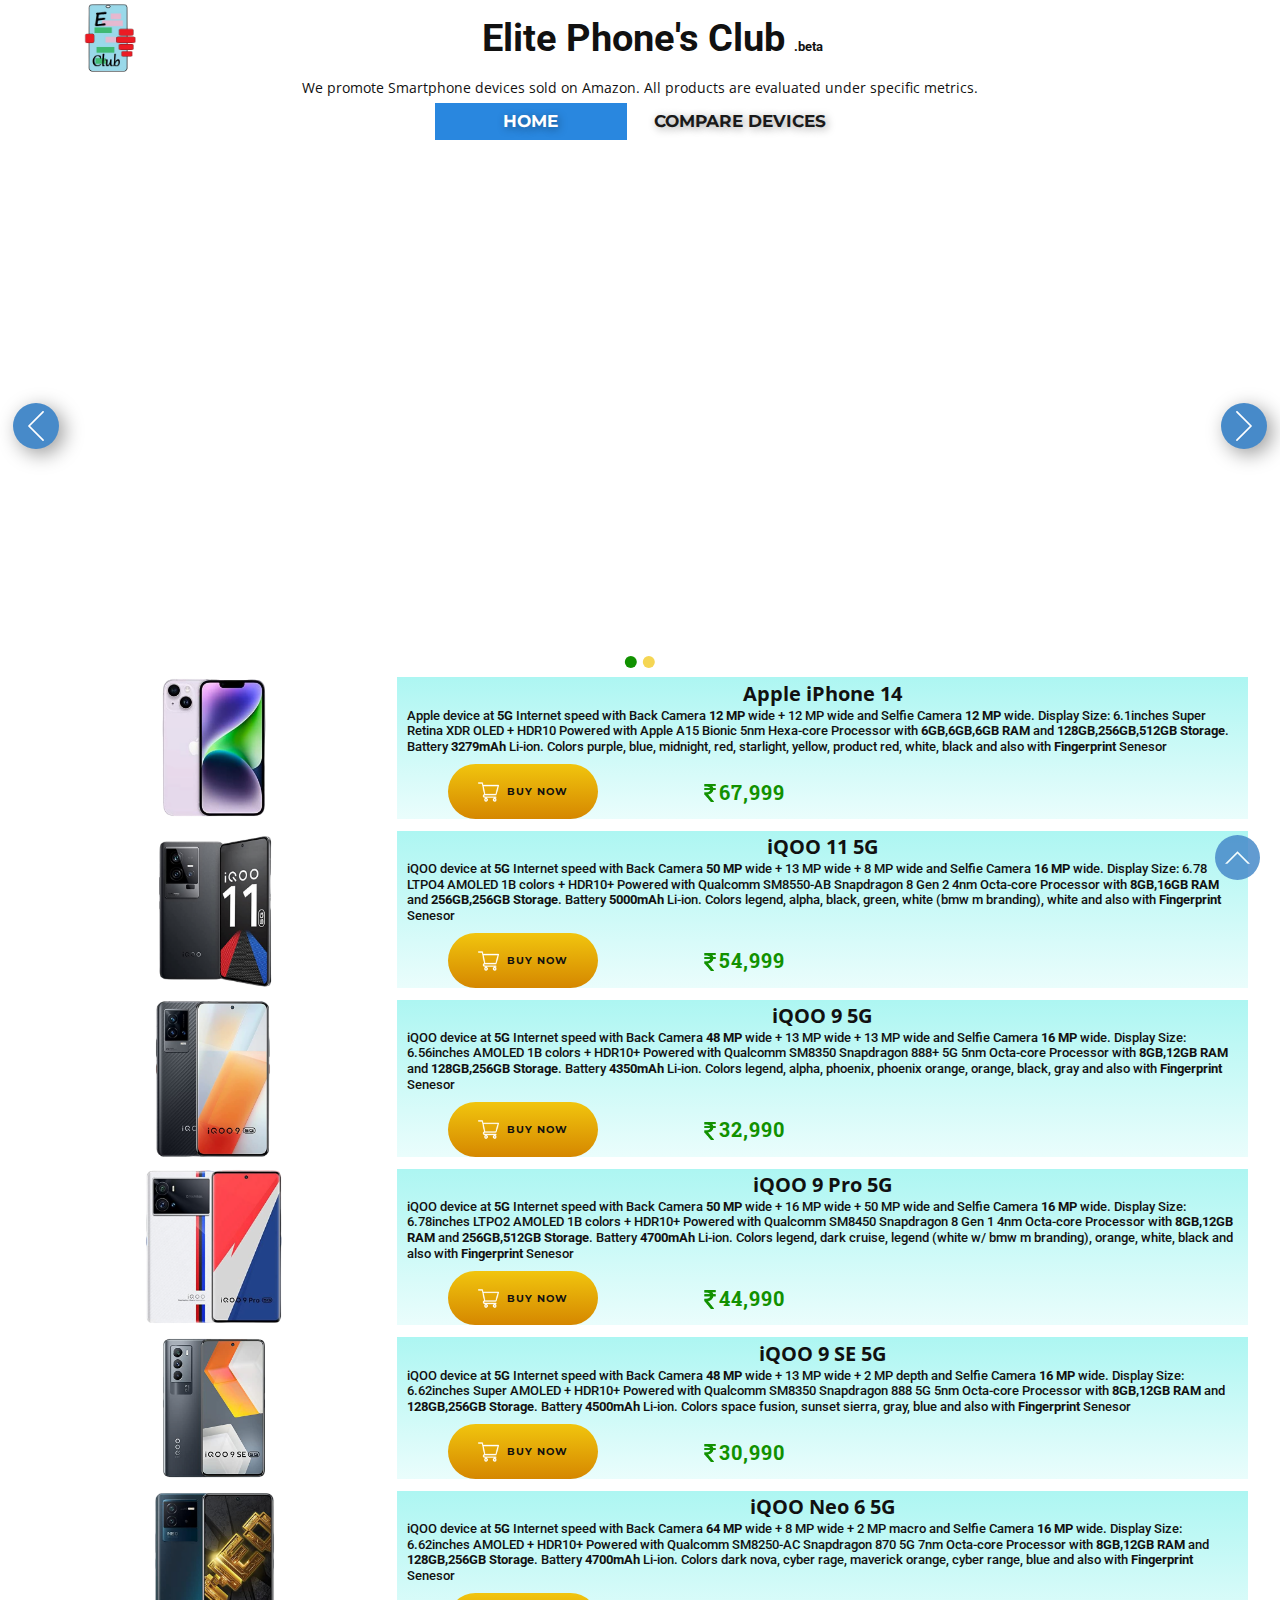
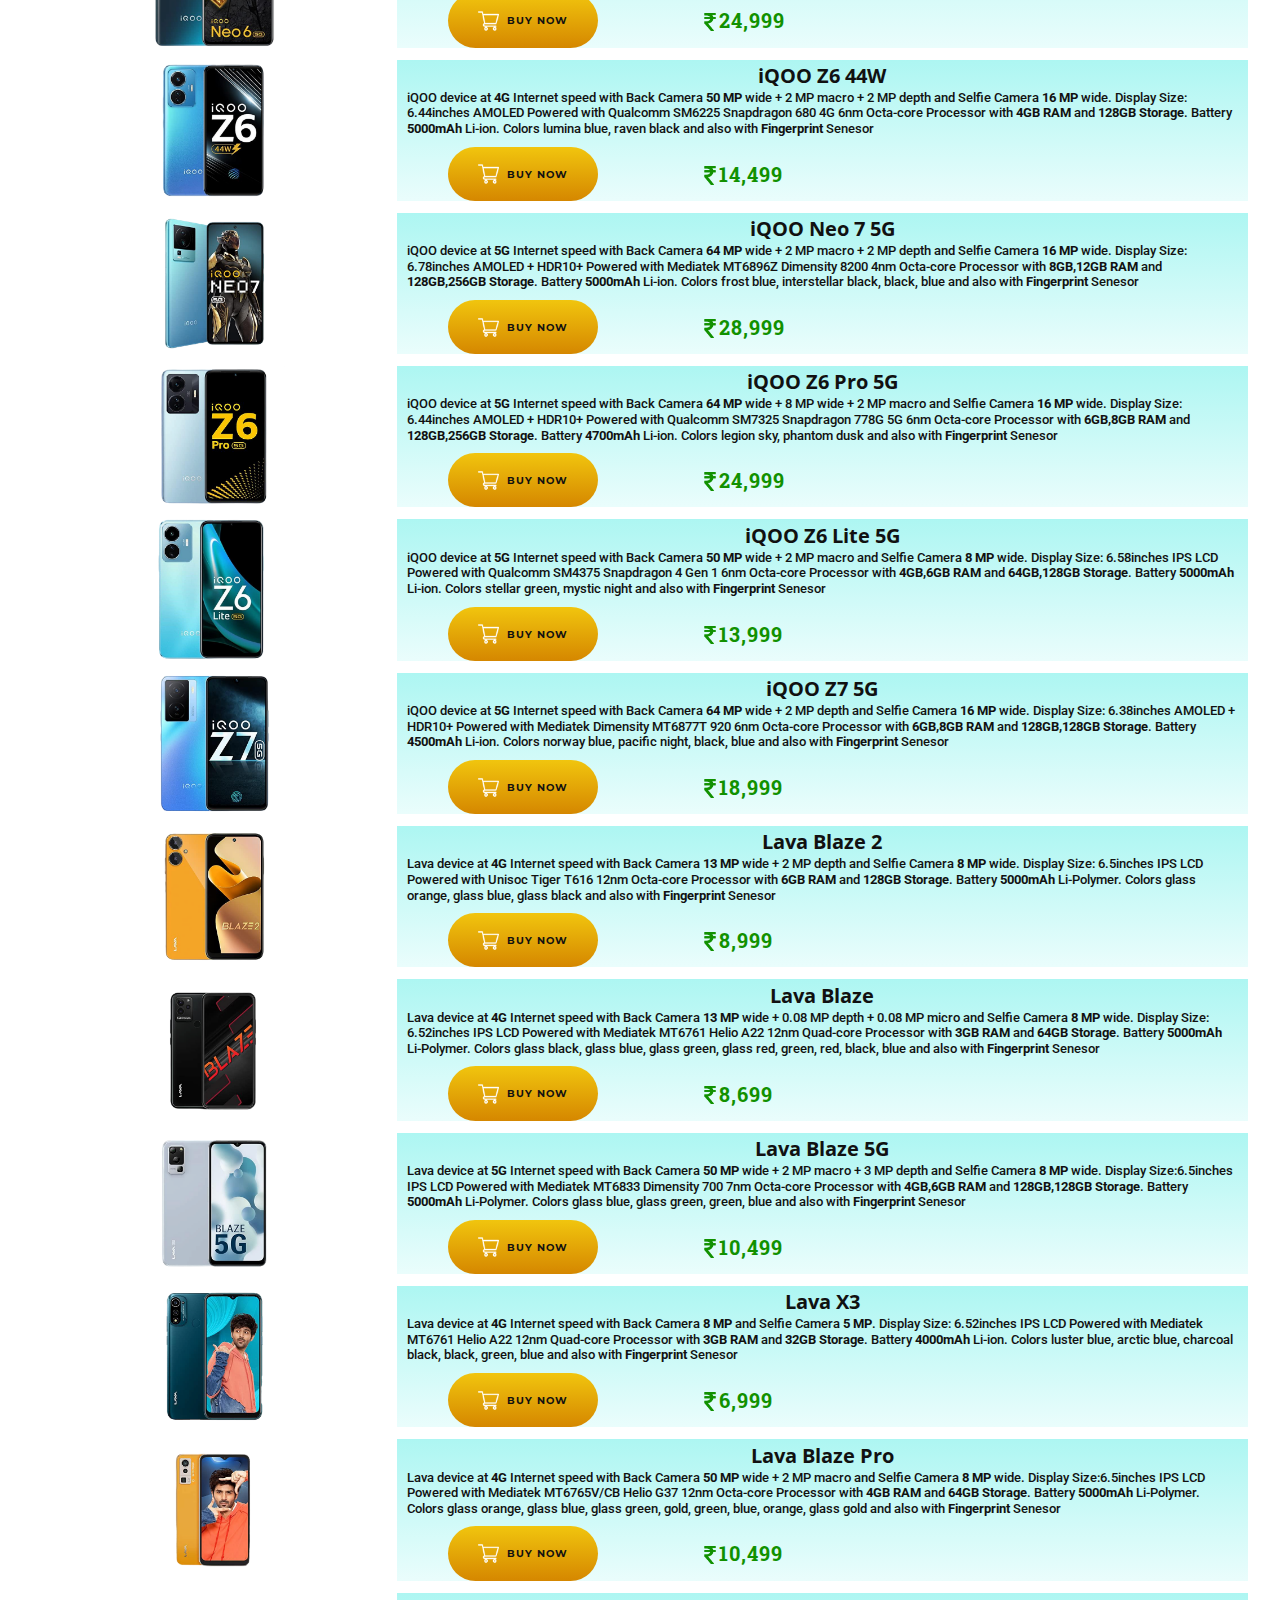
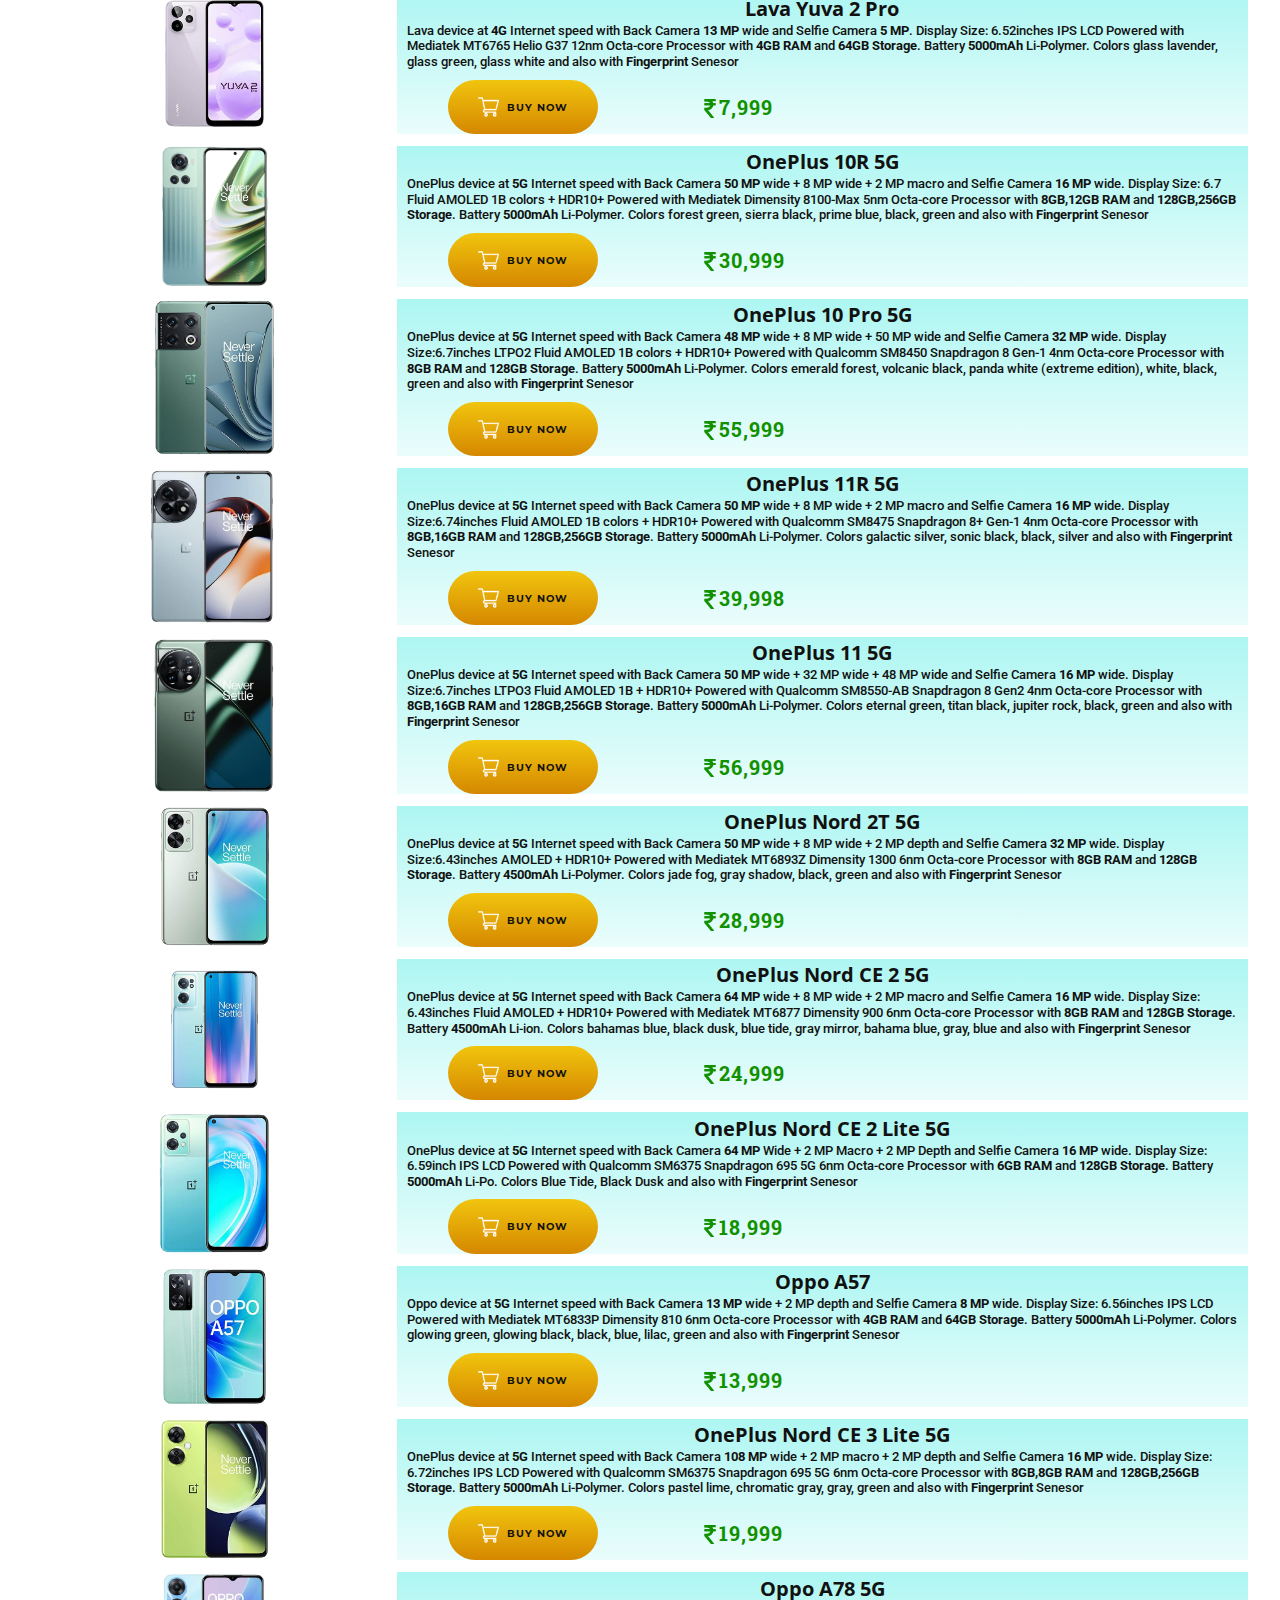
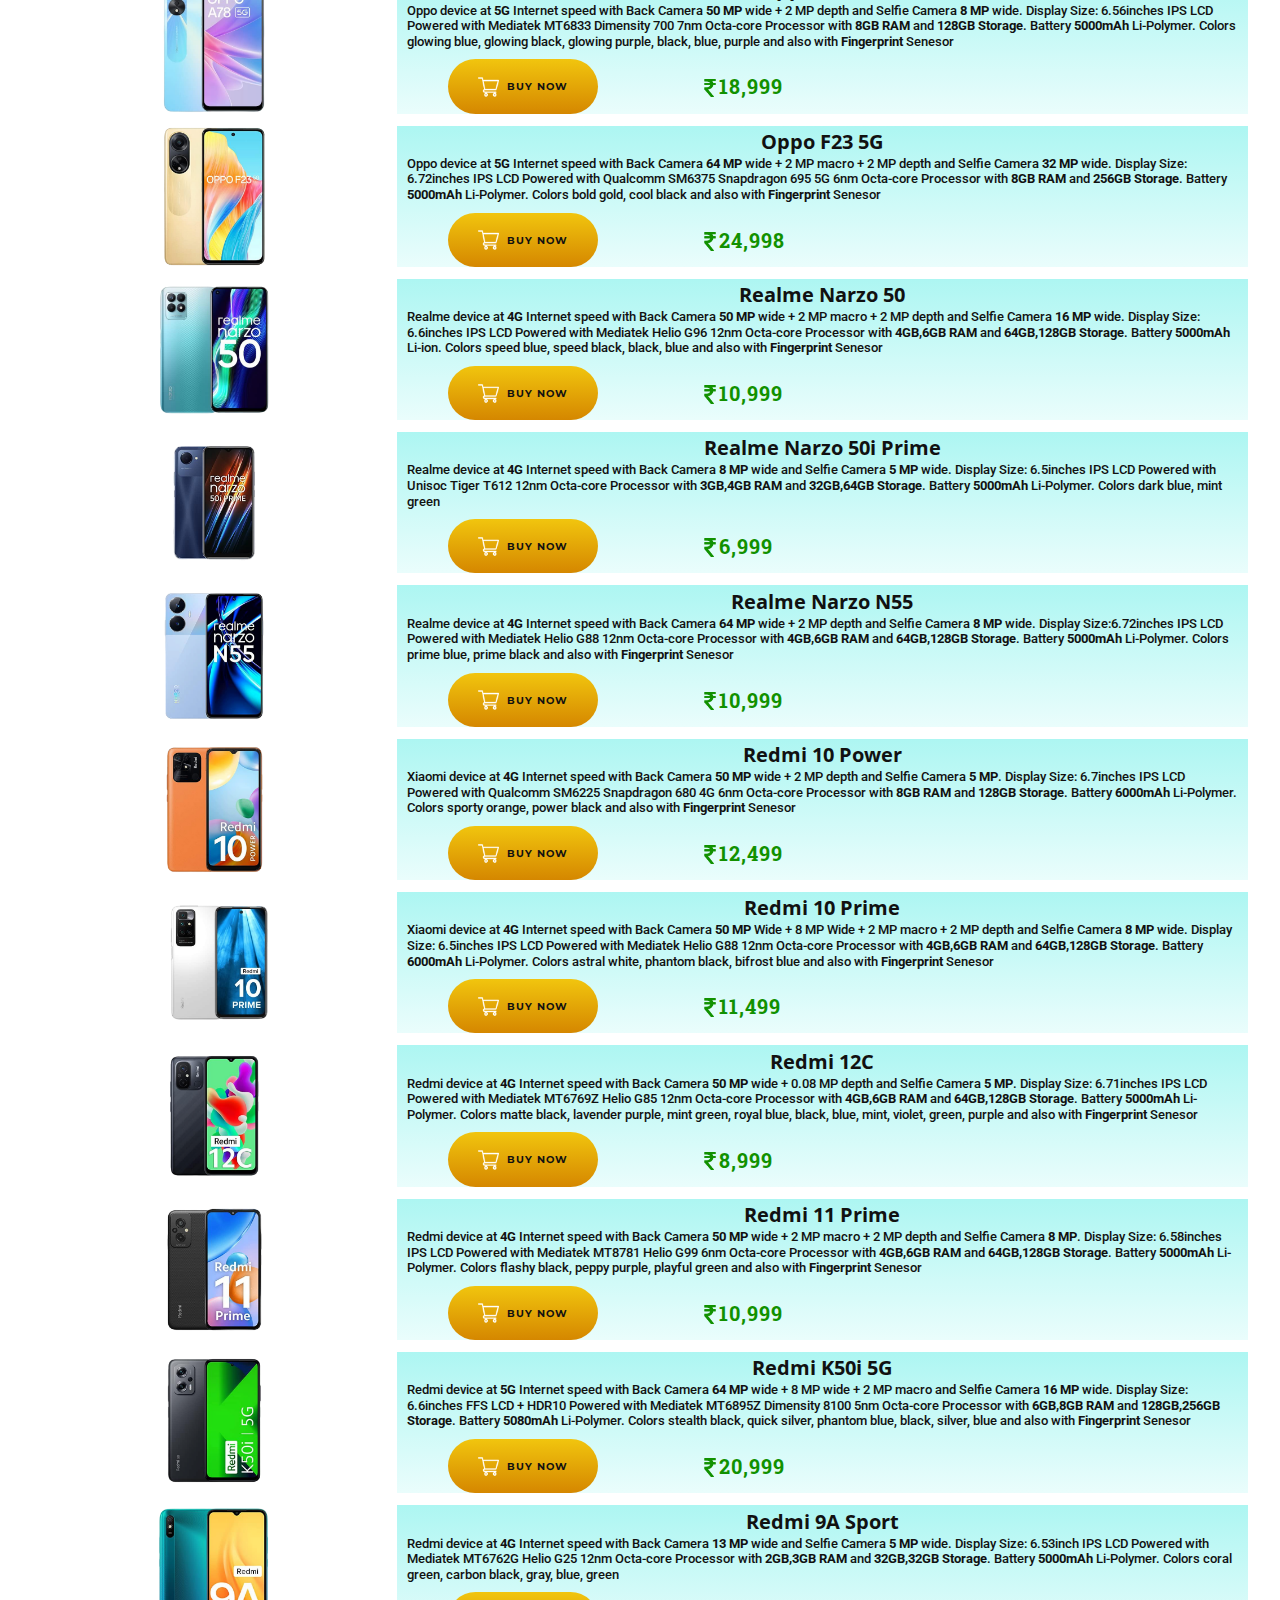
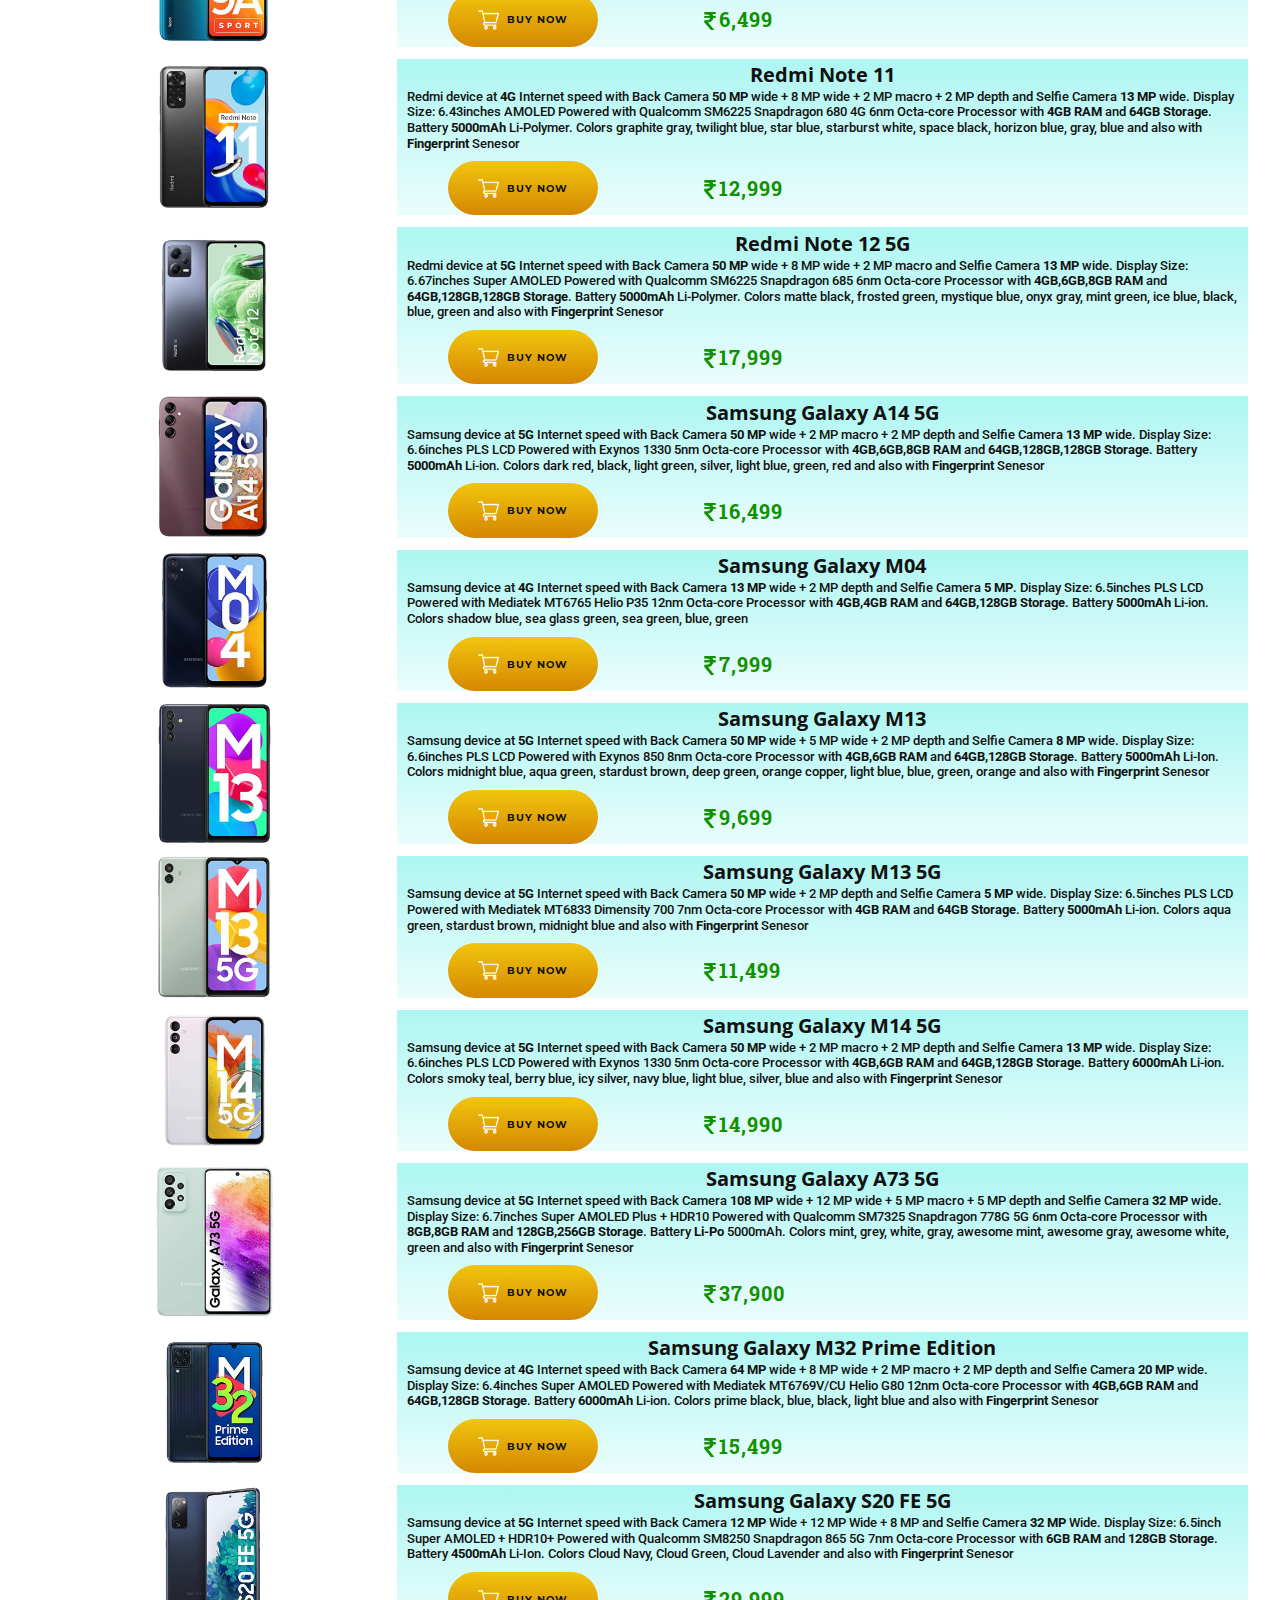
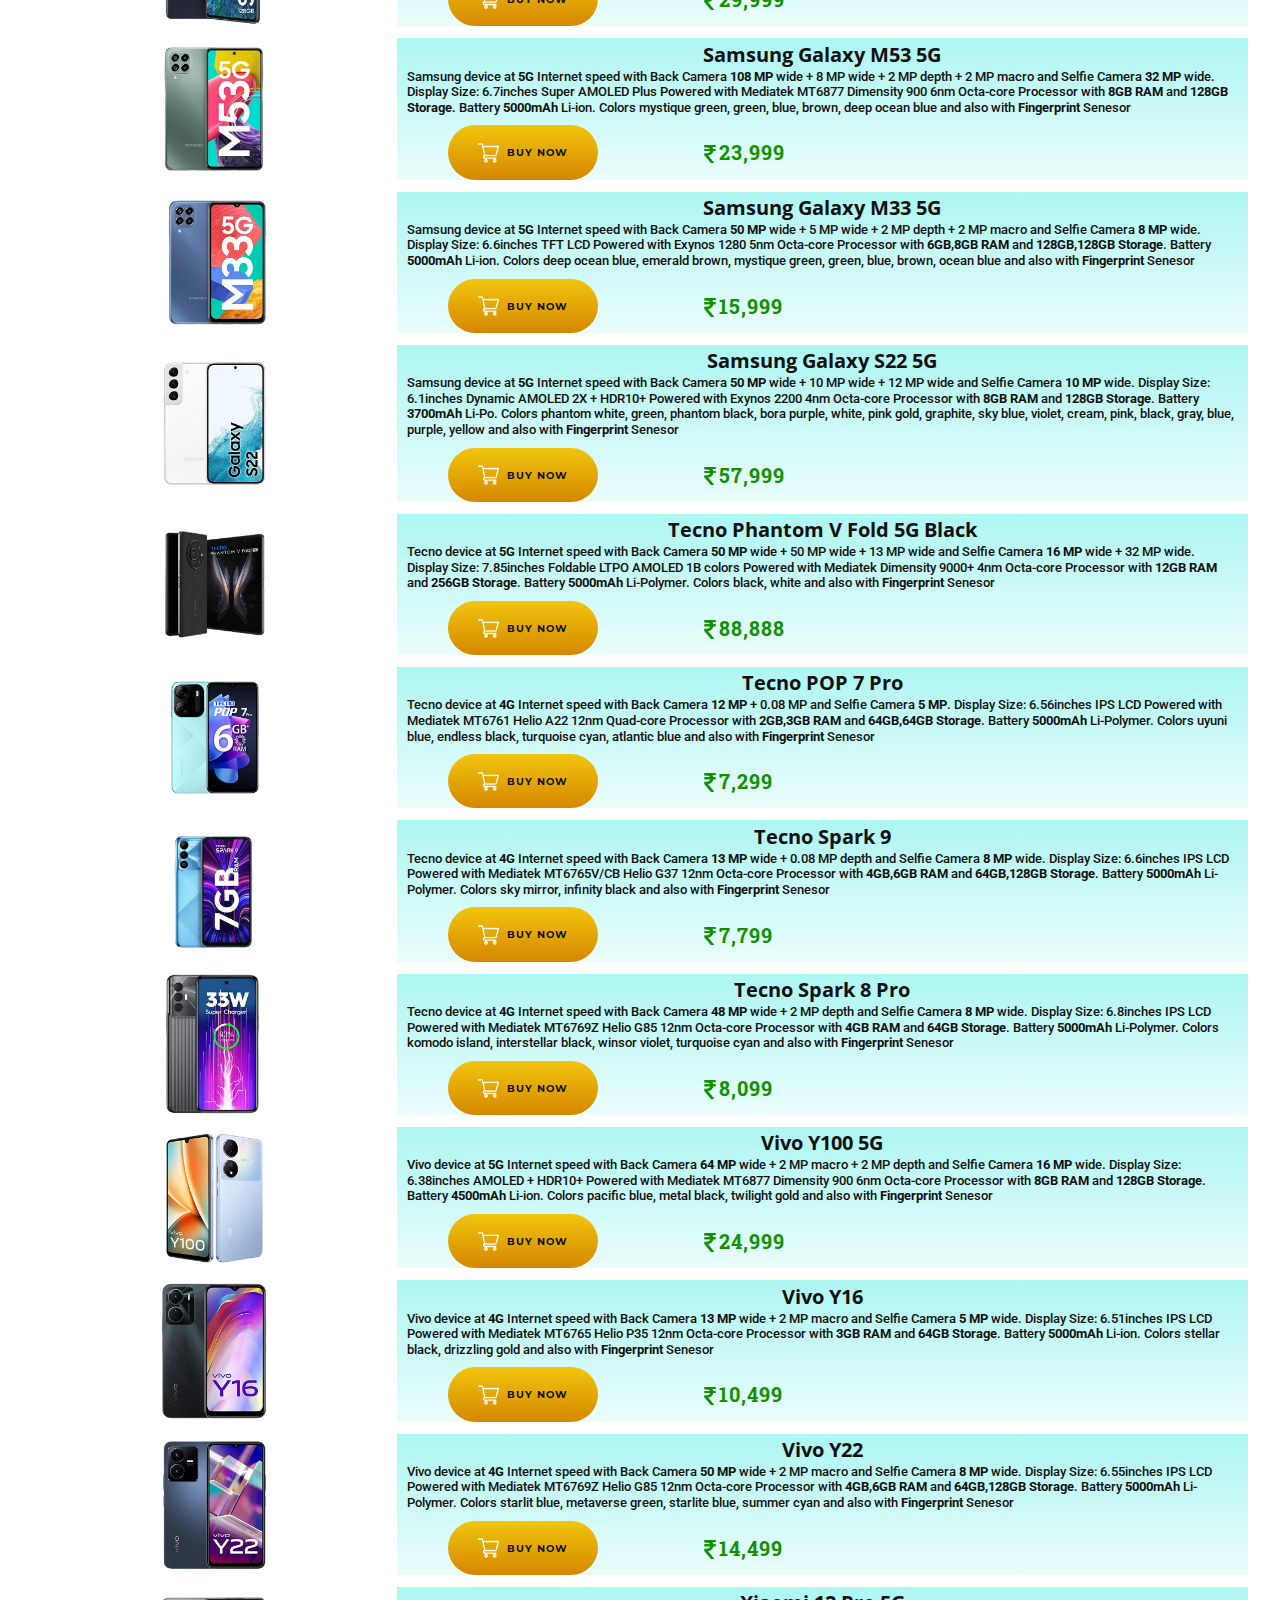
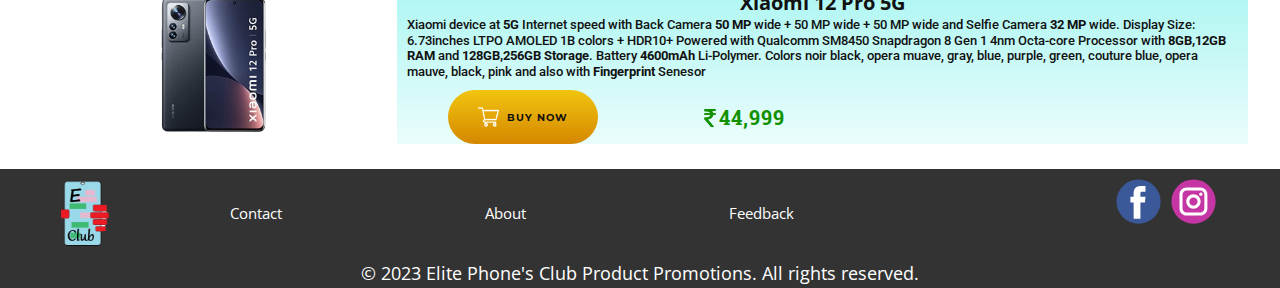
<file: index.html>
<!DOCTYPE html>
<html style="font-size: 16px;" lang="en-IN" class="u-responsive-xl skrollr skrollr-desktop">
<head>
<!-- Meta Tags -->
	<meta charset="UTF-8">
	<meta name="author" content="Sikander SD">
	<meta name="robots" content="index, follow">
    <meta name="viewport" content="width=device-width, initial-scale=1.0">
    <meta name="keywords" content="Elite Phone's Club,ElitePhonesClub,Smartphone,Apple,iPhone,Mi,Redmi,Xiaomi,OnePlus,Samsung,Oppo,Vivo,Android,Amazon,Online Shopping,Buy Online,Mobile Device Comparison,Mobile device specifications,Smartphone comparison,Best mobile devices">
    <meta name="description" content="Compare mobile devices and their specifications on our website. Find the best deals and prices for the latest smartphones. Our website lists all the specifications for each selected mobile device, helping you make an informed decision before buying. Browse through our extensive collection of mobile devices, and buy the one that suits your needs the best">
	<meta name="theme-color" content="#ffffff">
	<meta name="revisit-after" content="30 days">
	<meta http-equiv="content-type" content="text/html;">
	<meta http-equiv="x-dns-prefetch-control" content="on">
    <link rel="canonical" href="http://epc-beta/index.html">
<!-- Social Media Meta Tags -->
	<meta name="og_url" property="og:url" content="http://epc-beta/index.html">
	<meta name="og_type" property="og:type" content="website">
	<meta name="og_title" property="og:title" content="Elite Phone's Club: Search-> Compare-> Buy your desired and best fit Smartphone">
	<meta name="og_image" property="og:image" content="https://drive.google.com/uc?export=view&id=11ZbTpdE2LYOeLG5kXCJFlLS1afVQaAMC">
	<meta name="og_image" property="og:image:width" content="800">
	<meta name="og_image" property="og:image:height" content="620">
	<meta name="og_image" property="og:image:alt"    content="Search a Smartphone then Compare with other Smartphones and then make your smooth decision to buy it">
	<meta name="og_locale" property="og:locale"      content="en_US">
	<meta name="og_site_name" property="og:site_name" content="Elite Phone's Club">
	<meta name="og_description"property="og:description" content="Compare mobile devices and their specifications on our website. Find the best deals and prices for the latest smartphones. Our website lists all the specifications for each selected mobile device, helping you make an informed decision before buying. Browse through our extensive collection of mobile devices, and buy the one that suits your needs the best">
	<meta property="instagram:card" content="carousel">
	<meta property="instagram:title" content="Elite Phone's Club: Search-> Compare-> Buy your desired and best fit Smartphone">
	<meta property="instagram:image" content="https://drive.google.com/uc?export=view&id=11ZbTpdE2LYOeLG5kXCJFlLS1afVQaAMC">
	<meta property="instagram:description" content="Compare mobile devices and their specifications on our website. Find the best deals and prices for the latest smartphones. Our website lists all the specifications for each selected mobile device, helping you make an informed decision before buying. Browse through our extensive collection of mobile devices, and buy the one that suits your needs the best">
	<meta name="twitter:site" content="@mr.affiliated">
	<meta name="twitter:card" content="carousel">
	<meta name="twitter:title" content="Elite Phone's Club: Search-> Compare-> Buy your desired and best fit Smartphone">
	<meta name="twitter:image" content="https://drive.google.com/uc?export=view&id=11ZbTpdE2LYOeLG5kXCJFlLS1afVQaAMC">
	<meta name="twitter:creator" content="@mr.affiliated">		
	<meta name="twitter:description" content="Compare mobile devices and their specifications on our website. Find the best deals and prices for the latest smartphones. Our website lists all the specifications for each selected mobile device, helping you make an informed decision before buying. Browse through our extensive collection of mobile devices, and buy the one that suits your needs the best">
<!-- Title -->
    <title>Elite Phone's Club: Search-> Compare-> Buy your desired and best fit Smartphone</title>
<!-- Favicon -->
	<link rel="shortcut icon" href="favicon-16x16.png" type="image/x-png">
	<link rel="icon"          href="favicon-16x16.png" type="image/x-png"sizes="16x16">
<!-- styles -->
    <link rel="stylesheet" href="custom_colors.css" media="screen">
    <link rel="stylesheet" href="custom_fonts.css" media="screen">
    <link rel="stylesheet" href="fonts.css" media="screen">
    <link rel="stylesheet" href="froala_editor_v4.0.6.css" media="screen">
    <link rel="stylesheet" href="header_footer.css" media="screen">
    <link rel="stylesheet" href="productlist.css" media="screen">
    <link rel="stylesheet" href="slideshow.css" media="screen">
    <link rel="stylesheet" href="init.css" media="screen">
<!-- links to other sites -->
    <link id="u-theme-google-font" rel="stylesheet" href="https://fonts.googleapis.com/css?family=Roboto:100,100i,300,300i,400,400i,500,500i,700,700i,900,900i|Open+Sans:300,300i,400,400i,500,500i,600,600i,700,700i,800,800i">
    <link id="u-page-google-font" rel="stylesheet" href="https://fonts.googleapis.com/css?family=Montserrat:100,100i,200,200i,300,300i,400,400i,500,500i,600,600i,700,700i,800,800i,900,900i|Lato:100,100i,300,300i,400,400i,700,700i,900,900i|Roboto+Slab:100,200,300,400,500,600,700,800,900">
<!--scripts -->
    <script class="u-script" type="text/javascript" src="jquery_v1.9.1.js" defer=""></script>
    <script class="u-script" type="text/javascript" src="utils.js" defer=""></script>
    <script class="u-script" type="text/javascript" src="init.js" defer=""></script>
    <script class="u-script" type="text/javascript" src="slideshow.js" defer=""></script>
    <script class="u-script" type="text/javascript" src="productlist.js" defer=""></script>
	
</head>
<!-- 	body -->
	<body data-home-page="#" class="u-body u-xl-mode" onload="init()" data-lang="en">
<!-- 		HEADER  -->
  <header class="u-clearfix u-header u-header" id="sec-fbc0">
      <div class="u-clearfix u-sheet u-valign-middle u-sheet-1">
		<div class="header-row-1">
<!--  logo -->
        <a href="#" class="u-hover-feature u-image u-logo u-image-1" title="Home" data-page-id="4534038">
          <img src="#" class="u-logo-image u-logo-image-1">
        </a>
<!-- 	Header Title	   -->
        <h1 class="u-align-center u-text u-title u-text-1">Elite Phone's Club
        </h1>
		</div>
<!-- 	Header Description	   -->
        <p class="u-align-center u-small-text u-text u-text-variant u-text-2">We promote Smartphone devices sold on Amazon. All products are evaluated under specific metrics.</p>
<!-- 	Navigational Tabs -->
        <nav class="u-align-center u-menu u-menu-one-level u-offcanvas u-menu-1">
          <div class="u-custom-menu u-nav-container">
            <ul class="u-custom-font u-font-montserrat u-nav u-spacing-2 u-unstyled u-nav-1">
				<li class="u-nav-item"><a class="nav-home u-active u-active-custom-color-3 u-button-style u-hover-palette-1-light-1 u-nav-link u-text-active-white u-text-grey-90 u-text-hover-white" href="/Home.html" data-page-id="4534038" >Home</a></li>
				<li class="u-nav-item"><a class="nav-compare u-active-custom-color-3 u-button-style u-hover-palette-1-light-1 u-nav-link u-text-active-white u-text-grey-90 u-text-hover-white" >Compare Devices</a></li>
	         </ul>
          </div>
	    </nav>
<!-- 		Search Forum   -->
        <form action="#" method="get" class="u-border-1 u-border-grey-30 u-gradient u-radius-50 u-search u-search-right u-search-1">
          <button class="u-search-button" type="submit">
            <span class="u-icon-rectangle u-search-icon u-spacing-10 u-text-custom-color-4 u-search-icon-1">
              <svg class="u-svg-link" preserveAspectRatio="xMidYMin slice" viewBox="0 0 56.966 56.966"><use xlink:href="#svg-dcbe"></use></svg>
              <svg xmlns="http://www.w3.org/2000/svg" xmlns:xlink="http://www.w3.org/1999/xlink" version="1.1" id="svg-dcbe" x="0px" y="0px" viewBox="0 0 56.966 56.966" style="enable-background:new 0 0 56.966 56.966;" xml:space="preserve" class="u-svg-content"><path d="M55.146,51.887L41.588,37.786c3.486-4.144,5.396-9.358,5.396-14.786c0-12.682-10.318-23-23-23s-23,10.318-23,23  s10.318,23,23,23c4.761,0,9.298-1.436,13.177-4.162l13.661,14.208c0.571,0.593,1.339,0.92,2.162,0.92  c0.779,0,1.518-0.297,2.079-0.837C56.255,54.982,56.293,53.08,55.146,51.887z M23.984,6c9.374,0,17,7.626,17,17s-7.626,17-17,17  s-17-7.626-17-17S14.61,6,23.984,6z"></path></svg>
            </span>
          </button>
          <input class="u-search-input" type="search" name="search" value="" placeholder="Search Device">
        </form>
      </div>
  </header>
<!--     Slideshow -->
    <section class="u-carousel u-slide u-block-67a6-1" id="carousel_0b32" data-interval="5000" data-u-ride="carousel">
<!-- 		slide images dots -->
      <ol class="u-absolute-hcenter u-carousel-indicators u-block-67a6-2">
      </ol>
<!--  slide images	 -->
      <div class="u-carousel-inner" role="listbox">
      </div>
<!-- prev slide button -->
      <a class="u-carousel-control u-carousel-control-prev u-icon-circle u-palette-1-base u-text-body-alt-color u-text-hover-black u-block-67a6-3" href="#carousel_0b32" role="button" data-u-slide="prev" onclick="prevSlide()">
        <span aria-hidden="true">
          <svg viewBox="0 0 477.175 477.175"><path d="M145.188,238.575l215.5-215.5c5.3-5.3,5.3-13.8,0-19.1s-13.8-5.3-19.1,0l-225.1,225.1c-5.3,5.3-5.3,13.8,0,19.1l225.1,225
		c2.6,2.6,6.1,4,9.5,4s6.9-1.3,9.5-4c5.3-5.3,5.3-13.8,0-19.1L145.188,238.575z"></path></svg>
        </span>
        <span class="sr-only">
          <svg viewBox="0 0 477.175 477.175"><path d="M145.188,238.575l215.5-215.5c5.3-5.3,5.3-13.8,0-19.1s-13.8-5.3-19.1,0l-225.1,225.1c-5.3,5.3-5.3,13.8,0,19.1l225.1,225
		c2.6,2.6,6.1,4,9.5,4s6.9-1.3,9.5-4c5.3-5.3,5.3-13.8,0-19.1L145.188,238.575z"></path></svg>
        </span>
      </a>
<!-- next slide button	 -->
      <a class="u-carousel-control u-carousel-control-next  u-icon-circle u-palette-1-base u-text-body-alt-color u-text-hover-black u-block-67a6-4" href="#carousel_0b32" role="button" data-u-slide="next" onclick="nextSlide()">
        <span aria-hidden="true">
          <svg viewBox="0 0 477.175 477.175"><path d="M360.731,229.075l-225.1-225.1c-5.3-5.3-13.8-5.3-19.1,0s-5.3,13.8,0,19.1l215.5,215.5l-215.5,215.5
		c-5.3,5.3-5.3,13.8,0,19.1c2.6,2.6,6.1,4,9.5,4c3.4,0,6.9-1.3,9.5-4l225.1-225.1C365.931,242.875,365.931,234.275,360.731,229.075z"></path></svg>
        </span>
        <span class="sr-only">
          <svg viewBox="0 0 477.175 477.175"><path d="M360.731,229.075l-225.1-225.1c-5.3-5.3-13.8-5.3-19.1,0s-5.3,13.8,0,19.1l215.5,215.5l-215.5,215.5
		c-5.3,5.3-5.3,13.8,0,19.1c2.6,2.6,6.1,4,9.5,4c3.4,0,6.9-1.3,9.5-4l225.1-225.1C365.931,242.875,365.931,234.275,360.731,229.075z"></path></svg>
        </span>
      </a>
    </section>
<!-- 	Product section	   -->
    <section class="u-align-center u-clearfix u-section-3" id="sec-a591">
      <div class="u-clearfix u-sheet u-sheet-1">
<!--   Product list		 -->
      </div>      
    </section><br>
<!--    FOOTER  -->
    <footer class="u-align-center-md u-align-center-sm u-align-center-xs u-clearfix u-footer u-grey-80" id="sec-8dde">
	  <div class="u-clearfix u-sheet u-sheet-1">
		<div class="upper">
<!-- 	logo	   -->
		 <div class="block-logo">
			<a href="#" class="u-image u-logo u-image-1" data-image-width="80" data-image-height="40">
			  <img src="#" class="u-logo-image u-logo-image-1">
			</a>
		  </div>
<!-- 	page links		 -->
	     <div class="block-page-links">
<!-- 	Contact link	   -->
            <p class="u-align-center u-text u-text-1">
              <a class="nav-contact u-active-none u-border-none u-btn u-button-link u-button-style u-hover-none u-none u-text-body-alt-color u-text-hover-custom-color-3 u-btn-1">Contact</a>
            </p>
<!-- 	About link	   -->
            <p class="u-align-center u-text u-text-2">
	          <a class="nav-about u-active-none u-border-none u-btn u-button-link u-button-style u-hover-none u-none u-text-body-alt-color u-text-hover-custom-color-3 u-btn-2">About</a>
	        </p>
<!-- 	Feedback link	   -->
            <p class="u-align-center u-text u-text-3">
	          <a class="nav-feedback u-active-none u-border-none u-btn u-button-link u-button-style u-hover-none u-none u-text-body-alt-color u-text-hover-custom-color-3 u-btn-3">Feedback</a>
	        </p>
		 </div>
<!--    social media links		 -->			
		 <div class="block-social-links">
          <div class="u-social-icons u-spacing-10 u-social-icons-1">
          <a class="u-social-url" title="twitter" target="_blank" href=""><span class="u-icon u-social-icon u-social-twitter u-icon-2"><svg class="u-svg-link" preserveAspectRatio="xMidYMin slice" viewBox="0 0 112 112" style=""><use xlink:href="#svg-175c"></use></svg><svg class="u-svg-content" viewBox="0 0 112 112" x="0" y="0" id="svg-175c"><circle fill="currentColor" class="st0" cx="56.1" cy="56.1" r="55"></circle><path fill="#FFFFFF" d="M83.8,47.3c0,0.6,0,1.2,0,1.7c0,17.7-13.5,38.2-38.2,38.2C38,87.2,31,85,25,81.2c1,0.1,2.1,0.2,3.2,0.2      c6.3,0,12.1-2.1,16.7-5.7c-5.9-0.1-10.8-4-12.5-9.3c0.8,0.2,1.7,0.2,2.5,0.2c1.2,0,2.4-0.2,3.5-0.5c-6.1-1.2-10.8-6.7-10.8-13.1      c0-0.1,0-0.1,0-0.2c1.8,1,3.9,1.6,6.1,1.7c-3.6-2.4-6-6.5-6-11.2c0-2.5,0.7-4.8,1.8-6.7c6.6,8.1,16.5,13.5,27.6,14      c-0.2-1-0.3-2-0.3-3.1c0-7.4,6-13.4,13.4-13.4c3.9,0,7.3,1.6,9.8,4.2c3.1-0.6,5.9-1.7,8.5-3.3c-1,3.1-3.1,5.8-5.9,7.4      c2.7-0.3,5.3-1,7.7-2.1C88.7,43,86.4,45.4,83.8,47.3z"></path></svg></span>
          </a>
          <a class="u-social-url" title="linkedin" target="_blank" href=""><span class="u-icon u-social-icon u-social-linkedin u-icon-4"><svg class="u-svg-link" preserveAspectRatio="xMidYMin slice" viewBox="0 0 112 112" style=""><use xlink:href="#svg-78df"></use></svg><svg class="u-svg-content" viewBox="0 0 112 112" x="0" y="0" id="svg-78df"><circle fill="currentColor" cx="56.1" cy="56.1" r="55"></circle><path fill="#FFFFFF" d="M41.3,83.7H27.9V43.4h13.4V83.7z M34.6,37.9L34.6,37.9c-4.6,0-7.5-3.1-7.5-7c0-4,3-7,7.6-7s7.4,3,7.5,7      C42.2,34.8,39.2,37.9,34.6,37.9z M89.6,83.7H76.2V62.2c0-5.4-1.9-9.1-6.8-9.1c-3.7,0-5.9,2.5-6.9,4.9c-0.4,0.9-0.4,2.1-0.4,3.3v22.5      H48.7c0,0,0.2-36.5,0-40.3h13.4v5.7c1.8-2.7,5-6.7,12.1-6.7c8.8,0,15.4,5.8,15.4,18.1V83.7z"></path></svg></span>
          </a>
          <a class="u-social-url" title="whatsapp" target="_blank" href=""><span class="u-icon u-social-icon u-social-whatsapp u-icon-6"><svg class="u-svg-link" preserveAspectRatio="xMidYMin slice" viewBox="0 0 112 112" style=""><use xlink:href="#svg-728d"></use></svg><svg class="u-svg-content" viewBox="0 0 112 112" x="0" y="0" id="svg-728d"><circle fill="currentColor" cx="56.1" cy="56.1" r="55"></circle><path fill="#FFFFFF" d="M83.8,28.3C77.2,21.7,68.4,18,59,18c-19.3,0-35.1,15.7-35.1,35.1c0,6.2,1.6,12.2,4.7,17.5l-5,18.2L42.2,84	c5.1,2.8,10.9,4.3,16.8,4.3h0l0,0c19.3,0,35.1-15.7,35.1-35.1C94.1,43.8,90.5,35,83.8,28.3 M59,82.3L59,82.3	c-5.2,0-10.4-1.4-14.9-4.1l-1.1-0.6l-11,2.9L35,69.8l-0.7-1.1c-2.9-4.6-4.5-10-4.5-15.5C29.8,37,42.9,24,59,24	c7.8,0,15.1,3,20.6,8.6c5.5,5.5,8.5,12.8,8.5,20.6C88.2,69.2,75.1,82.3,59,82.3 M75,60.5c-0.9-0.4-5.2-2.6-6-2.9	c-0.8-0.3-1.4-0.4-2,0.4s-2.3,2.9-2.8,3.4c-0.5,0.6-1,0.7-1.9,0.2c-0.9-0.4-3.7-1.4-7.1-4.4c-2.6-2.3-4.4-5.2-4.9-6.1	c-0.5-0.9-0.1-1.4,0.4-1.8c0.4-0.4,0.9-1,1.3-1.5c0.4-0.5,0.6-0.9,0.9-1.5c0.3-0.6,0.1-1.1-0.1-1.5c-0.2-0.4-2-4.8-2.7-6.5	c-0.7-1.7-1.4-1.5-2-1.5c-0.5,0-1.1,0-1.7,0c-0.6,0-1.5,0.2-2.3,1.1c-0.8,0.9-3.1,3-3.1,7.3c0,4.3,3.1,8.5,3.6,9.1	c0.4,0.6,6.2,9.4,15,13.2c2.1,0.9,3.7,1.4,5,1.8c2.1,0.7,4,0.6,5.5,0.3c1.7-0.3,5.2-2.1,5.9-4.2c0.7-2,0.7-3.8,0.5-4.2	C76.5,61.1,75.9,60.9,75,60.5"></path></svg></span>
          </a>
          <a class="u-social-url" title="youtube" target="_blank" href=""><span class="u-icon u-social-icon u-social-youtube u-icon-5"><svg class="u-svg-link" preserveAspectRatio="xMidYMin slice" viewBox="0 0 112 112" style=""><use xlink:href="#svg-1fb5"></use></svg><svg class="u-svg-content" viewBox="0 0 112 112" x="0" y="0" id="svg-1fb5"><circle fill="currentColor" cx="56.1" cy="56.1" r="55"></circle><path fill="#FFFFFF" d="M74.9,33.3H37.3c-7.4,0-13.4,6-13.4,13.4v18.8c0,7.4,6,13.4,13.4,13.4h37.6c7.4,0,13.4-6,13.4-13.4V46.7 C88.3,39.3,82.3,33.3,74.9,33.3L74.9,33.3z M65.9,57l-17.6,8.4c-0.5,0.2-1-0.1-1-0.6V47.5c0-0.5,0.6-0.9,1-0.6l17.6,8.9 C66.4,56,66.4,56.8,65.9,57L65.9,57z"></path></svg></span>
		  </a>
		  <a class="u-social-url" title="facebook" target="_blank" href=""><span class="u-icon u-social-facebook u-social-icon u-icon-1"><svg class="u-svg-link" preserveAspectRatio="xMidYMin slice" viewBox="0 0 112 112" style=""><use xlink:href="#svg-d914"></use></svg><svg class="u-svg-content" viewBox="0 0 112 112" x="0" y="0" id="svg-d914"><circle fill="currentColor" cx="56.1" cy="56.1" r="55"></circle><path fill="#FFFFFF" d="M73.5,31.6h-9.1c-1.4,0-3.6,0.8-3.6,3.9v8.5h12.6L72,58.3H60.8v40.8H43.9V58.3h-8V43.9h8v-9.2      c0-6.7,3.1-17,17-17h12.5v13.9H73.5z"></path></svg></span>
		  </a>
		  <a class="u-social-url" title="instagram" target="_blank" href=""><span class="u-icon u-social-icon u-social-instagram u-icon-3"><svg class="u-svg-link" preserveAspectRatio="xMidYMin slice" viewBox="0 0 112 112" style=""><use xlink:href="#svg-2cc0"></use></svg><svg class="u-svg-content" viewBox="0 0 112 112" x="0" y="0" id="svg-2cc0"><circle fill="currentColor" cx="56.1" cy="56.1" r="55"></circle><path fill="#FFFFFF" d="M55.9,38.2c-9.9,0-17.9,8-17.9,17.9C38,66,46,74,55.9,74c9.9,0,17.9-8,17.9-17.9C73.8,46.2,65.8,38.2,55.9,38.2      z M55.9,66.4c-5.7,0-10.3-4.6-10.3-10.3c-0.1-5.7,4.6-10.3,10.3-10.3c5.7,0,10.3,4.6,10.3,10.3C66.2,61.8,61.6,66.4,55.9,66.4z"></path><path fill="#FFFFFF" d="M74.3,33.5c-2.3,0-4.2,1.9-4.2,4.2s1.9,4.2,4.2,4.2s4.2-1.9,4.2-4.2S76.6,33.5,74.3,33.5z"></path><path fill="#FFFFFF" d="M73.1,21.3H38.6c-9.7,0-17.5,7.9-17.5,17.5v34.5c0,9.7,7.9,17.6,17.5,17.6h34.5c9.7,0,17.5-7.9,17.5-17.5V38.8      C90.6,29.1,82.7,21.3,73.1,21.3z M83,73.3c0,5.5-4.5,9.9-9.9,9.9H38.6c-5.5,0-9.9-4.5-9.9-9.9V38.8c0-5.5,4.5-9.9,9.9-9.9h34.5      c5.5,0,9.9,4.5,9.9,9.9V73.3z"></path></svg></span>
		  </a>
        </div>
		 </div>
	  </div>
	    <div class="lower">
<!-- 	Copyright	   -->
        <p class="u-align-center-lg u-align-center-md u-align-center-xl u-text u-text-4">
		© 2023 Elite Phone's Club Product Promotions. All rights reserved.
		</p>
	  </div>
      </div>
    </footer>  
<!--    back-to-top button    -->
    <a class="u-back-to-top u-icon u-icon-circle u-opacity u-opacity-85 u-palette-1-base" href="#">
      <svg class="u-svg-link" preserveAspectRatio="xMidYMin slice" viewBox="0 0 551.13 551.13"><use xmlns:xlink="http://www.w3.org/1999/xlink" xlink:href="#svg-1d98"></use></svg>
      <svg class="u-svg-content" enable-background="new 0 0 551.13 551.13" viewBox="0 0 551.13 551.13" xmlns="http://www.w3.org/2000/svg" id="svg-1d98"><path d="m275.565 189.451 223.897 223.897h51.668l-275.565-275.565-275.565 275.565h51.668z"></path></svg>
    </a>
  </body>
</html>
</file>
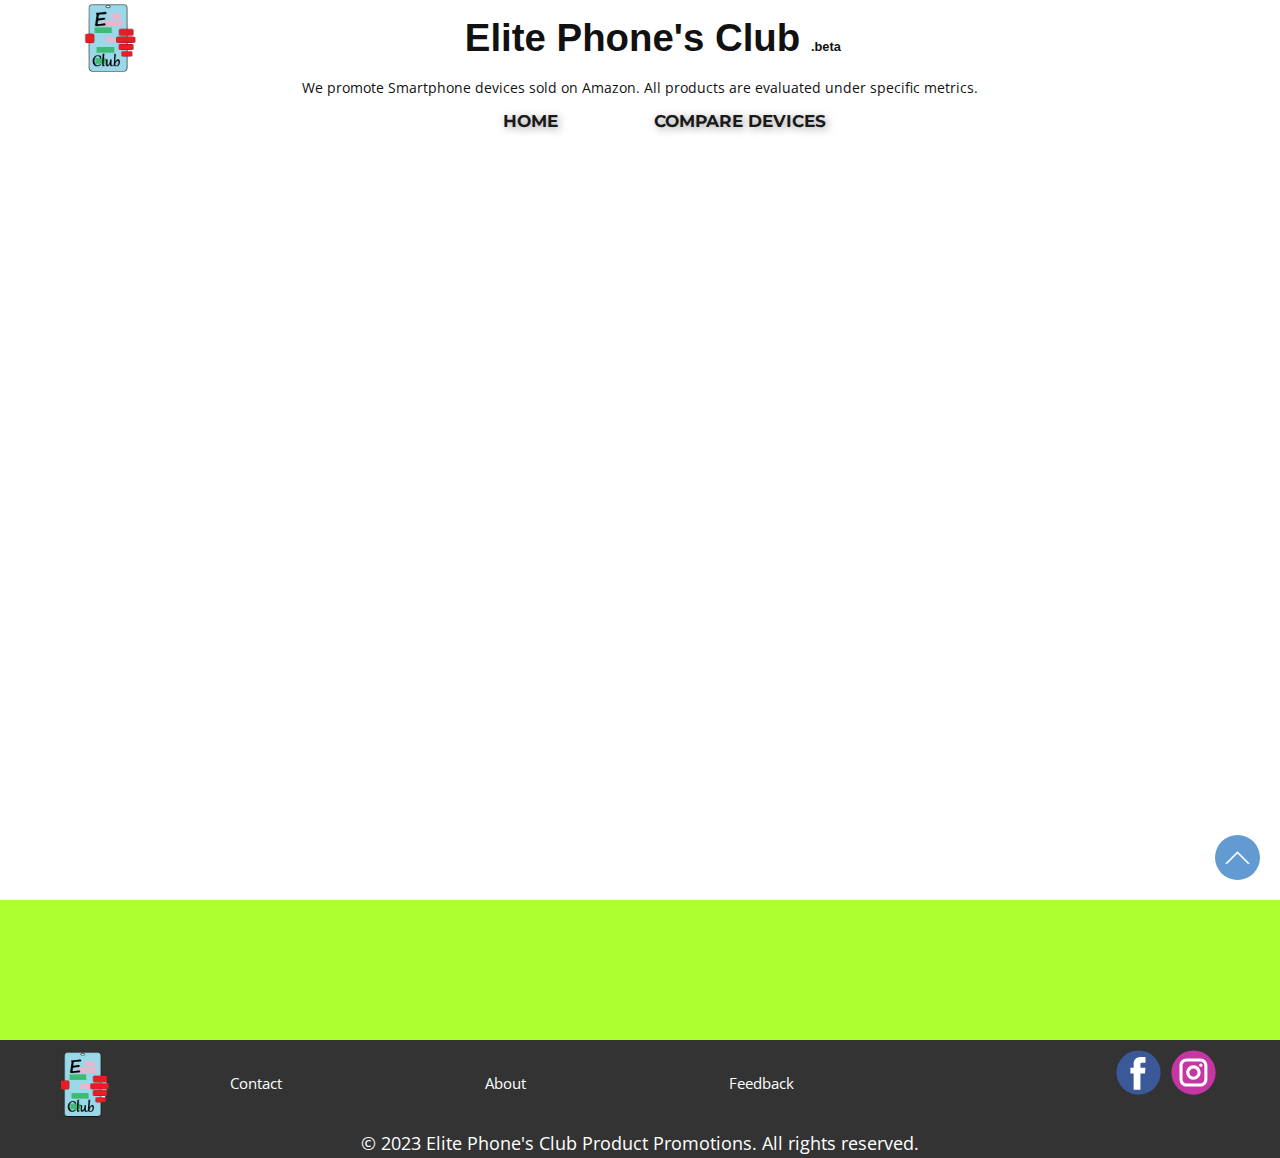
<file: About/about.html>
<!DOCTYPE html>
<html style="font-size: 16px;" lang="en-IN" class="u-responsive-xl skrollr skrollr-desktop">
	<head>
<!-- 		metadat -->
    <meta name="viewport" content="width=device-width, initial-scale=1.0">
    <meta charset="utf-8">
    <meta name="keywords" content="Elite Phone's Club, Apple, iPhone, Mi, Android, Amazon, Shop, Shopping, buy">
    <meta name="description" content="buy phone">
    <title>About : Elite Phone's Club</title>
<!-- Favicon -->
	<link rel="shortcut icon" href="../favicon-16x16.png" type="image/x-png">
	<link rel="icon"          href="../favicon-16x16.png" type="image/x-png"sizes="16x16">
<!--     style -->
    <link rel="stylesheet" href="../custom_colors.css" media="screen">
    <link rel="stylesheet" href="../custom_fonts.css" media="screen">
    <link rel="stylesheet" href="../fonts.css" media="screen">
    <link rel="stylesheet" href="../froala_editor_v4.0.6.css" media="screen">
    <link rel="stylesheet" href="../header_footer.css" media="screen">
<!--     <link rel="stylesheet" href="../slideshow.css" media="screen"> -->
<!--     <link rel="stylesheet" href="slideshow.css" media="screen"> -->
<!--     <link rel="stylesheet" href="table.css" media="screen"> -->
    <link rel="stylesheet" href="../init.css" media="screen">
    <link rel="stylesheet" href="init.css" media="screen">
	
    <link id="u-theme-google-font" rel="stylesheet" href="https://fonts.googleapis.com/css?family=Roboto:100,100i,300,300i,400,400i,500,500i,700,700i,900,900i|Open+Sans:300,300i,400,400i,500,500i,600,600i,700,700i,800,800i">
    <link id="u-page-google-font" rel="stylesheet" href="https://fonts.googleapis.com/css?family=Montserrat:100,100i,200,200i,300,300i,400,400i,500,500i,600,600i,700,700i,800,800i,900,900i|Lato:100,100i,300,300i,400,400i,700,700i,900,900i|Roboto+Slab:100,200,300,400,500,600,700,800,900">
<!--     script -->

    <script class="u-script" type="text/javascript" src="../jquery_v1.9.1.js" defer=""></script>
    <script class="u-script" type="text/javascript" src="../utils.js" defer=""></script>
    <script class="u-script" type="text/javascript" src="init.js" defer=""></script>
<!--     <script class="u-script" type="text/javascript" src="slideshow.js" defer=""></script> -->
</head>
<!-- 	body -->
	<body data-home-page="#" class="u-body u-xl-mode" onload="init()" data-lang="en">
<!-- 		HEADER  -->
  <header class="u-clearfix u-header u-header" id="sec-fbc0">
      <div class="u-clearfix u-sheet u-valign-middle u-sheet-1">
		<div class="header-row-1">
<!--  logo -->
        <a href="#" class="u-hover-feature u-image u-logo u-image-1" title="Home" data-page-id="4534038">
          <img src="#" class="u-logo-image u-logo-image-1">
        </a>
<!-- 	Header Title	   -->
        <h1 class="u-align-center u-text u-title u-text-1">Elite Phone's Club
        </h1>
		</div>
<!-- 	Header Description	   -->
        <p class="u-align-center u-small-text u-text u-text-variant u-text-2">We promote Smartphone devices sold on Amazon. All products are evaluated under specific metrics.</p>
<!-- 	Navigational Tabs -->
          <nav class="u-align-center u-menu u-menu-one-level u-offcanvas u-menu-1">
          <div class="u-custom-menu u-nav-container">
            <ul class="u-custom-font u-font-montserrat u-nav u-spacing-2 u-unstyled u-nav-1">
				<li class="u-nav-item"><a class="nav-home    u-active-custom-color-3 u-button-style u-hover-palette-1-light-1 u-nav-link u-text-active-white u-text-grey-90 u-text-hover-white" href="/Home.html" data-page-id="4534038" >Home</a></li>
				<li class="u-nav-item"><a class="nav-compare u-active-custom-color-3 u-button-style u-hover-palette-1-light-1 u-nav-link u-text-active-white u-text-grey-90 u-text-hover-white" >Compare Devices</a></li>
	         </ul>
          </div>
	    </nav>
<!-- 		Search Forum   -->
        <form action="#" method="get" class="u-border-1 u-border-grey-30 u-gradient u-radius-50 u-search u-search-right u-search-1">
          <button class="u-search-button" type="submit">
            <span class="u-icon-rectangle u-search-icon u-spacing-10 u-text-custom-color-4 u-search-icon-1">
              <svg class="u-svg-link" preserveAspectRatio="xMidYMin slice" viewBox="0 0 56.966 56.966"><use xlink:href="#svg-dcbe"></use></svg>
              <svg xmlns="http://www.w3.org/2000/svg" xmlns:xlink="http://www.w3.org/1999/xlink" version="1.1" id="svg-dcbe" x="0px" y="0px" viewBox="0 0 56.966 56.966" style="enable-background:new 0 0 56.966 56.966;" xml:space="preserve" class="u-svg-content"><path d="M55.146,51.887L41.588,37.786c3.486-4.144,5.396-9.358,5.396-14.786c0-12.682-10.318-23-23-23s-23,10.318-23,23  s10.318,23,23,23c4.761,0,9.298-1.436,13.177-4.162l13.661,14.208c0.571,0.593,1.339,0.92,2.162,0.92  c0.779,0,1.518-0.297,2.079-0.837C56.255,54.982,56.293,53.08,55.146,51.887z M23.984,6c9.374,0,17,7.626,17,17s-7.626,17-17,17  s-17-7.626-17-17S14.61,6,23.984,6z"></path></svg>
            </span>
          </button>
          <input class="u-search-input" type="search" name="search" value="" placeholder="Search Device">
        </form>
      </div>
    </header>
<!--    content      -->
<div class="bgimg">
  <div class="center">
    <h1 class="text">COMING SOON</h1>
    <p>14 days left</p>
  </div>
</div>
<!--    FOOTER  -->
    <footer class="u-align-center-md u-align-center-sm u-align-center-xs u-clearfix u-footer u-grey-80" id="sec-8dde">
	  <div class="u-clearfix u-sheet u-sheet-1">
		<div class="upper">
<!-- 	logo	   -->
		 <div class="block-logo">
			<a href="#" class="u-image u-logo u-image-1" data-image-width="80" data-image-height="40">
			  <img src="#" class="u-logo-image u-logo-image-1">
			</a>
		  </div>
<!-- 	page links		 -->
	     <div class="block-page-links">
<!-- 	Contact link	   -->
            <p class="u-align-center u-text u-text-1">
              <a class="nav-contact u-active-none u-border-none u-btn u-button-link u-button-style u-hover-none u-none u-text-body-alt-color u-text-hover-custom-color-3 u-btn-1">Contact</a>
            </p>
<!-- 	About link	   -->
            <p class="u-align-center u-text u-text-2">
	          <a class="nav-about u-active-none u-border-none u-btn u-button-link u-button-style u-hover-none u-none u-text-body-alt-color u-text-hover-custom-color-3 u-btn-2">About</a>
	        </p>
<!-- 	Feedback link	   -->
            <p class="u-align-center u-text u-text-3">
	          <a class="nav-feedback u-active-none u-border-none u-btn u-button-link u-button-style u-hover-none u-none u-text-body-alt-color u-text-hover-custom-color-3 u-btn-3">Feedback</a>
	        </p>
		 </div>
<!--    social media links		 -->			
		 <div class="block-social-links">
          <div class="u-social-icons u-spacing-10 u-social-icons-1">
          <a class="u-social-url" title="twitter" target="_blank" href=""><span class="u-icon u-social-icon u-social-twitter u-icon-2"><svg class="u-svg-link" preserveAspectRatio="xMidYMin slice" viewBox="0 0 112 112" style=""><use xlink:href="#svg-175c"></use></svg><svg class="u-svg-content" viewBox="0 0 112 112" x="0" y="0" id="svg-175c"><circle fill="currentColor" class="st0" cx="56.1" cy="56.1" r="55"></circle><path fill="#FFFFFF" d="M83.8,47.3c0,0.6,0,1.2,0,1.7c0,17.7-13.5,38.2-38.2,38.2C38,87.2,31,85,25,81.2c1,0.1,2.1,0.2,3.2,0.2      c6.3,0,12.1-2.1,16.7-5.7c-5.9-0.1-10.8-4-12.5-9.3c0.8,0.2,1.7,0.2,2.5,0.2c1.2,0,2.4-0.2,3.5-0.5c-6.1-1.2-10.8-6.7-10.8-13.1      c0-0.1,0-0.1,0-0.2c1.8,1,3.9,1.6,6.1,1.7c-3.6-2.4-6-6.5-6-11.2c0-2.5,0.7-4.8,1.8-6.7c6.6,8.1,16.5,13.5,27.6,14      c-0.2-1-0.3-2-0.3-3.1c0-7.4,6-13.4,13.4-13.4c3.9,0,7.3,1.6,9.8,4.2c3.1-0.6,5.9-1.7,8.5-3.3c-1,3.1-3.1,5.8-5.9,7.4      c2.7-0.3,5.3-1,7.7-2.1C88.7,43,86.4,45.4,83.8,47.3z"></path></svg></span>
          </a>
          <a class="u-social-url" title="linkedin" target="_blank" href=""><span class="u-icon u-social-icon u-social-linkedin u-icon-4"><svg class="u-svg-link" preserveAspectRatio="xMidYMin slice" viewBox="0 0 112 112" style=""><use xlink:href="#svg-78df"></use></svg><svg class="u-svg-content" viewBox="0 0 112 112" x="0" y="0" id="svg-78df"><circle fill="currentColor" cx="56.1" cy="56.1" r="55"></circle><path fill="#FFFFFF" d="M41.3,83.7H27.9V43.4h13.4V83.7z M34.6,37.9L34.6,37.9c-4.6,0-7.5-3.1-7.5-7c0-4,3-7,7.6-7s7.4,3,7.5,7      C42.2,34.8,39.2,37.9,34.6,37.9z M89.6,83.7H76.2V62.2c0-5.4-1.9-9.1-6.8-9.1c-3.7,0-5.9,2.5-6.9,4.9c-0.4,0.9-0.4,2.1-0.4,3.3v22.5      H48.7c0,0,0.2-36.5,0-40.3h13.4v5.7c1.8-2.7,5-6.7,12.1-6.7c8.8,0,15.4,5.8,15.4,18.1V83.7z"></path></svg></span>
          </a>
          <a class="u-social-url" title="whatsapp" target="_blank" href=""><span class="u-icon u-social-icon u-social-whatsapp u-icon-6"><svg class="u-svg-link" preserveAspectRatio="xMidYMin slice" viewBox="0 0 112 112" style=""><use xlink:href="#svg-728d"></use></svg><svg class="u-svg-content" viewBox="0 0 112 112" x="0" y="0" id="svg-728d"><circle fill="currentColor" cx="56.1" cy="56.1" r="55"></circle><path fill="#FFFFFF" d="M83.8,28.3C77.2,21.7,68.4,18,59,18c-19.3,0-35.1,15.7-35.1,35.1c0,6.2,1.6,12.2,4.7,17.5l-5,18.2L42.2,84	c5.1,2.8,10.9,4.3,16.8,4.3h0l0,0c19.3,0,35.1-15.7,35.1-35.1C94.1,43.8,90.5,35,83.8,28.3 M59,82.3L59,82.3	c-5.2,0-10.4-1.4-14.9-4.1l-1.1-0.6l-11,2.9L35,69.8l-0.7-1.1c-2.9-4.6-4.5-10-4.5-15.5C29.8,37,42.9,24,59,24	c7.8,0,15.1,3,20.6,8.6c5.5,5.5,8.5,12.8,8.5,20.6C88.2,69.2,75.1,82.3,59,82.3 M75,60.5c-0.9-0.4-5.2-2.6-6-2.9	c-0.8-0.3-1.4-0.4-2,0.4s-2.3,2.9-2.8,3.4c-0.5,0.6-1,0.7-1.9,0.2c-0.9-0.4-3.7-1.4-7.1-4.4c-2.6-2.3-4.4-5.2-4.9-6.1	c-0.5-0.9-0.1-1.4,0.4-1.8c0.4-0.4,0.9-1,1.3-1.5c0.4-0.5,0.6-0.9,0.9-1.5c0.3-0.6,0.1-1.1-0.1-1.5c-0.2-0.4-2-4.8-2.7-6.5	c-0.7-1.7-1.4-1.5-2-1.5c-0.5,0-1.1,0-1.7,0c-0.6,0-1.5,0.2-2.3,1.1c-0.8,0.9-3.1,3-3.1,7.3c0,4.3,3.1,8.5,3.6,9.1	c0.4,0.6,6.2,9.4,15,13.2c2.1,0.9,3.7,1.4,5,1.8c2.1,0.7,4,0.6,5.5,0.3c1.7-0.3,5.2-2.1,5.9-4.2c0.7-2,0.7-3.8,0.5-4.2	C76.5,61.1,75.9,60.9,75,60.5"></path></svg></span>
          </a>
          <a class="u-social-url" title="youtube" target="_blank" href=""><span class="u-icon u-social-icon u-social-youtube u-icon-5"><svg class="u-svg-link" preserveAspectRatio="xMidYMin slice" viewBox="0 0 112 112" style=""><use xlink:href="#svg-1fb5"></use></svg><svg class="u-svg-content" viewBox="0 0 112 112" x="0" y="0" id="svg-1fb5"><circle fill="currentColor" cx="56.1" cy="56.1" r="55"></circle><path fill="#FFFFFF" d="M74.9,33.3H37.3c-7.4,0-13.4,6-13.4,13.4v18.8c0,7.4,6,13.4,13.4,13.4h37.6c7.4,0,13.4-6,13.4-13.4V46.7 C88.3,39.3,82.3,33.3,74.9,33.3L74.9,33.3z M65.9,57l-17.6,8.4c-0.5,0.2-1-0.1-1-0.6V47.5c0-0.5,0.6-0.9,1-0.6l17.6,8.9 C66.4,56,66.4,56.8,65.9,57L65.9,57z"></path></svg></span>
		  </a>
		  <a class="u-social-url" title="facebook" target="_blank" href=""><span class="u-icon u-social-facebook u-social-icon u-icon-1"><svg class="u-svg-link" preserveAspectRatio="xMidYMin slice" viewBox="0 0 112 112" style=""><use xlink:href="#svg-d914"></use></svg><svg class="u-svg-content" viewBox="0 0 112 112" x="0" y="0" id="svg-d914"><circle fill="currentColor" cx="56.1" cy="56.1" r="55"></circle><path fill="#FFFFFF" d="M73.5,31.6h-9.1c-1.4,0-3.6,0.8-3.6,3.9v8.5h12.6L72,58.3H60.8v40.8H43.9V58.3h-8V43.9h8v-9.2      c0-6.7,3.1-17,17-17h12.5v13.9H73.5z"></path></svg></span>
		  </a>
		  <a class="u-social-url" title="instagram" target="_blank" href=""><span class="u-icon u-social-icon u-social-instagram u-icon-3"><svg class="u-svg-link" preserveAspectRatio="xMidYMin slice" viewBox="0 0 112 112" style=""><use xlink:href="#svg-2cc0"></use></svg><svg class="u-svg-content" viewBox="0 0 112 112" x="0" y="0" id="svg-2cc0"><circle fill="currentColor" cx="56.1" cy="56.1" r="55"></circle><path fill="#FFFFFF" d="M55.9,38.2c-9.9,0-17.9,8-17.9,17.9C38,66,46,74,55.9,74c9.9,0,17.9-8,17.9-17.9C73.8,46.2,65.8,38.2,55.9,38.2      z M55.9,66.4c-5.7,0-10.3-4.6-10.3-10.3c-0.1-5.7,4.6-10.3,10.3-10.3c5.7,0,10.3,4.6,10.3,10.3C66.2,61.8,61.6,66.4,55.9,66.4z"></path><path fill="#FFFFFF" d="M74.3,33.5c-2.3,0-4.2,1.9-4.2,4.2s1.9,4.2,4.2,4.2s4.2-1.9,4.2-4.2S76.6,33.5,74.3,33.5z"></path><path fill="#FFFFFF" d="M73.1,21.3H38.6c-9.7,0-17.5,7.9-17.5,17.5v34.5c0,9.7,7.9,17.6,17.5,17.6h34.5c9.7,0,17.5-7.9,17.5-17.5V38.8      C90.6,29.1,82.7,21.3,73.1,21.3z M83,73.3c0,5.5-4.5,9.9-9.9,9.9H38.6c-5.5,0-9.9-4.5-9.9-9.9V38.8c0-5.5,4.5-9.9,9.9-9.9h34.5      c5.5,0,9.9,4.5,9.9,9.9V73.3z"></path></svg></span>
		  </a>
        </div>
		 </div>
	  </div>
	    <div class="lower">
<!-- 	Copyright	   -->
        <p class="u-align-center-lg u-align-center-md u-align-center-xl u-text u-text-4">
		© 2023 Elite Phone's Club Product Promotions. All rights reserved.
		</p>
	  </div>
      </div>
    </footer>  
<!--    back-to-top button    -->
    <a class="u-back-to-top u-icon u-icon-circle u-opacity u-opacity-85 u-palette-1-base" href="#">
      <svg class="u-svg-link" preserveAspectRatio="xMidYMin slice" viewBox="0 0 551.13 551.13"><use xmlns:xlink="http://www.w3.org/1999/xlink" xlink:href="#svg-1d98"></use></svg>
      <svg class="u-svg-content" enable-background="new 0 0 551.13 551.13" viewBox="0 0 551.13 551.13" xmlns="http://www.w3.org/2000/svg" id="svg-1d98"><path d="m275.565 189.451 223.897 223.897h51.668l-275.565-275.565-275.565 275.565h51.668z"></path></svg>
    </a>
  </body>
</html>
</file>
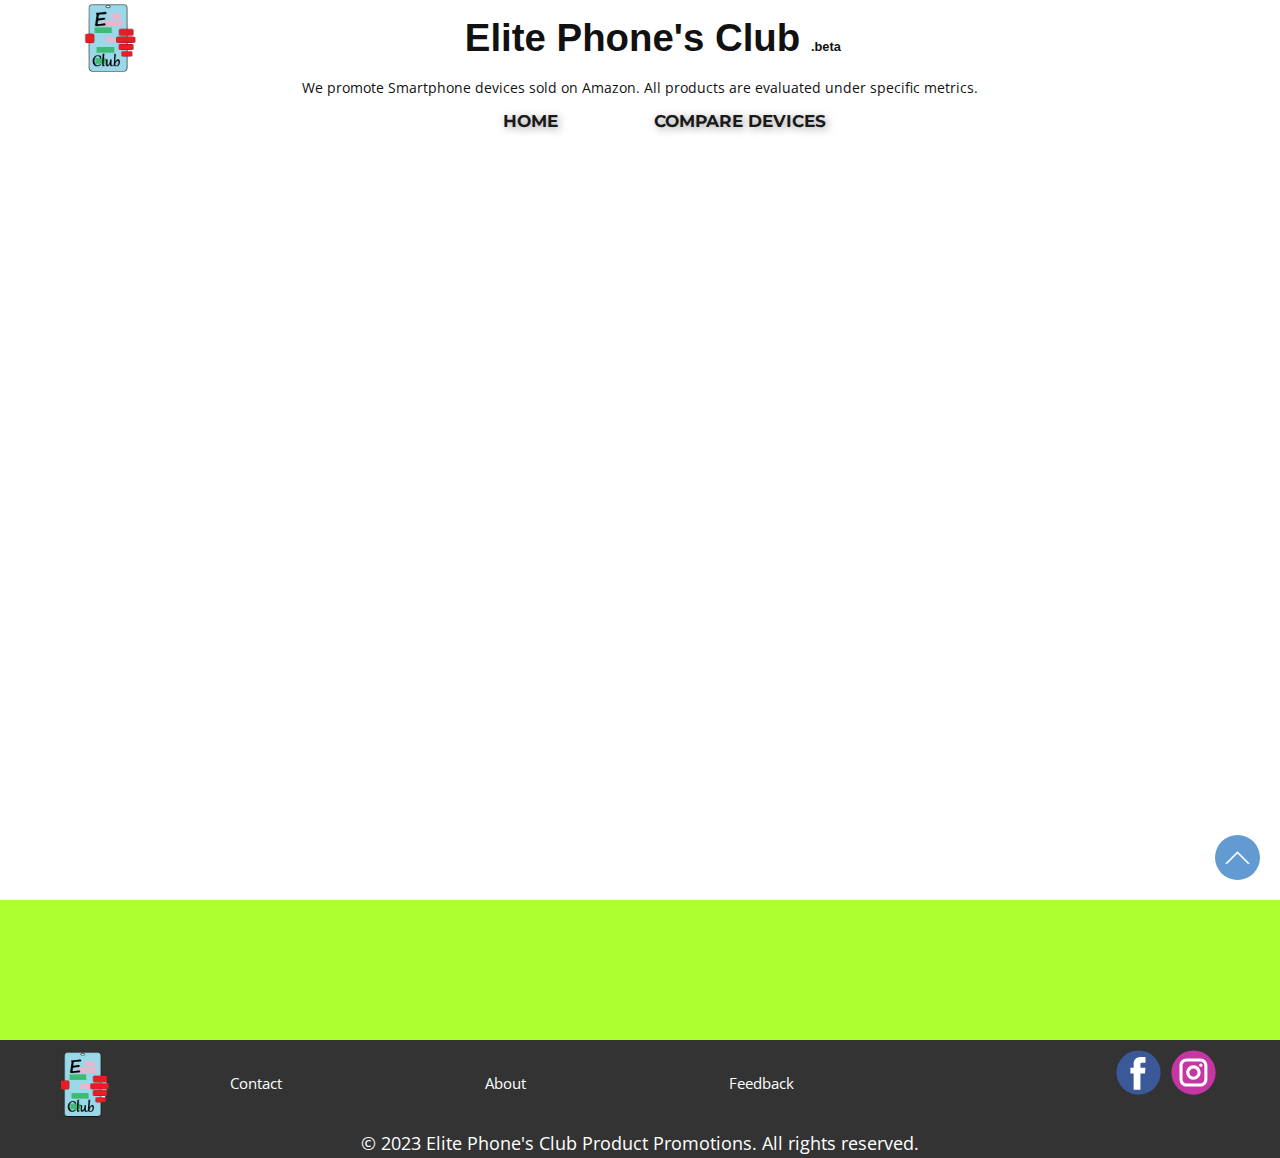
<file: Contact/contact.html>
<!DOCTYPE html>
<html style="font-size: 16px;" lang="en-IN" class="u-responsive-xl skrollr skrollr-desktop">
	<head>
<!-- 		metadat -->
    <meta name="viewport" content="width=device-width, initial-scale=1.0">
    <meta charset="utf-8">
    <meta name="keywords" content="Elite Phone's Club, Apple, iPhone, Mi, Android, Amazon, Shop, Shopping, buy">
    <meta name="description" content="buy phone">
    <title>Contact : Elite Phone's Club</title>
<!-- Favicon -->
	<link rel="shortcut icon" href="../favicon-16x16.png" type="image/x-png">
	<link rel="icon"          href="../favicon-16x16.png" type="image/x-png"sizes="16x16">
<!--     style -->
    <link rel="stylesheet" href="../custom_colors.css" media="screen">
    <link rel="stylesheet" href="../custom_fonts.css" media="screen">
    <link rel="stylesheet" href="../fonts.css" media="screen">
    <link rel="stylesheet" href="../froala_editor_v4.0.6.css" media="screen">
    <link rel="stylesheet" href="../header_footer.css" media="screen">
<!--     <link rel="stylesheet" href="../slideshow.css" media="screen"> -->
<!--     <link rel="stylesheet" href="slideshow.css" media="screen"> -->
<!--     <link rel="stylesheet" href="table.css" media="screen"> -->
    <link rel="stylesheet" href="../init.css" media="screen">
    <link rel="stylesheet" href="init.css" media="screen">
	
    <link id="u-theme-google-font" rel="stylesheet" href="https://fonts.googleapis.com/css?family=Roboto:100,100i,300,300i,400,400i,500,500i,700,700i,900,900i|Open+Sans:300,300i,400,400i,500,500i,600,600i,700,700i,800,800i">
    <link id="u-page-google-font" rel="stylesheet" href="https://fonts.googleapis.com/css?family=Montserrat:100,100i,200,200i,300,300i,400,400i,500,500i,600,600i,700,700i,800,800i,900,900i|Lato:100,100i,300,300i,400,400i,700,700i,900,900i|Roboto+Slab:100,200,300,400,500,600,700,800,900">
<!--     script -->

    <script class="u-script" type="text/javascript" src="../jquery_v1.9.1.js" defer=""></script>
    <script class="u-script" type="text/javascript" src="../utils.js" defer=""></script>
    <script class="u-script" type="text/javascript" src="init.js" defer=""></script>
<!--     <script class="u-script" type="text/javascript" src="slideshow.js" defer=""></script> -->
</head>
<!-- 	body -->
	<body data-home-page="#" class="u-body u-xl-mode" onload="init()" data-lang="en">
<!-- 		HEADER  -->
  <header class="u-clearfix u-header u-header" id="sec-fbc0">
      <div class="u-clearfix u-sheet u-valign-middle u-sheet-1">
		<div class="header-row-1">
<!--  logo -->
        <a href="#" class="u-hover-feature u-image u-logo u-image-1" title="Home" data-page-id="4534038">
          <img src="#" class="u-logo-image u-logo-image-1">
        </a>
<!-- 	Header Title	   -->
        <h1 class="u-align-center u-text u-title u-text-1">Elite Phone's Club
        </h1>
		</div>
<!-- 	Header Description	   -->
        <p class="u-align-center u-small-text u-text u-text-variant u-text-2">We promote Smartphone devices sold on Amazon. All products are evaluated under specific metrics.</p>
<!-- 	Navigational Tabs -->
          <nav class="u-align-center u-menu u-menu-one-level u-offcanvas u-menu-1">
          <div class="u-custom-menu u-nav-container">
            <ul class="u-custom-font u-font-montserrat u-nav u-spacing-2 u-unstyled u-nav-1">
				<li class="u-nav-item"><a class="nav-home    u-active-custom-color-3 u-button-style u-hover-palette-1-light-1 u-nav-link u-text-active-white u-text-grey-90 u-text-hover-white" href="/Home.html" data-page-id="4534038" >Home</a></li>
				<li class="u-nav-item"><a class="nav-compare u-active-custom-color-3 u-button-style u-hover-palette-1-light-1 u-nav-link u-text-active-white u-text-grey-90 u-text-hover-white" >Compare Devices</a></li>
	         </ul>
          </div>
	    </nav>
<!-- 		Search Forum   -->
        <form action="#" method="get" class="u-border-1 u-border-grey-30 u-gradient u-radius-50 u-search u-search-right u-search-1">
          <button class="u-search-button" type="submit">
            <span class="u-icon-rectangle u-search-icon u-spacing-10 u-text-custom-color-4 u-search-icon-1">
              <svg class="u-svg-link" preserveAspectRatio="xMidYMin slice" viewBox="0 0 56.966 56.966"><use xlink:href="#svg-dcbe"></use></svg>
              <svg xmlns="http://www.w3.org/2000/svg" xmlns:xlink="http://www.w3.org/1999/xlink" version="1.1" id="svg-dcbe" x="0px" y="0px" viewBox="0 0 56.966 56.966" style="enable-background:new 0 0 56.966 56.966;" xml:space="preserve" class="u-svg-content"><path d="M55.146,51.887L41.588,37.786c3.486-4.144,5.396-9.358,5.396-14.786c0-12.682-10.318-23-23-23s-23,10.318-23,23  s10.318,23,23,23c4.761,0,9.298-1.436,13.177-4.162l13.661,14.208c0.571,0.593,1.339,0.92,2.162,0.92  c0.779,0,1.518-0.297,2.079-0.837C56.255,54.982,56.293,53.08,55.146,51.887z M23.984,6c9.374,0,17,7.626,17,17s-7.626,17-17,17  s-17-7.626-17-17S14.61,6,23.984,6z"></path></svg>
            </span>
          </button>
          <input class="u-search-input" type="search" name="search" value="" placeholder="Search Device">
        </form>
      </div>
    </header>
<!--    content      -->
<div class="bgimg">
  <div class="center">
    <h1 class="text">COMING SOON</h1>
    <p>14 days left</p>
  </div>
</div>
<!--    FOOTER  -->
    <footer class="u-align-center-md u-align-center-sm u-align-center-xs u-clearfix u-footer u-grey-80" id="sec-8dde">
	  <div class="u-clearfix u-sheet u-sheet-1">
		<div class="upper">
<!-- 	logo	   -->
		 <div class="block-logo">
			<a href="#" class="u-image u-logo u-image-1" data-image-width="80" data-image-height="40">
			  <img src="#" class="u-logo-image u-logo-image-1">
			</a>
		  </div>
<!-- 	page links		 -->
	     <div class="block-page-links">
<!-- 	Contact link	   -->
            <p class="u-align-center u-text u-text-1">
              <a class="nav-contact u-active-none u-border-none u-btn u-button-link u-button-style u-hover-none u-none u-text-body-alt-color u-text-hover-custom-color-3 u-btn-1">Contact</a>
            </p>
<!-- 	About link	   -->
            <p class="u-align-center u-text u-text-2">
	          <a class="nav-about u-active-none u-border-none u-btn u-button-link u-button-style u-hover-none u-none u-text-body-alt-color u-text-hover-custom-color-3 u-btn-2">About</a>
	        </p>
<!-- 	Feedback link	   -->
            <p class="u-align-center u-text u-text-3">
	          <a class="nav-feedback u-active-none u-border-none u-btn u-button-link u-button-style u-hover-none u-none u-text-body-alt-color u-text-hover-custom-color-3 u-btn-3">Feedback</a>
	        </p>
		 </div>
<!--    social media links		 -->			
		 <div class="block-social-links">
          <div class="u-social-icons u-spacing-10 u-social-icons-1">
          <a class="u-social-url" title="twitter" target="_blank" href=""><span class="u-icon u-social-icon u-social-twitter u-icon-2"><svg class="u-svg-link" preserveAspectRatio="xMidYMin slice" viewBox="0 0 112 112" style=""><use xlink:href="#svg-175c"></use></svg><svg class="u-svg-content" viewBox="0 0 112 112" x="0" y="0" id="svg-175c"><circle fill="currentColor" class="st0" cx="56.1" cy="56.1" r="55"></circle><path fill="#FFFFFF" d="M83.8,47.3c0,0.6,0,1.2,0,1.7c0,17.7-13.5,38.2-38.2,38.2C38,87.2,31,85,25,81.2c1,0.1,2.1,0.2,3.2,0.2      c6.3,0,12.1-2.1,16.7-5.7c-5.9-0.1-10.8-4-12.5-9.3c0.8,0.2,1.7,0.2,2.5,0.2c1.2,0,2.4-0.2,3.5-0.5c-6.1-1.2-10.8-6.7-10.8-13.1      c0-0.1,0-0.1,0-0.2c1.8,1,3.9,1.6,6.1,1.7c-3.6-2.4-6-6.5-6-11.2c0-2.5,0.7-4.8,1.8-6.7c6.6,8.1,16.5,13.5,27.6,14      c-0.2-1-0.3-2-0.3-3.1c0-7.4,6-13.4,13.4-13.4c3.9,0,7.3,1.6,9.8,4.2c3.1-0.6,5.9-1.7,8.5-3.3c-1,3.1-3.1,5.8-5.9,7.4      c2.7-0.3,5.3-1,7.7-2.1C88.7,43,86.4,45.4,83.8,47.3z"></path></svg></span>
          </a>
          <a class="u-social-url" title="linkedin" target="_blank" href=""><span class="u-icon u-social-icon u-social-linkedin u-icon-4"><svg class="u-svg-link" preserveAspectRatio="xMidYMin slice" viewBox="0 0 112 112" style=""><use xlink:href="#svg-78df"></use></svg><svg class="u-svg-content" viewBox="0 0 112 112" x="0" y="0" id="svg-78df"><circle fill="currentColor" cx="56.1" cy="56.1" r="55"></circle><path fill="#FFFFFF" d="M41.3,83.7H27.9V43.4h13.4V83.7z M34.6,37.9L34.6,37.9c-4.6,0-7.5-3.1-7.5-7c0-4,3-7,7.6-7s7.4,3,7.5,7      C42.2,34.8,39.2,37.9,34.6,37.9z M89.6,83.7H76.2V62.2c0-5.4-1.9-9.1-6.8-9.1c-3.7,0-5.9,2.5-6.9,4.9c-0.4,0.9-0.4,2.1-0.4,3.3v22.5      H48.7c0,0,0.2-36.5,0-40.3h13.4v5.7c1.8-2.7,5-6.7,12.1-6.7c8.8,0,15.4,5.8,15.4,18.1V83.7z"></path></svg></span>
          </a>
          <a class="u-social-url" title="whatsapp" target="_blank" href=""><span class="u-icon u-social-icon u-social-whatsapp u-icon-6"><svg class="u-svg-link" preserveAspectRatio="xMidYMin slice" viewBox="0 0 112 112" style=""><use xlink:href="#svg-728d"></use></svg><svg class="u-svg-content" viewBox="0 0 112 112" x="0" y="0" id="svg-728d"><circle fill="currentColor" cx="56.1" cy="56.1" r="55"></circle><path fill="#FFFFFF" d="M83.8,28.3C77.2,21.7,68.4,18,59,18c-19.3,0-35.1,15.7-35.1,35.1c0,6.2,1.6,12.2,4.7,17.5l-5,18.2L42.2,84	c5.1,2.8,10.9,4.3,16.8,4.3h0l0,0c19.3,0,35.1-15.7,35.1-35.1C94.1,43.8,90.5,35,83.8,28.3 M59,82.3L59,82.3	c-5.2,0-10.4-1.4-14.9-4.1l-1.1-0.6l-11,2.9L35,69.8l-0.7-1.1c-2.9-4.6-4.5-10-4.5-15.5C29.8,37,42.9,24,59,24	c7.8,0,15.1,3,20.6,8.6c5.5,5.5,8.5,12.8,8.5,20.6C88.2,69.2,75.1,82.3,59,82.3 M75,60.5c-0.9-0.4-5.2-2.6-6-2.9	c-0.8-0.3-1.4-0.4-2,0.4s-2.3,2.9-2.8,3.4c-0.5,0.6-1,0.7-1.9,0.2c-0.9-0.4-3.7-1.4-7.1-4.4c-2.6-2.3-4.4-5.2-4.9-6.1	c-0.5-0.9-0.1-1.4,0.4-1.8c0.4-0.4,0.9-1,1.3-1.5c0.4-0.5,0.6-0.9,0.9-1.5c0.3-0.6,0.1-1.1-0.1-1.5c-0.2-0.4-2-4.8-2.7-6.5	c-0.7-1.7-1.4-1.5-2-1.5c-0.5,0-1.1,0-1.7,0c-0.6,0-1.5,0.2-2.3,1.1c-0.8,0.9-3.1,3-3.1,7.3c0,4.3,3.1,8.5,3.6,9.1	c0.4,0.6,6.2,9.4,15,13.2c2.1,0.9,3.7,1.4,5,1.8c2.1,0.7,4,0.6,5.5,0.3c1.7-0.3,5.2-2.1,5.9-4.2c0.7-2,0.7-3.8,0.5-4.2	C76.5,61.1,75.9,60.9,75,60.5"></path></svg></span>
          </a>
          <a class="u-social-url" title="youtube" target="_blank" href=""><span class="u-icon u-social-icon u-social-youtube u-icon-5"><svg class="u-svg-link" preserveAspectRatio="xMidYMin slice" viewBox="0 0 112 112" style=""><use xlink:href="#svg-1fb5"></use></svg><svg class="u-svg-content" viewBox="0 0 112 112" x="0" y="0" id="svg-1fb5"><circle fill="currentColor" cx="56.1" cy="56.1" r="55"></circle><path fill="#FFFFFF" d="M74.9,33.3H37.3c-7.4,0-13.4,6-13.4,13.4v18.8c0,7.4,6,13.4,13.4,13.4h37.6c7.4,0,13.4-6,13.4-13.4V46.7 C88.3,39.3,82.3,33.3,74.9,33.3L74.9,33.3z M65.9,57l-17.6,8.4c-0.5,0.2-1-0.1-1-0.6V47.5c0-0.5,0.6-0.9,1-0.6l17.6,8.9 C66.4,56,66.4,56.8,65.9,57L65.9,57z"></path></svg></span>
		  </a>
		  <a class="u-social-url" title="facebook" target="_blank" href=""><span class="u-icon u-social-facebook u-social-icon u-icon-1"><svg class="u-svg-link" preserveAspectRatio="xMidYMin slice" viewBox="0 0 112 112" style=""><use xlink:href="#svg-d914"></use></svg><svg class="u-svg-content" viewBox="0 0 112 112" x="0" y="0" id="svg-d914"><circle fill="currentColor" cx="56.1" cy="56.1" r="55"></circle><path fill="#FFFFFF" d="M73.5,31.6h-9.1c-1.4,0-3.6,0.8-3.6,3.9v8.5h12.6L72,58.3H60.8v40.8H43.9V58.3h-8V43.9h8v-9.2      c0-6.7,3.1-17,17-17h12.5v13.9H73.5z"></path></svg></span>
		  </a>
		  <a class="u-social-url" title="instagram" target="_blank" href=""><span class="u-icon u-social-icon u-social-instagram u-icon-3"><svg class="u-svg-link" preserveAspectRatio="xMidYMin slice" viewBox="0 0 112 112" style=""><use xlink:href="#svg-2cc0"></use></svg><svg class="u-svg-content" viewBox="0 0 112 112" x="0" y="0" id="svg-2cc0"><circle fill="currentColor" cx="56.1" cy="56.1" r="55"></circle><path fill="#FFFFFF" d="M55.9,38.2c-9.9,0-17.9,8-17.9,17.9C38,66,46,74,55.9,74c9.9,0,17.9-8,17.9-17.9C73.8,46.2,65.8,38.2,55.9,38.2      z M55.9,66.4c-5.7,0-10.3-4.6-10.3-10.3c-0.1-5.7,4.6-10.3,10.3-10.3c5.7,0,10.3,4.6,10.3,10.3C66.2,61.8,61.6,66.4,55.9,66.4z"></path><path fill="#FFFFFF" d="M74.3,33.5c-2.3,0-4.2,1.9-4.2,4.2s1.9,4.2,4.2,4.2s4.2-1.9,4.2-4.2S76.6,33.5,74.3,33.5z"></path><path fill="#FFFFFF" d="M73.1,21.3H38.6c-9.7,0-17.5,7.9-17.5,17.5v34.5c0,9.7,7.9,17.6,17.5,17.6h34.5c9.7,0,17.5-7.9,17.5-17.5V38.8      C90.6,29.1,82.7,21.3,73.1,21.3z M83,73.3c0,5.5-4.5,9.9-9.9,9.9H38.6c-5.5,0-9.9-4.5-9.9-9.9V38.8c0-5.5,4.5-9.9,9.9-9.9h34.5      c5.5,0,9.9,4.5,9.9,9.9V73.3z"></path></svg></span>
		  </a>
        </div>
		 </div>
	  </div>
	    <div class="lower">
<!-- 	Copyright	   -->
        <p class="u-align-center-lg u-align-center-md u-align-center-xl u-text u-text-4">
		© 2023 Elite Phone's Club Product Promotions. All rights reserved.
		</p>
	  </div>
      </div>
    </footer>  
<!--    back-to-top button    -->
    <a class="u-back-to-top u-icon u-icon-circle u-opacity u-opacity-85 u-palette-1-base" href="#">
      <svg class="u-svg-link" preserveAspectRatio="xMidYMin slice" viewBox="0 0 551.13 551.13"><use xmlns:xlink="http://www.w3.org/1999/xlink" xlink:href="#svg-1d98"></use></svg>
      <svg class="u-svg-content" enable-background="new 0 0 551.13 551.13" viewBox="0 0 551.13 551.13" xmlns="http://www.w3.org/2000/svg" id="svg-1d98"><path d="m275.565 189.451 223.897 223.897h51.668l-275.565-275.565-275.565 275.565h51.668z"></path></svg>
    </a>
  </body>
</html>
</file>
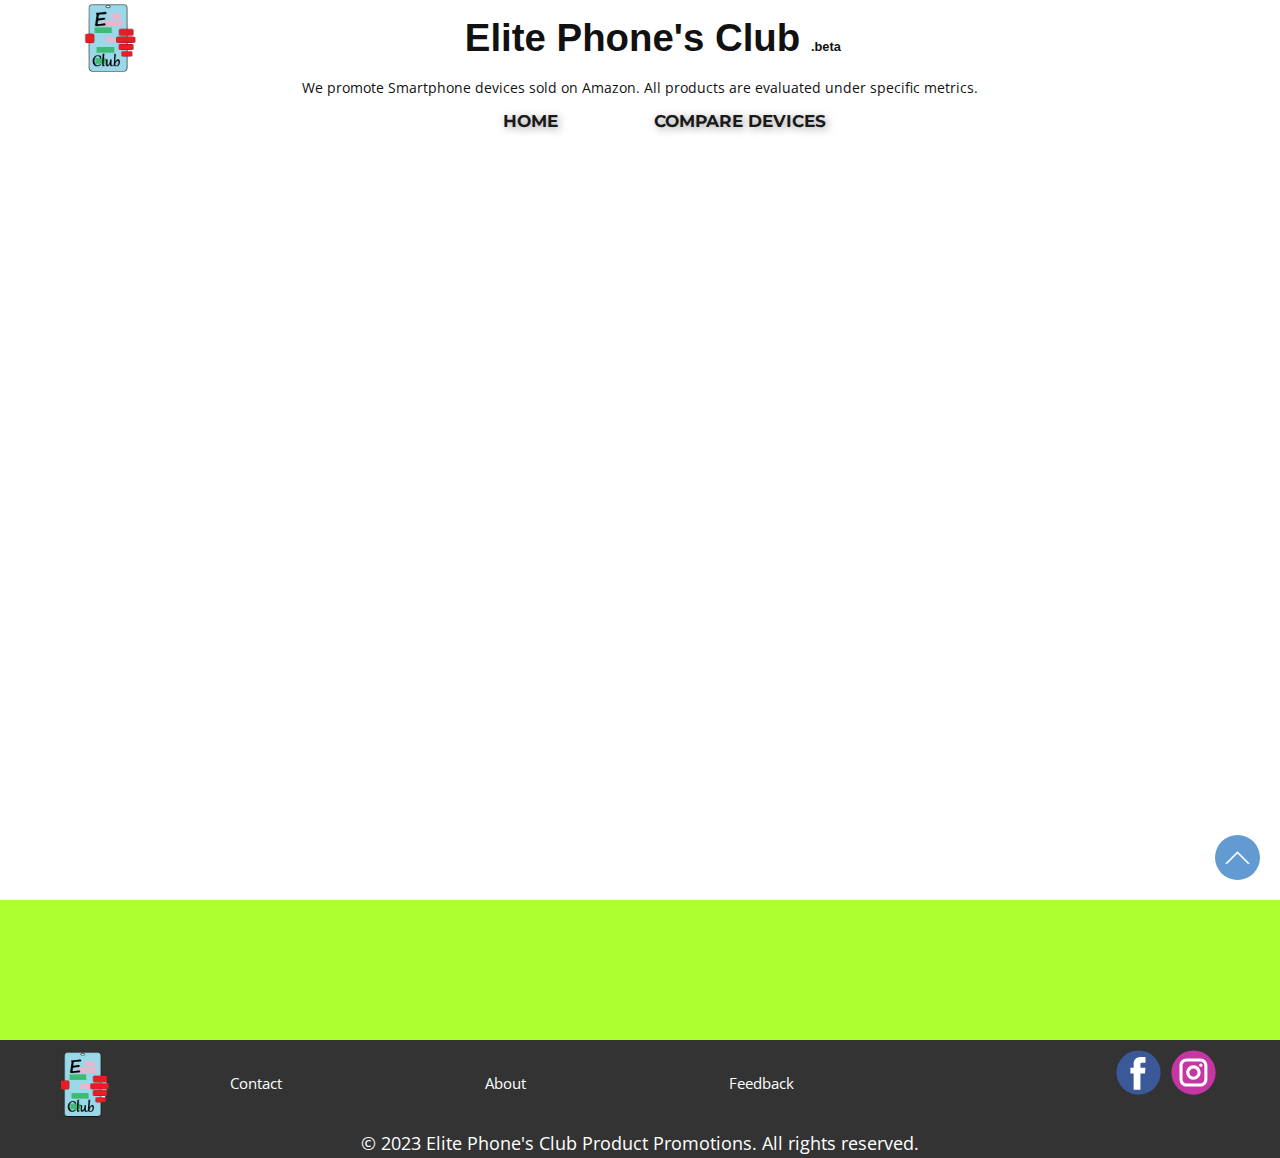
<file: Feedback/feedback.html>
<!DOCTYPE html>
<html style="font-size: 16px;" lang="en-IN" class="u-responsive-xl skrollr skrollr-desktop">
	<head>
<!-- 		metadat -->
    <meta name="viewport" content="width=device-width, initial-scale=1.0">
    <meta charset="utf-8">
    <meta name="keywords" content="Elite Phone's Club, Apple, iPhone, Mi, Android, Amazon, Shop, Shopping, buy">
    <meta name="description" content="buy phone">
    <title>Feedback : Elite Phone's Club</title>
<!-- Favicon -->
	<link rel="shortcut icon" href="../favicon-16x16.png" type="image/x-png">
	<link rel="icon"          href="../favicon-16x16.png" type="image/x-png"sizes="16x16">
<!--     style -->
    <link rel="stylesheet" href="../custom_colors.css" media="screen">
    <link rel="stylesheet" href="../custom_fonts.css" media="screen">
    <link rel="stylesheet" href="../fonts.css" media="screen">
    <link rel="stylesheet" href="../froala_editor_v4.0.6.css" media="screen">
    <link rel="stylesheet" href="../header_footer.css" media="screen">
<!--     <link rel="stylesheet" href="../slideshow.css" media="screen"> -->
<!--     <link rel="stylesheet" href="slideshow.css" media="screen"> -->
<!--     <link rel="stylesheet" href="table.css" media="screen"> -->
    <link rel="stylesheet" href="../init.css" media="screen">
    <link rel="stylesheet" href="init.css" media="screen">
	
    <link id="u-theme-google-font" rel="stylesheet" href="https://fonts.googleapis.com/css?family=Roboto:100,100i,300,300i,400,400i,500,500i,700,700i,900,900i|Open+Sans:300,300i,400,400i,500,500i,600,600i,700,700i,800,800i">
    <link id="u-page-google-font" rel="stylesheet" href="https://fonts.googleapis.com/css?family=Montserrat:100,100i,200,200i,300,300i,400,400i,500,500i,600,600i,700,700i,800,800i,900,900i|Lato:100,100i,300,300i,400,400i,700,700i,900,900i|Roboto+Slab:100,200,300,400,500,600,700,800,900">
<!--     script -->

    <script class="u-script" type="text/javascript" src="../jquery_v1.9.1.js" defer=""></script>
    <script class="u-script" type="text/javascript" src="../utils.js" defer=""></script>
    <script class="u-script" type="text/javascript" src="init.js" defer=""></script>
<!--     <script class="u-script" type="text/javascript" src="slideshow.js" defer=""></script> -->
</head>
<!-- 	body -->
	<body data-home-page="#" class="u-body u-xl-mode" onload="init()" data-lang="en">
<!-- 		HEADER  -->
  <header class="u-clearfix u-header u-header" id="sec-fbc0">
      <div class="u-clearfix u-sheet u-valign-middle u-sheet-1">
		<div class="header-row-1">
<!--  logo -->
        <a href="#" class="u-hover-feature u-image u-logo u-image-1" title="Home" data-page-id="4534038">
          <img src="#" class="u-logo-image u-logo-image-1">
        </a>
<!-- 	Header Title	   -->
        <h1 class="u-align-center u-text u-title u-text-1">Elite Phone's Club
        </h1>
		</div>
<!-- 	Header Description	   -->
        <p class="u-align-center u-small-text u-text u-text-variant u-text-2">We promote Smartphone devices sold on Amazon. All products are evaluated under specific metrics.</p>
<!-- 	Navigational Tabs -->
          <nav class="u-align-center u-menu u-menu-one-level u-offcanvas u-menu-1">
          <div class="u-custom-menu u-nav-container">
            <ul class="u-custom-font u-font-montserrat u-nav u-spacing-2 u-unstyled u-nav-1">
				<li class="u-nav-item"><a class="nav-home    u-active-custom-color-3 u-button-style u-hover-palette-1-light-1 u-nav-link u-text-active-white u-text-grey-90 u-text-hover-white" href="/Home.html" data-page-id="4534038" >Home</a></li>
				<li class="u-nav-item"><a class="nav-compare u-active-custom-color-3 u-button-style u-hover-palette-1-light-1 u-nav-link u-text-active-white u-text-grey-90 u-text-hover-white" >Compare Devices</a></li>
	         </ul>
          </div>
	    </nav>
<!-- 		Search Forum   -->
        <form action="#" method="get" class="u-border-1 u-border-grey-30 u-gradient u-radius-50 u-search u-search-right u-search-1">
          <button class="u-search-button" type="submit">
            <span class="u-icon-rectangle u-search-icon u-spacing-10 u-text-custom-color-4 u-search-icon-1">
              <svg class="u-svg-link" preserveAspectRatio="xMidYMin slice" viewBox="0 0 56.966 56.966"><use xlink:href="#svg-dcbe"></use></svg>
              <svg xmlns="http://www.w3.org/2000/svg" xmlns:xlink="http://www.w3.org/1999/xlink" version="1.1" id="svg-dcbe" x="0px" y="0px" viewBox="0 0 56.966 56.966" style="enable-background:new 0 0 56.966 56.966;" xml:space="preserve" class="u-svg-content"><path d="M55.146,51.887L41.588,37.786c3.486-4.144,5.396-9.358,5.396-14.786c0-12.682-10.318-23-23-23s-23,10.318-23,23  s10.318,23,23,23c4.761,0,9.298-1.436,13.177-4.162l13.661,14.208c0.571,0.593,1.339,0.92,2.162,0.92  c0.779,0,1.518-0.297,2.079-0.837C56.255,54.982,56.293,53.08,55.146,51.887z M23.984,6c9.374,0,17,7.626,17,17s-7.626,17-17,17  s-17-7.626-17-17S14.61,6,23.984,6z"></path></svg>
            </span>
          </button>
          <input class="u-search-input" type="search" name="search" value="" placeholder="Search Device">
        </form>
      </div>
    </header>
<!--    content      -->
<div class="bgimg">
  <div class="center">
    <h1 class="text">COMING SOON</h1>
    <p>14 days left</p>
  </div>
</div>
<!--    FOOTER  -->
    <footer class="u-align-center-md u-align-center-sm u-align-center-xs u-clearfix u-footer u-grey-80" id="sec-8dde">
	  <div class="u-clearfix u-sheet u-sheet-1">
		<div class="upper">
<!-- 	logo	   -->
		 <div class="block-logo">
			<a href="#" class="u-image u-logo u-image-1" data-image-width="80" data-image-height="40">
			  <img src="#" class="u-logo-image u-logo-image-1">
			</a>
		  </div>
<!-- 	page links		 -->
	     <div class="block-page-links">
<!-- 	Contact link	   -->
            <p class="u-align-center u-text u-text-1">
              <a class="nav-contact u-active-none u-border-none u-btn u-button-link u-button-style u-hover-none u-none u-text-body-alt-color u-text-hover-custom-color-3 u-btn-1">Contact</a>
            </p>
<!-- 	About link	   -->
            <p class="u-align-center u-text u-text-2">
	          <a class="nav-about u-active-none u-border-none u-btn u-button-link u-button-style u-hover-none u-none u-text-body-alt-color u-text-hover-custom-color-3 u-btn-2">About</a>
	        </p>
<!-- 	Feedback link	   -->
            <p class="u-align-center u-text u-text-3">
	          <a class="nav-feedback u-active-none u-border-none u-btn u-button-link u-button-style u-hover-none u-none u-text-body-alt-color u-text-hover-custom-color-3 u-btn-3">Feedback</a>
	        </p>
		 </div>
<!--    social media links		 -->			
		 <div class="block-social-links">
          <div class="u-social-icons u-spacing-10 u-social-icons-1">
          <a class="u-social-url" title="twitter" target="_blank" href=""><span class="u-icon u-social-icon u-social-twitter u-icon-2"><svg class="u-svg-link" preserveAspectRatio="xMidYMin slice" viewBox="0 0 112 112" style=""><use xlink:href="#svg-175c"></use></svg><svg class="u-svg-content" viewBox="0 0 112 112" x="0" y="0" id="svg-175c"><circle fill="currentColor" class="st0" cx="56.1" cy="56.1" r="55"></circle><path fill="#FFFFFF" d="M83.8,47.3c0,0.6,0,1.2,0,1.7c0,17.7-13.5,38.2-38.2,38.2C38,87.2,31,85,25,81.2c1,0.1,2.1,0.2,3.2,0.2      c6.3,0,12.1-2.1,16.7-5.7c-5.9-0.1-10.8-4-12.5-9.3c0.8,0.2,1.7,0.2,2.5,0.2c1.2,0,2.4-0.2,3.5-0.5c-6.1-1.2-10.8-6.7-10.8-13.1      c0-0.1,0-0.1,0-0.2c1.8,1,3.9,1.6,6.1,1.7c-3.6-2.4-6-6.5-6-11.2c0-2.5,0.7-4.8,1.8-6.7c6.6,8.1,16.5,13.5,27.6,14      c-0.2-1-0.3-2-0.3-3.1c0-7.4,6-13.4,13.4-13.4c3.9,0,7.3,1.6,9.8,4.2c3.1-0.6,5.9-1.7,8.5-3.3c-1,3.1-3.1,5.8-5.9,7.4      c2.7-0.3,5.3-1,7.7-2.1C88.7,43,86.4,45.4,83.8,47.3z"></path></svg></span>
          </a>
          <a class="u-social-url" title="linkedin" target="_blank" href=""><span class="u-icon u-social-icon u-social-linkedin u-icon-4"><svg class="u-svg-link" preserveAspectRatio="xMidYMin slice" viewBox="0 0 112 112" style=""><use xlink:href="#svg-78df"></use></svg><svg class="u-svg-content" viewBox="0 0 112 112" x="0" y="0" id="svg-78df"><circle fill="currentColor" cx="56.1" cy="56.1" r="55"></circle><path fill="#FFFFFF" d="M41.3,83.7H27.9V43.4h13.4V83.7z M34.6,37.9L34.6,37.9c-4.6,0-7.5-3.1-7.5-7c0-4,3-7,7.6-7s7.4,3,7.5,7      C42.2,34.8,39.2,37.9,34.6,37.9z M89.6,83.7H76.2V62.2c0-5.4-1.9-9.1-6.8-9.1c-3.7,0-5.9,2.5-6.9,4.9c-0.4,0.9-0.4,2.1-0.4,3.3v22.5      H48.7c0,0,0.2-36.5,0-40.3h13.4v5.7c1.8-2.7,5-6.7,12.1-6.7c8.8,0,15.4,5.8,15.4,18.1V83.7z"></path></svg></span>
          </a>
          <a class="u-social-url" title="whatsapp" target="_blank" href=""><span class="u-icon u-social-icon u-social-whatsapp u-icon-6"><svg class="u-svg-link" preserveAspectRatio="xMidYMin slice" viewBox="0 0 112 112" style=""><use xlink:href="#svg-728d"></use></svg><svg class="u-svg-content" viewBox="0 0 112 112" x="0" y="0" id="svg-728d"><circle fill="currentColor" cx="56.1" cy="56.1" r="55"></circle><path fill="#FFFFFF" d="M83.8,28.3C77.2,21.7,68.4,18,59,18c-19.3,0-35.1,15.7-35.1,35.1c0,6.2,1.6,12.2,4.7,17.5l-5,18.2L42.2,84	c5.1,2.8,10.9,4.3,16.8,4.3h0l0,0c19.3,0,35.1-15.7,35.1-35.1C94.1,43.8,90.5,35,83.8,28.3 M59,82.3L59,82.3	c-5.2,0-10.4-1.4-14.9-4.1l-1.1-0.6l-11,2.9L35,69.8l-0.7-1.1c-2.9-4.6-4.5-10-4.5-15.5C29.8,37,42.9,24,59,24	c7.8,0,15.1,3,20.6,8.6c5.5,5.5,8.5,12.8,8.5,20.6C88.2,69.2,75.1,82.3,59,82.3 M75,60.5c-0.9-0.4-5.2-2.6-6-2.9	c-0.8-0.3-1.4-0.4-2,0.4s-2.3,2.9-2.8,3.4c-0.5,0.6-1,0.7-1.9,0.2c-0.9-0.4-3.7-1.4-7.1-4.4c-2.6-2.3-4.4-5.2-4.9-6.1	c-0.5-0.9-0.1-1.4,0.4-1.8c0.4-0.4,0.9-1,1.3-1.5c0.4-0.5,0.6-0.9,0.9-1.5c0.3-0.6,0.1-1.1-0.1-1.5c-0.2-0.4-2-4.8-2.7-6.5	c-0.7-1.7-1.4-1.5-2-1.5c-0.5,0-1.1,0-1.7,0c-0.6,0-1.5,0.2-2.3,1.1c-0.8,0.9-3.1,3-3.1,7.3c0,4.3,3.1,8.5,3.6,9.1	c0.4,0.6,6.2,9.4,15,13.2c2.1,0.9,3.7,1.4,5,1.8c2.1,0.7,4,0.6,5.5,0.3c1.7-0.3,5.2-2.1,5.9-4.2c0.7-2,0.7-3.8,0.5-4.2	C76.5,61.1,75.9,60.9,75,60.5"></path></svg></span>
          </a>
          <a class="u-social-url" title="youtube" target="_blank" href=""><span class="u-icon u-social-icon u-social-youtube u-icon-5"><svg class="u-svg-link" preserveAspectRatio="xMidYMin slice" viewBox="0 0 112 112" style=""><use xlink:href="#svg-1fb5"></use></svg><svg class="u-svg-content" viewBox="0 0 112 112" x="0" y="0" id="svg-1fb5"><circle fill="currentColor" cx="56.1" cy="56.1" r="55"></circle><path fill="#FFFFFF" d="M74.9,33.3H37.3c-7.4,0-13.4,6-13.4,13.4v18.8c0,7.4,6,13.4,13.4,13.4h37.6c7.4,0,13.4-6,13.4-13.4V46.7 C88.3,39.3,82.3,33.3,74.9,33.3L74.9,33.3z M65.9,57l-17.6,8.4c-0.5,0.2-1-0.1-1-0.6V47.5c0-0.5,0.6-0.9,1-0.6l17.6,8.9 C66.4,56,66.4,56.8,65.9,57L65.9,57z"></path></svg></span>
		  </a>
		  <a class="u-social-url" title="facebook" target="_blank" href=""><span class="u-icon u-social-facebook u-social-icon u-icon-1"><svg class="u-svg-link" preserveAspectRatio="xMidYMin slice" viewBox="0 0 112 112" style=""><use xlink:href="#svg-d914"></use></svg><svg class="u-svg-content" viewBox="0 0 112 112" x="0" y="0" id="svg-d914"><circle fill="currentColor" cx="56.1" cy="56.1" r="55"></circle><path fill="#FFFFFF" d="M73.5,31.6h-9.1c-1.4,0-3.6,0.8-3.6,3.9v8.5h12.6L72,58.3H60.8v40.8H43.9V58.3h-8V43.9h8v-9.2      c0-6.7,3.1-17,17-17h12.5v13.9H73.5z"></path></svg></span>
		  </a>
		  <a class="u-social-url" title="instagram" target="_blank" href=""><span class="u-icon u-social-icon u-social-instagram u-icon-3"><svg class="u-svg-link" preserveAspectRatio="xMidYMin slice" viewBox="0 0 112 112" style=""><use xlink:href="#svg-2cc0"></use></svg><svg class="u-svg-content" viewBox="0 0 112 112" x="0" y="0" id="svg-2cc0"><circle fill="currentColor" cx="56.1" cy="56.1" r="55"></circle><path fill="#FFFFFF" d="M55.9,38.2c-9.9,0-17.9,8-17.9,17.9C38,66,46,74,55.9,74c9.9,0,17.9-8,17.9-17.9C73.8,46.2,65.8,38.2,55.9,38.2      z M55.9,66.4c-5.7,0-10.3-4.6-10.3-10.3c-0.1-5.7,4.6-10.3,10.3-10.3c5.7,0,10.3,4.6,10.3,10.3C66.2,61.8,61.6,66.4,55.9,66.4z"></path><path fill="#FFFFFF" d="M74.3,33.5c-2.3,0-4.2,1.9-4.2,4.2s1.9,4.2,4.2,4.2s4.2-1.9,4.2-4.2S76.6,33.5,74.3,33.5z"></path><path fill="#FFFFFF" d="M73.1,21.3H38.6c-9.7,0-17.5,7.9-17.5,17.5v34.5c0,9.7,7.9,17.6,17.5,17.6h34.5c9.7,0,17.5-7.9,17.5-17.5V38.8      C90.6,29.1,82.7,21.3,73.1,21.3z M83,73.3c0,5.5-4.5,9.9-9.9,9.9H38.6c-5.5,0-9.9-4.5-9.9-9.9V38.8c0-5.5,4.5-9.9,9.9-9.9h34.5      c5.5,0,9.9,4.5,9.9,9.9V73.3z"></path></svg></span>
		  </a>
        </div>
		 </div>
	  </div>
	    <div class="lower">
<!-- 	Copyright	   -->
        <p class="u-align-center-lg u-align-center-md u-align-center-xl u-text u-text-4">
		© 2023 Elite Phone's Club Product Promotions. All rights reserved.
		</p>
	  </div>
      </div>
    </footer>  
<!--    back-to-top button    -->
    <a class="u-back-to-top u-icon u-icon-circle u-opacity u-opacity-85 u-palette-1-base" href="#">
      <svg class="u-svg-link" preserveAspectRatio="xMidYMin slice" viewBox="0 0 551.13 551.13"><use xmlns:xlink="http://www.w3.org/1999/xlink" xlink:href="#svg-1d98"></use></svg>
      <svg class="u-svg-content" enable-background="new 0 0 551.13 551.13" viewBox="0 0 551.13 551.13" xmlns="http://www.w3.org/2000/svg" id="svg-1d98"><path d="m275.565 189.451 223.897 223.897h51.668l-275.565-275.565-275.565 275.565h51.668z"></path></svg>
    </a>
  </body>
</html>
</file>
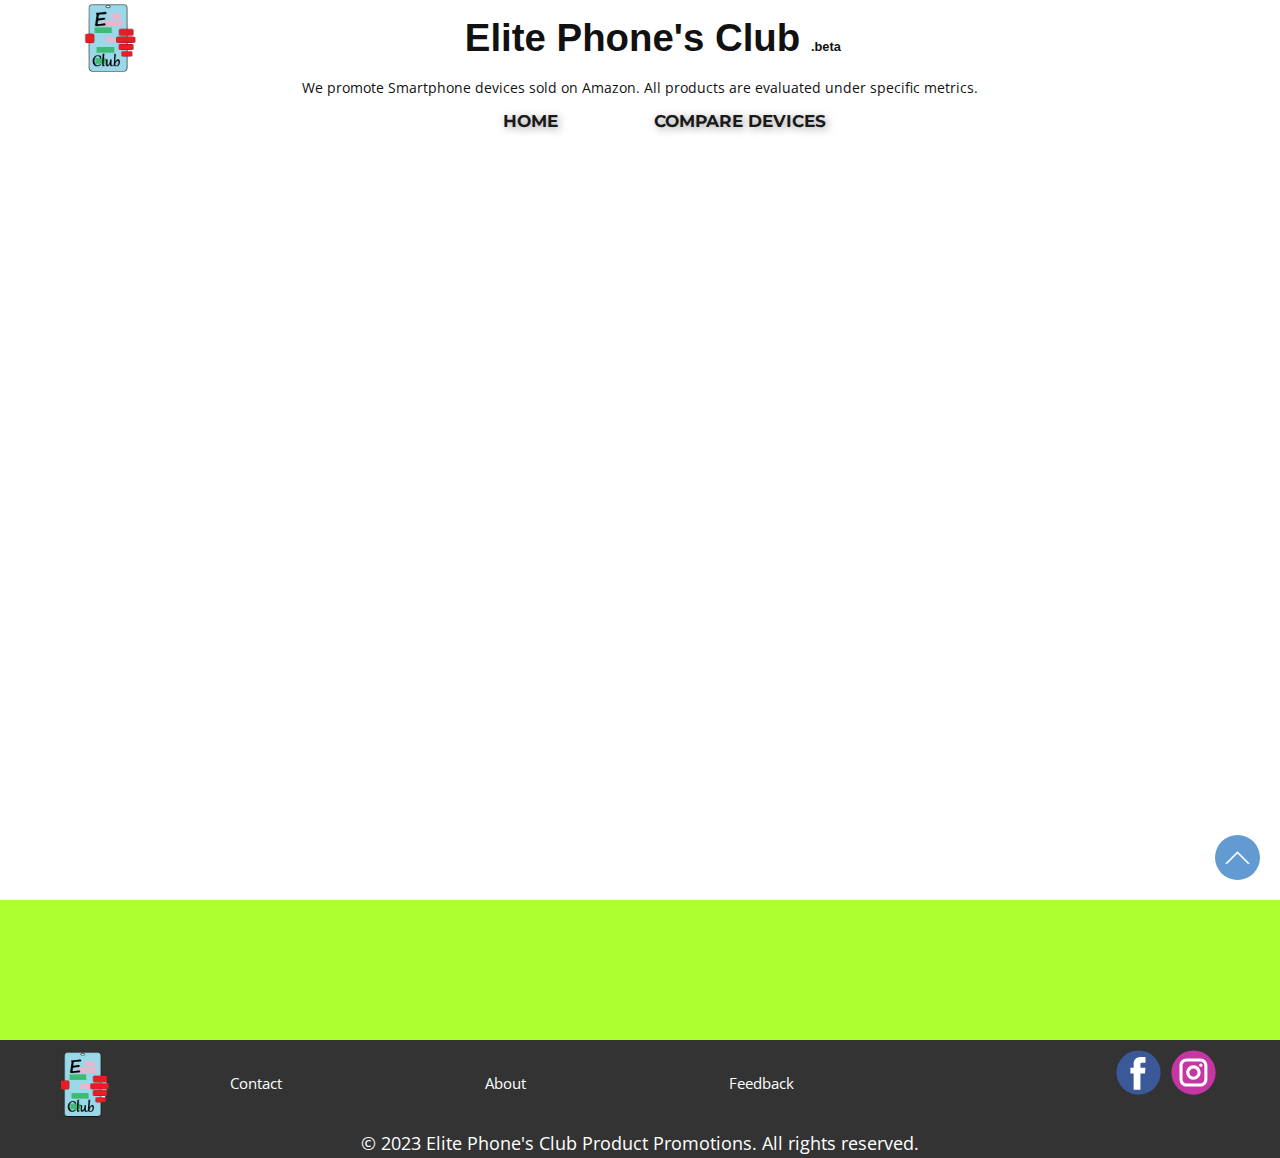
<file: Login/login.html>
<!DOCTYPE html>
<html style="font-size: 16px;" lang="en-IN" class="u-responsive-xl skrollr skrollr-desktop">
	<head>
<!-- 		metadat -->
    <meta name="viewport" content="width=device-width, initial-scale=1.0">
    <meta charset="utf-8">
    <meta name="keywords" content="Elite Phone's Club, Apple, iPhone, Mi, Android, Amazon, Shop, Shopping, buy">
    <meta name="description" content="buy phone">
    <title>Login : Elite Phone's Club</title>
<!-- Favicon -->
	<link rel="shortcut icon" href="../favicon-16x16.png" type="image/x-png">
	<link rel="icon"          href="../favicon-16x16.png" type="image/x-png"sizes="16x16">
<!--     style -->
    <link rel="stylesheet" href="../custom_colors.css" media="screen">
    <link rel="stylesheet" href="../custom_fonts.css" media="screen">
    <link rel="stylesheet" href="../fonts.css" media="screen">
    <link rel="stylesheet" href="../froala_editor_v4.0.6.css" media="screen">
    <link rel="stylesheet" href="../header_footer.css" media="screen">
<!--     <link rel="stylesheet" href="../slideshow.css" media="screen"> -->
<!--     <link rel="stylesheet" href="slideshow.css" media="screen"> -->
<!--     <link rel="stylesheet" href="table.css" media="screen"> -->
    <link rel="stylesheet" href="../init.css" media="screen">
    <link rel="stylesheet" href="init.css" media="screen">
	
    <link id="u-theme-google-font" rel="stylesheet" href="https://fonts.googleapis.com/css?family=Roboto:100,100i,300,300i,400,400i,500,500i,700,700i,900,900i|Open+Sans:300,300i,400,400i,500,500i,600,600i,700,700i,800,800i">
    <link id="u-page-google-font" rel="stylesheet" href="https://fonts.googleapis.com/css?family=Montserrat:100,100i,200,200i,300,300i,400,400i,500,500i,600,600i,700,700i,800,800i,900,900i|Lato:100,100i,300,300i,400,400i,700,700i,900,900i|Roboto+Slab:100,200,300,400,500,600,700,800,900">
<!--     script -->

    <script class="u-script" type="text/javascript" src="../jquery_v1.9.1.js" defer=""></script>
    <script class="u-script" type="text/javascript" src="../utils.js" defer=""></script>
    <script class="u-script" type="text/javascript" src="init.js" defer=""></script>
<!--     <script class="u-script" type="text/javascript" src="slideshow.js" defer=""></script> -->
</head>
<!-- 	body -->
	<body data-home-page="#" class="u-body u-xl-mode" onload="init()" data-lang="en">
<!-- 		HEADER  -->
  <header class="u-clearfix u-header u-header" id="sec-fbc0">
      <div class="u-clearfix u-sheet u-valign-middle u-sheet-1">
		<div class="header-row-1">
<!--  logo -->
        <a href="#" class="u-hover-feature u-image u-logo u-image-1" title="Home" data-page-id="4534038">
          <img src="#" class="u-logo-image u-logo-image-1">
        </a>
<!-- 	Header Title	   -->
        <h1 class="u-align-center u-text u-title u-text-1">Elite Phone's Club
        </h1>
		</div>
<!-- 	Header Description	   -->
        <p class="u-align-center u-small-text u-text u-text-variant u-text-2">We promote Smartphone devices sold on Amazon. All products are evaluated under specific metrics.</p>
<!-- 	Navigational Tabs -->
          <nav class="u-align-center u-menu u-menu-one-level u-offcanvas u-menu-1">
          <div class="u-custom-menu u-nav-container">
            <ul class="u-custom-font u-font-montserrat u-nav u-spacing-2 u-unstyled u-nav-1">
				<li class="u-nav-item"><a class="nav-home    u-active-custom-color-3 u-button-style u-hover-palette-1-light-1 u-nav-link u-text-active-white u-text-grey-90 u-text-hover-white" href="/Home.html" data-page-id="4534038" >Home</a></li>
				<li class="u-nav-item"><a class="nav-compare u-active-custom-color-3 u-button-style u-hover-palette-1-light-1 u-nav-link u-text-active-white u-text-grey-90 u-text-hover-white" >Compare Devices</a></li>
	         </ul>
          </div>
	    </nav>
<!-- 		Search Forum   -->
        <form action="#" method="get" class="u-border-1 u-border-grey-30 u-gradient u-radius-50 u-search u-search-right u-search-1">
          <button class="u-search-button" type="submit">
            <span class="u-icon-rectangle u-search-icon u-spacing-10 u-text-custom-color-4 u-search-icon-1">
              <svg class="u-svg-link" preserveAspectRatio="xMidYMin slice" viewBox="0 0 56.966 56.966"><use xlink:href="#svg-dcbe"></use></svg>
              <svg xmlns="http://www.w3.org/2000/svg" xmlns:xlink="http://www.w3.org/1999/xlink" version="1.1" id="svg-dcbe" x="0px" y="0px" viewBox="0 0 56.966 56.966" style="enable-background:new 0 0 56.966 56.966;" xml:space="preserve" class="u-svg-content"><path d="M55.146,51.887L41.588,37.786c3.486-4.144,5.396-9.358,5.396-14.786c0-12.682-10.318-23-23-23s-23,10.318-23,23  s10.318,23,23,23c4.761,0,9.298-1.436,13.177-4.162l13.661,14.208c0.571,0.593,1.339,0.92,2.162,0.92  c0.779,0,1.518-0.297,2.079-0.837C56.255,54.982,56.293,53.08,55.146,51.887z M23.984,6c9.374,0,17,7.626,17,17s-7.626,17-17,17  s-17-7.626-17-17S14.61,6,23.984,6z"></path></svg>
            </span>
          </button>
          <input class="u-search-input" type="search" name="search" value="" placeholder="Search Device">
        </form>
      </div>
    </header>
<!--    content      -->
<div class="bgimg">
  <div class="center">
    <h1 class="text">COMING SOON</h1>
    <p>14 days left</p>
  </div>
</div>
<!--    FOOTER  -->
    <footer class="u-align-center-md u-align-center-sm u-align-center-xs u-clearfix u-footer u-grey-80" id="sec-8dde">
	  <div class="u-clearfix u-sheet u-sheet-1">
		<div class="upper">
<!-- 	logo	   -->
		 <div class="block-logo">
			<a href="#" class="u-image u-logo u-image-1" data-image-width="80" data-image-height="40">
			  <img src="#" class="u-logo-image u-logo-image-1">
			</a>
		  </div>
<!-- 	page links		 -->
	     <div class="block-page-links">
<!-- 	Contact link	   -->
            <p class="u-align-center u-text u-text-1">
              <a class="nav-contact u-active-none u-border-none u-btn u-button-link u-button-style u-hover-none u-none u-text-body-alt-color u-text-hover-custom-color-3 u-btn-1">Contact</a>
            </p>
<!-- 	About link	   -->
            <p class="u-align-center u-text u-text-2">
	          <a class="nav-about u-active-none u-border-none u-btn u-button-link u-button-style u-hover-none u-none u-text-body-alt-color u-text-hover-custom-color-3 u-btn-2">About</a>
	        </p>
<!-- 	Feedback link	   -->
            <p class="u-align-center u-text u-text-3">
	          <a class="nav-feedback u-active-none u-border-none u-btn u-button-link u-button-style u-hover-none u-none u-text-body-alt-color u-text-hover-custom-color-3 u-btn-3">Feedback</a>
	        </p>
		 </div>
<!--    social media links		 -->			
		 <div class="block-social-links">
          <div class="u-social-icons u-spacing-10 u-social-icons-1">
          <a class="u-social-url" title="twitter" target="_blank" href=""><span class="u-icon u-social-icon u-social-twitter u-icon-2"><svg class="u-svg-link" preserveAspectRatio="xMidYMin slice" viewBox="0 0 112 112" style=""><use xlink:href="#svg-175c"></use></svg><svg class="u-svg-content" viewBox="0 0 112 112" x="0" y="0" id="svg-175c"><circle fill="currentColor" class="st0" cx="56.1" cy="56.1" r="55"></circle><path fill="#FFFFFF" d="M83.8,47.3c0,0.6,0,1.2,0,1.7c0,17.7-13.5,38.2-38.2,38.2C38,87.2,31,85,25,81.2c1,0.1,2.1,0.2,3.2,0.2      c6.3,0,12.1-2.1,16.7-5.7c-5.9-0.1-10.8-4-12.5-9.3c0.8,0.2,1.7,0.2,2.5,0.2c1.2,0,2.4-0.2,3.5-0.5c-6.1-1.2-10.8-6.7-10.8-13.1      c0-0.1,0-0.1,0-0.2c1.8,1,3.9,1.6,6.1,1.7c-3.6-2.4-6-6.5-6-11.2c0-2.5,0.7-4.8,1.8-6.7c6.6,8.1,16.5,13.5,27.6,14      c-0.2-1-0.3-2-0.3-3.1c0-7.4,6-13.4,13.4-13.4c3.9,0,7.3,1.6,9.8,4.2c3.1-0.6,5.9-1.7,8.5-3.3c-1,3.1-3.1,5.8-5.9,7.4      c2.7-0.3,5.3-1,7.7-2.1C88.7,43,86.4,45.4,83.8,47.3z"></path></svg></span>
          </a>
          <a class="u-social-url" title="linkedin" target="_blank" href=""><span class="u-icon u-social-icon u-social-linkedin u-icon-4"><svg class="u-svg-link" preserveAspectRatio="xMidYMin slice" viewBox="0 0 112 112" style=""><use xlink:href="#svg-78df"></use></svg><svg class="u-svg-content" viewBox="0 0 112 112" x="0" y="0" id="svg-78df"><circle fill="currentColor" cx="56.1" cy="56.1" r="55"></circle><path fill="#FFFFFF" d="M41.3,83.7H27.9V43.4h13.4V83.7z M34.6,37.9L34.6,37.9c-4.6,0-7.5-3.1-7.5-7c0-4,3-7,7.6-7s7.4,3,7.5,7      C42.2,34.8,39.2,37.9,34.6,37.9z M89.6,83.7H76.2V62.2c0-5.4-1.9-9.1-6.8-9.1c-3.7,0-5.9,2.5-6.9,4.9c-0.4,0.9-0.4,2.1-0.4,3.3v22.5      H48.7c0,0,0.2-36.5,0-40.3h13.4v5.7c1.8-2.7,5-6.7,12.1-6.7c8.8,0,15.4,5.8,15.4,18.1V83.7z"></path></svg></span>
          </a>
          <a class="u-social-url" title="whatsapp" target="_blank" href=""><span class="u-icon u-social-icon u-social-whatsapp u-icon-6"><svg class="u-svg-link" preserveAspectRatio="xMidYMin slice" viewBox="0 0 112 112" style=""><use xlink:href="#svg-728d"></use></svg><svg class="u-svg-content" viewBox="0 0 112 112" x="0" y="0" id="svg-728d"><circle fill="currentColor" cx="56.1" cy="56.1" r="55"></circle><path fill="#FFFFFF" d="M83.8,28.3C77.2,21.7,68.4,18,59,18c-19.3,0-35.1,15.7-35.1,35.1c0,6.2,1.6,12.2,4.7,17.5l-5,18.2L42.2,84	c5.1,2.8,10.9,4.3,16.8,4.3h0l0,0c19.3,0,35.1-15.7,35.1-35.1C94.1,43.8,90.5,35,83.8,28.3 M59,82.3L59,82.3	c-5.2,0-10.4-1.4-14.9-4.1l-1.1-0.6l-11,2.9L35,69.8l-0.7-1.1c-2.9-4.6-4.5-10-4.5-15.5C29.8,37,42.9,24,59,24	c7.8,0,15.1,3,20.6,8.6c5.5,5.5,8.5,12.8,8.5,20.6C88.2,69.2,75.1,82.3,59,82.3 M75,60.5c-0.9-0.4-5.2-2.6-6-2.9	c-0.8-0.3-1.4-0.4-2,0.4s-2.3,2.9-2.8,3.4c-0.5,0.6-1,0.7-1.9,0.2c-0.9-0.4-3.7-1.4-7.1-4.4c-2.6-2.3-4.4-5.2-4.9-6.1	c-0.5-0.9-0.1-1.4,0.4-1.8c0.4-0.4,0.9-1,1.3-1.5c0.4-0.5,0.6-0.9,0.9-1.5c0.3-0.6,0.1-1.1-0.1-1.5c-0.2-0.4-2-4.8-2.7-6.5	c-0.7-1.7-1.4-1.5-2-1.5c-0.5,0-1.1,0-1.7,0c-0.6,0-1.5,0.2-2.3,1.1c-0.8,0.9-3.1,3-3.1,7.3c0,4.3,3.1,8.5,3.6,9.1	c0.4,0.6,6.2,9.4,15,13.2c2.1,0.9,3.7,1.4,5,1.8c2.1,0.7,4,0.6,5.5,0.3c1.7-0.3,5.2-2.1,5.9-4.2c0.7-2,0.7-3.8,0.5-4.2	C76.5,61.1,75.9,60.9,75,60.5"></path></svg></span>
          </a>
          <a class="u-social-url" title="youtube" target="_blank" href=""><span class="u-icon u-social-icon u-social-youtube u-icon-5"><svg class="u-svg-link" preserveAspectRatio="xMidYMin slice" viewBox="0 0 112 112" style=""><use xlink:href="#svg-1fb5"></use></svg><svg class="u-svg-content" viewBox="0 0 112 112" x="0" y="0" id="svg-1fb5"><circle fill="currentColor" cx="56.1" cy="56.1" r="55"></circle><path fill="#FFFFFF" d="M74.9,33.3H37.3c-7.4,0-13.4,6-13.4,13.4v18.8c0,7.4,6,13.4,13.4,13.4h37.6c7.4,0,13.4-6,13.4-13.4V46.7 C88.3,39.3,82.3,33.3,74.9,33.3L74.9,33.3z M65.9,57l-17.6,8.4c-0.5,0.2-1-0.1-1-0.6V47.5c0-0.5,0.6-0.9,1-0.6l17.6,8.9 C66.4,56,66.4,56.8,65.9,57L65.9,57z"></path></svg></span>
		  </a>
		  <a class="u-social-url" title="facebook" target="_blank" href=""><span class="u-icon u-social-facebook u-social-icon u-icon-1"><svg class="u-svg-link" preserveAspectRatio="xMidYMin slice" viewBox="0 0 112 112" style=""><use xlink:href="#svg-d914"></use></svg><svg class="u-svg-content" viewBox="0 0 112 112" x="0" y="0" id="svg-d914"><circle fill="currentColor" cx="56.1" cy="56.1" r="55"></circle><path fill="#FFFFFF" d="M73.5,31.6h-9.1c-1.4,0-3.6,0.8-3.6,3.9v8.5h12.6L72,58.3H60.8v40.8H43.9V58.3h-8V43.9h8v-9.2      c0-6.7,3.1-17,17-17h12.5v13.9H73.5z"></path></svg></span>
		  </a>
		  <a class="u-social-url" title="instagram" target="_blank" href=""><span class="u-icon u-social-icon u-social-instagram u-icon-3"><svg class="u-svg-link" preserveAspectRatio="xMidYMin slice" viewBox="0 0 112 112" style=""><use xlink:href="#svg-2cc0"></use></svg><svg class="u-svg-content" viewBox="0 0 112 112" x="0" y="0" id="svg-2cc0"><circle fill="currentColor" cx="56.1" cy="56.1" r="55"></circle><path fill="#FFFFFF" d="M55.9,38.2c-9.9,0-17.9,8-17.9,17.9C38,66,46,74,55.9,74c9.9,0,17.9-8,17.9-17.9C73.8,46.2,65.8,38.2,55.9,38.2      z M55.9,66.4c-5.7,0-10.3-4.6-10.3-10.3c-0.1-5.7,4.6-10.3,10.3-10.3c5.7,0,10.3,4.6,10.3,10.3C66.2,61.8,61.6,66.4,55.9,66.4z"></path><path fill="#FFFFFF" d="M74.3,33.5c-2.3,0-4.2,1.9-4.2,4.2s1.9,4.2,4.2,4.2s4.2-1.9,4.2-4.2S76.6,33.5,74.3,33.5z"></path><path fill="#FFFFFF" d="M73.1,21.3H38.6c-9.7,0-17.5,7.9-17.5,17.5v34.5c0,9.7,7.9,17.6,17.5,17.6h34.5c9.7,0,17.5-7.9,17.5-17.5V38.8      C90.6,29.1,82.7,21.3,73.1,21.3z M83,73.3c0,5.5-4.5,9.9-9.9,9.9H38.6c-5.5,0-9.9-4.5-9.9-9.9V38.8c0-5.5,4.5-9.9,9.9-9.9h34.5      c5.5,0,9.9,4.5,9.9,9.9V73.3z"></path></svg></span>
		  </a>
        </div>
		 </div>
	  </div>
	    <div class="lower">
<!-- 	Copyright	   -->
        <p class="u-align-center-lg u-align-center-md u-align-center-xl u-text u-text-4">
		© 2023 Elite Phone's Club Product Promotions. All rights reserved.
		</p>
	  </div>
      </div>
    </footer>  
<!--    back-to-top button    -->
    <a class="u-back-to-top u-icon u-icon-circle u-opacity u-opacity-85 u-palette-1-base" href="#">
      <svg class="u-svg-link" preserveAspectRatio="xMidYMin slice" viewBox="0 0 551.13 551.13"><use xmlns:xlink="http://www.w3.org/1999/xlink" xlink:href="#svg-1d98"></use></svg>
      <svg class="u-svg-content" enable-background="new 0 0 551.13 551.13" viewBox="0 0 551.13 551.13" xmlns="http://www.w3.org/2000/svg" id="svg-1d98"><path d="m275.565 189.451 223.897 223.897h51.668l-275.565-275.565-275.565 275.565h51.668z"></path></svg>
    </a>
  </body>
</html>
</file>
<file: custom_colors.css>
.u-body {
--none: transparent;
--none-darker: transparent;
--none-r: 255;
--none-g: 255;
--none-b: 255;
--none-contrast: body-color;
--none-contrast-darker: body-color;
--none-text-color: var(--body-color);
--transparent: transparent;
--transparent-darker: transparent;
--transparent-r: 255;
--transparent-g: 255;
--transparent-b: 255;
--transparent-contrast: body-color;
--transparent-contrast-darker: body-color;
--transparent-text-color: var(--body-color);
--custom-color-1: #ffa200;
--custom-color-1-darker: #e69200;
--custom-color-1-r: 255;
--custom-color-1-g: 162;
--custom-color-1-b: 0;
--custom-color-1-contrast: white;
--custom-color-1-contrast-darker: white;
--custom-color-1-text-color: var(--body-alt-color);
--custom-color-2: #d58700;
--custom-color-2-darker: #c07a00;
--custom-color-2-r: 213;
--custom-color-2-g: 135;
--custom-color-2-b: 0;
--custom-color-2-contrast: white;
--custom-color-2-contrast-darker: white;
--custom-color-2-text-color: var(--body-alt-color);
--custom-color-3: #2987df;
--custom-color-3-darker: #1f7acf;
--custom-color-3-r: 41;
--custom-color-3-g: 135;
--custom-color-3-b: 223;
--custom-color-3-contrast: white;
--custom-color-3-contrast-darker: white;
--custom-color-3-text-color: var(--body-alt-color);
--custom-color-4: #119100;
--custom-color-4-darker: #0f8300;
--custom-color-4-r: 17;
--custom-color-4-g: 145;
--custom-color-4-b: 0;
--custom-color-4-contrast: white;
--custom-color-4-contrast-darker: white;
--custom-color-4-text-color: var(--body-alt-color);
--body-color: #111111;
--body-color-darker: #0f0f0f;
--body-color-r: 17;
--body-color-g: 17;
--body-color-b: 17;
--body-color-contrast: white;
--body-color-contrast-darker: white;
--body-color-text-color: var(--body-alt-color);
--body-alt-color: #ffffff;
--body-alt-color-darker: #e6e6e6;
--body-alt-color-r: 255;
--body-alt-color-g: 255;
--body-alt-color-b: 255;
--body-alt-color-contrast: black;
--body-alt-color-contrast-darker: black;
--body-alt-color-text-color: var(--body-color);
--bg-color: #ffffff;
--bg-color-darker: #e6e6e6;
--bg-color-r: 255;
--bg-color-g: 255;
--bg-color-b: 255;
--bg-color-contrast: black;
--bg-color-contrast-darker: black;
--bg-color-text-color: var(--body-color);
--palette-1-base: #478ac9;
--palette-1-base-darker: #387cbd;
--palette-1-base-r: 71;
--palette-1-base-g: 138;
--palette-1-base-b: 201;
--palette-1-base-contrast: white;
--palette-1-base-contrast-darker: white;
--palette-1-base-text-color: var(--body-alt-color);
--palette-1-dark-3: #292e33;
--palette-1-dark-3-darker: #25292e;
--palette-1-dark-3-r: 41;
--palette-1-dark-3-g: 46;
--palette-1-dark-3-b: 51;
--palette-1-dark-3-contrast: white;
--palette-1-dark-3-contrast-darker: white;
--palette-1-dark-3-text-color: var(--body-alt-color);
--palette-1-dark-2: #425465;
--palette-1-dark-2-darker: #3b4c5b;
--palette-1-dark-2-r: 66;
--palette-1-dark-2-g: 84;
--palette-1-dark-2-b: 101;
--palette-1-dark-2-contrast: white;
--palette-1-dark-2-contrast-darker: white;
--palette-1-dark-2-text-color: var(--body-alt-color);
--palette-1-dark-1: #4c7397;
--palette-1-dark-1-darker: #446888;
--palette-1-dark-1-r: 76;
--palette-1-dark-1-g: 115;
--palette-1-dark-1-b: 151;
--palette-1-dark-1-contrast: white;
--palette-1-dark-1-contrast-darker: white;
--palette-1-dark-1-text-color: var(--body-alt-color);
--palette-1: #478ac9;
--palette-1-darker: #387cbd;
--palette-1-r: 71;
--palette-1-g: 138;
--palette-1-b: 201;
--palette-1-contrast: white;
--palette-1-contrast-darker: white;
--palette-1-text-color: var(--body-alt-color);
--palette-1-light-1: #77aad9;
--palette-1-light-1-darker: #5d9ad2;
--palette-1-light-1-r: 119;
--palette-1-light-1-g: 170;
--palette-1-light-1-b: 217;
--palette-1-light-1-contrast: white;
--palette-1-light-1-contrast-darker: white;
--palette-1-light-1-text-color: var(--body-alt-color);
--palette-1-light-2: #adcce9;
--palette-1-light-2-darker: #8db8e0;
--palette-1-light-2-r: 173;
--palette-1-light-2-g: 204;
--palette-1-light-2-b: 233;
--palette-1-light-2-contrast: black;
--palette-1-light-2-contrast-darker: white;
--palette-1-light-2-text-color: var(--body-color);
--palette-1-light-3: #e9f2fa;
--palette-1-light-3-darker: #c2dbf1;
--palette-1-light-3-r: 233;
--palette-1-light-3-g: 242;
--palette-1-light-3-b: 250;
--palette-1-light-3-contrast: black;
--palette-1-light-3-contrast-darker: black;
--palette-1-light-3-text-color: var(--body-color);
--palette-2-base: #db545a;
--palette-2-base-darker: #d63b42;
--palette-2-base-r: 219;
--palette-2-base-g: 84;
--palette-2-base-b: 90;
--palette-2-base-contrast: white;
--palette-2-base-contrast-darker: white;
--palette-2-base-text-color: var(--body-alt-color);
--palette-2-dark-3: #332929;
--palette-2-dark-3-darker: #2e2525;
--palette-2-dark-3-r: 51;
--palette-2-dark-3-g: 41;
--palette-2-dark-3-b: 41;
--palette-2-dark-3-contrast: white;
--palette-2-dark-3-contrast-darker: white;
--palette-2-dark-3-text-color: var(--body-alt-color);
--palette-2-dark-2: #6b4748;
--palette-2-dark-2-darker: #604041;
--palette-2-dark-2-r: 107;
--palette-2-dark-2-g: 71;
--palette-2-dark-2-b: 72;
--palette-2-dark-2-contrast: white;
--palette-2-dark-2-contrast-darker: white;
--palette-2-dark-2-text-color: var(--body-alt-color);
--palette-2-dark-1: #a35559;
--palette-2-dark-1-darker: #934c50;
--palette-2-dark-1-r: 163;
--palette-2-dark-1-g: 85;
--palette-2-dark-1-b: 89;
--palette-2-dark-1-contrast: white;
--palette-2-dark-1-contrast-darker: white;
--palette-2-dark-1-text-color: var(--body-alt-color);
--palette-2: #db545a;
--palette-2-darker: #d63b42;
--palette-2-r: 219;
--palette-2-g: 84;
--palette-2-b: 90;
--palette-2-contrast: white;
--palette-2-contrast-darker: white;
--palette-2-text-color: var(--body-alt-color);
--palette-2-light-1: #e68387;
--palette-2-light-1-darker: #e0656a;
--palette-2-light-1-r: 230;
--palette-2-light-1-g: 131;
--palette-2-light-1-b: 135;
--palette-2-light-1-contrast: white;
--palette-2-light-1-contrast-darker: white;
--palette-2-light-1-text-color: var(--body-alt-color);
--palette-2-light-2: #f1b5b8;
--palette-2-light-2-darker: #ea9296;
--palette-2-light-2-r: 241;
--palette-2-light-2-g: 181;
--palette-2-light-2-b: 184;
--palette-2-light-2-contrast: black;
--palette-2-light-2-contrast-darker: white;
--palette-2-light-2-text-color: var(--body-color);
--palette-2-light-3: #fbeced;
--palette-2-light-3-darker: #f3c4c7;
--palette-2-light-3-r: 251;
--palette-2-light-3-g: 236;
--palette-2-light-3-b: 237;
--palette-2-light-3-contrast: black;
--palette-2-light-3-contrast-darker: black;
--palette-2-light-3-text-color: var(--body-color);
--palette-3-base: #f1c50e;
--palette-3-base-darker: #d9b10d;
--palette-3-base-r: 241;
--palette-3-base-g: 197;
--palette-3-base-b: 14;
--palette-3-base-contrast: black;
--palette-3-base-contrast-darker: white;
--palette-3-base-text-color: var(--body-color);
--palette-3-dark-3: #333129;
--palette-3-dark-3-darker: #2e2c25;
--palette-3-dark-3-r: 51;
--palette-3-dark-3-g: 49;
--palette-3-dark-3-b: 41;
--palette-3-dark-3-contrast: white;
--palette-3-dark-3-contrast-darker: white;
--palette-3-dark-3-text-color: var(--body-alt-color);
--palette-3-dark-2: #72683f;
--palette-3-dark-2-darker: #675e39;
--palette-3-dark-2-r: 114;
--palette-3-dark-2-g: 104;
--palette-3-dark-2-b: 63;
--palette-3-dark-2-contrast: white;
--palette-3-dark-2-contrast-darker: white;
--palette-3-dark-2-text-color: var(--body-alt-color);
--palette-3-dark-1: #b29a36;
--palette-3-dark-1-darker: #a08b31;
--palette-3-dark-1-r: 178;
--palette-3-dark-1-g: 154;
--palette-3-dark-1-b: 54;
--palette-3-dark-1-contrast: white;
--palette-3-dark-1-contrast-darker: white;
--palette-3-dark-1-text-color: var(--body-alt-color);
--palette-3: #f1c50e;
--palette-3-darker: #d9b10d;
--palette-3-r: 241;
--palette-3-g: 197;
--palette-3-b: 14;
--palette-3-contrast: black;
--palette-3-contrast-darker: white;
--palette-3-text-color: var(--body-color);
--palette-3-light-1: #f5d654;
--palette-3-light-1-darker: #f3cf35;
--palette-3-light-1-r: 245;
--palette-3-light-1-g: 214;
--palette-3-light-1-b: 84;
--palette-3-light-1-contrast: black;
--palette-3-light-1-contrast-darker: black;
--palette-3-light-1-text-color: var(--body-color);
--palette-3-light-2: #f9e79b;
--palette-3-light-2-darker: #f7de75;
--palette-3-light-2-r: 249;
--palette-3-light-2-g: 231;
--palette-3-light-2-b: 155;
--palette-3-light-2-contrast: black;
--palette-3-light-2-contrast-darker: black;
--palette-3-light-2-text-color: var(--body-color);
--palette-3-light-3: #fef9e6;
--palette-3-light-3-darker: #fceeb7;
--palette-3-light-3-r: 254;
--palette-3-light-3-g: 249;
--palette-3-light-3-b: 230;
--palette-3-light-3-contrast: black;
--palette-3-light-3-contrast-darker: black;
--palette-3-light-3-text-color: var(--body-color);
--palette-4-base: #2cccc4;
--palette-4-base-darker: #28b8b0;
--palette-4-base-r: 44;
--palette-4-base-g: 204;
--palette-4-base-b: 196;
--palette-4-base-contrast: white;
--palette-4-base-contrast-darker: white;
--palette-4-base-text-color: var(--body-alt-color);
--palette-4-dark-3: #293332;
--palette-4-dark-3-darker: #252e2d;
--palette-4-dark-3-r: 41;
--palette-4-dark-3-g: 51;
--palette-4-dark-3-b: 50;
--palette-4-dark-3-contrast: white;
--palette-4-dark-3-contrast-darker: white;
--palette-4-dark-3-text-color: var(--body-alt-color);
--palette-4-dark-2: #41807c;
--palette-4-dark-2-darker: #3a7370;
--palette-4-dark-2-r: 65;
--palette-4-dark-2-g: 128;
--palette-4-dark-2-b: 124;
--palette-4-dark-2-contrast: white;
--palette-4-dark-2-contrast-darker: white;
--palette-4-dark-2-text-color: var(--body-alt-color);
--palette-4-dark-1: #2cccc4;
--palette-4-dark-1-darker: #28b8b0;
--palette-4-dark-1-r: 44;
--palette-4-dark-1-g: 204;
--palette-4-dark-1-b: 196;
--palette-4-dark-1-contrast: white;
--palette-4-dark-1-contrast-darker: white;
--palette-4-dark-1-text-color: var(--body-alt-color);
--palette-4: #3be8e0;
--palette-4-darker: #21e5dc;
--palette-4-r: 59;
--palette-4-g: 232;
--palette-4-b: 224;
--palette-4-contrast: black;
--palette-4-contrast-darker: black;
--palette-4-text-color: var(--body-color);
--palette-4-light-1: #72efe9;
--palette-4-light-1-darker: #52ebe4;
--palette-4-light-1-r: 114;
--palette-4-light-1-g: 239;
--palette-4-light-1-b: 233;
--palette-4-light-1-contrast: black;
--palette-4-light-1-contrast-darker: black;
--palette-4-light-1-text-color: var(--body-color);
--palette-4-light-2: #adf6f2;
--palette-4-light-2-darker: #87f2ec;
--palette-4-light-2-r: 173;
--palette-4-light-2-g: 246;
--palette-4-light-2-b: 242;
--palette-4-light-2-contrast: black;
--palette-4-light-2-contrast-darker: black;
--palette-4-light-2-text-color: var(--body-color);
--palette-4-light-3: #eafdfc;
--palette-4-light-3-darker: #bef9f6;
--palette-4-light-3-r: 234;
--palette-4-light-3-g: 253;
--palette-4-light-3-b: 252;
--palette-4-light-3-contrast: black;
--palette-4-light-3-contrast-darker: black;
--palette-4-light-3-text-color: var(--body-color);
--palette-5-base: #b9c1cc;
--palette-5-base-darker: #a2adbc;
--palette-5-base-r: 185;
--palette-5-base-g: 193;
--palette-5-base-b: 204;
--palette-5-base-contrast: black;
--palette-5-base-contrast-darker: white;
--palette-5-base-text-color: var(--body-color);
--palette-5-dark-3: #292d33;
--palette-5-dark-3-darker: #25292e;
--palette-5-dark-3-r: 41;
--palette-5-dark-3-g: 45;
--palette-5-dark-3-b: 51;
--palette-5-dark-3-contrast: white;
--palette-5-dark-3-contrast-darker: white;
--palette-5-dark-3-text-color: var(--body-alt-color);
--palette-5-dark-2: #555c66;
--palette-5-dark-2-darker: #4d535c;
--palette-5-dark-2-r: 85;
--palette-5-dark-2-g: 92;
--palette-5-dark-2-b: 102;
--palette-5-dark-2-contrast: white;
--palette-5-dark-2-contrast-darker: white;
--palette-5-dark-2-text-color: var(--body-alt-color);
--palette-5-dark-1: #858e99;
--palette-5-dark-1-darker: #75808c;
--palette-5-dark-1-r: 133;
--palette-5-dark-1-g: 142;
--palette-5-dark-1-b: 153;
--palette-5-dark-1-contrast: white;
--palette-5-dark-1-contrast-darker: white;
--palette-5-dark-1-text-color: var(--body-alt-color);
--palette-5: #b9c1cc;
--palette-5-darker: #a2adbc;
--palette-5-r: 185;
--palette-5-g: 193;
--palette-5-b: 204;
--palette-5-contrast: black;
--palette-5-contrast-darker: white;
--palette-5-text-color: var(--body-color);
--palette-5-light-1: #ccd3db;
--palette-5-light-1-darker: #b3bec9;
--palette-5-light-1-r: 204;
--palette-5-light-1-g: 211;
--palette-5-light-1-b: 219;
--palette-5-light-1-contrast: black;
--palette-5-light-1-contrast-darker: black;
--palette-5-light-1-text-color: var(--body-color);
--palette-5-light-2: #e0e5eb;
--palette-5-light-2-darker: #c4ced9;
--palette-5-light-2-r: 224;
--palette-5-light-2-g: 229;
--palette-5-light-2-b: 235;
--palette-5-light-2-contrast: black;
--palette-5-light-2-contrast-darker: black;
--palette-5-light-2-text-color: var(--body-color);
--palette-5-light-3: #f5f7fa;
--palette-5-light-3-darker: #d4dde9;
--palette-5-light-3-r: 245;
--palette-5-light-3-g: 247;
--palette-5-light-3-b: 250;
--palette-5-light-3-contrast: black;
--palette-5-light-3-contrast-darker: black;
--palette-5-light-3-text-color: var(--body-color);
--grey-40: #999999;
--grey-40-darker: #8a8a8a;
--grey-40-r: 153;
--grey-40-g: 153;
--grey-40-b: 153;
--grey-40-contrast: white;
--grey-40-contrast-darker: white;
--grey-40-text-color: var(--body-alt-color);
--grey-30: #b3b3b3;
--grey-30-darker: #a1a1a1;
--grey-30-r: 179;
--grey-30-g: 179;
--grey-30-b: 179;
--grey-30-contrast: white;
--grey-30-contrast-darker: white;
--grey-30-text-color: var(--body-alt-color);
--grey-25: #c0c0c0;
--grey-25-darker: #adadad;
--grey-25-r: 192;
--grey-25-g: 192;
--grey-25-b: 192;
--grey-25-contrast: black;
--grey-25-contrast-darker: white;
--grey-25-text-color: var(--body-color);
--white: #ffffff;
--white-darker: #e6e6e6;
--white-r: 255;
--white-g: 255;
--white-b: 255;
--white-contrast: black;
--white-contrast-darker: black;
--white-text-color: var(--body-color);
--grey-15: #d9d9d9;
--grey-15-darker: #c3c3c3;
--grey-15-r: 217;
--grey-15-g: 217;
--grey-15-b: 217;
--grey-15-contrast: black;
--grey-15-contrast-darker: black;
--grey-15-text-color: var(--body-color);
--grey-10: #e5e5e5;
--grey-10-darker: #cecece;
--grey-10-r: 229;
--grey-10-g: 229;
--grey-10-b: 229;
--grey-10-contrast: black;
--grey-10-contrast-darker: black;
--grey-10-text-color: var(--body-color);
--grey-5: #f2f2f2;
--grey-5-darker: #dadada;
--grey-5-r: 242;
--grey-5-g: 242;
--grey-5-b: 242;
--grey-5-contrast: black;
--grey-5-contrast-darker: black;
--grey-5-text-color: var(--body-color);
--grey-90: #1a1a1a;
--grey-90-darker: #171717;
--grey-90-r: 26;
--grey-90-g: 26;
--grey-90-b: 26;
--grey-90-contrast: white;
--grey-90-contrast-darker: white;
--grey-90-text-color: var(--body-alt-color);
--grey-80: #333333;
--grey-80-darker: #2e2e2e;
--grey-80-r: 51;
--grey-80-g: 51;
--grey-80-b: 51;
--grey-80-contrast: white;
--grey-80-contrast-darker: white;
--grey-80-text-color: var(--body-alt-color);
--grey-75: #404040;
--grey-75-darker: #3a3a3a;
--grey-75-r: 64;
--grey-75-g: 64;
--grey-75-b: 64;
--grey-75-contrast: white;
--grey-75-contrast-darker: white;
--grey-75-text-color: var(--body-alt-color);
--black: #000000;
--black-darker: #000000;
--black-r: 0;
--black-g: 0;
--black-b: 0;
--black-contrast: white;
--black-contrast-darker: white;
--black-text-color: var(--body-alt-color);
--grey-70: #4d4d4d;
--grey-70-darker: #454545;
--grey-70-r: 77;
--grey-70-g: 77;
--grey-70-b: 77;
--grey-70-contrast: white;
--grey-70-contrast-darker: white;
--grey-70-text-color: var(--body-alt-color);
--grey-60: #666666;
--grey-60-darker: #5c5c5c;
--grey-60-r: 102;
--grey-60-g: 102;
--grey-60-b: 102;
--grey-60-contrast: white;
--grey-60-contrast-darker: white;
--grey-60-text-color: var(--body-alt-color);
--grey-50: #808080;
--grey-50-darker: #737373;
--grey-50-r: 128;
--grey-50-g: 128;
--grey-50-b: 128;
--grey-50-contrast: white;
--grey-50-contrast-darker: white;
--grey-50-text-color: var(--body-alt-color);
--grey-dark-3: #212121;
--grey-dark-3-darker: #1e1e1e;
--grey-dark-3-r: 33;
--grey-dark-3-g: 33;
--grey-dark-3-b: 33;
--grey-dark-3-contrast: white;
--grey-dark-3-contrast-darker: white;
--grey-dark-3-text-color: var(--body-alt-color);
--grey-dark-2: #333333;
--grey-dark-2-darker: #2e2e2e;
--grey-dark-2-r: 51;
--grey-dark-2-g: 51;
--grey-dark-2-b: 51;
--grey-dark-2-contrast: white;
--grey-dark-2-contrast-darker: white;
--grey-dark-2-text-color: var(--body-alt-color);
--grey-dark-1: #454545;
--grey-dark-1-darker: #3e3e3e;
--grey-dark-1-r: 69;
--grey-dark-1-g: 69;
--grey-dark-1-b: 69;
--grey-dark-1-contrast: white;
--grey-dark-1-contrast-darker: white;
--grey-dark-1-text-color: var(--body-alt-color);
--grey: #b3b3b3;
--grey-darker: #a1a1a1;
--grey-r: 179;
--grey-g: 179;
--grey-b: 179;
--grey-contrast: white;
--grey-contrast-darker: white;
--grey-text-color: var(--body-alt-color);
--grey-light-1: #d9d9d9;
--grey-light-1-darker: #c3c3c3;
--grey-light-1-r: 217;
--grey-light-1-g: 217;
--grey-light-1-b: 217;
--grey-light-1-contrast: black;
--grey-light-1-contrast-darker: black;
--grey-light-1-text-color: var(--body-color);
--grey-light-2: #eeeeee;
--grey-light-2-darker: #d6d6d6;
--grey-light-2-r: 238;
--grey-light-2-g: 238;
--grey-light-2-b: 238;
--grey-light-2-contrast: black;
--grey-light-2-contrast-darker: black;
--grey-light-2-text-color: var(--body-color);
--grey-light-3: #f6f6f6;
--grey-light-3-darker: #dddddd;
--grey-light-3-r: 246;
--grey-light-3-g: 246;
--grey-light-3-b: 246;
--grey-light-3-contrast: black;
--grey-light-3-contrast-darker: black;
--grey-light-3-text-color: var(--body-color);
--color-1-base: #478ac9;
--color-1-base-darker: #387cbd;
--color-1-base-r: 71;
--color-1-base-g: 138;
--color-1-base-b: 201;
--color-1-base-contrast: white;
--color-1-base-contrast-darker: white;
--color-1-base-text-color: var(--body-alt-color);
--color-1-dark-3: #292e33;
--color-1-dark-3-darker: #25292e;
--color-1-dark-3-r: 41;
--color-1-dark-3-g: 46;
--color-1-dark-3-b: 51;
--color-1-dark-3-contrast: white;
--color-1-dark-3-contrast-darker: white;
--color-1-dark-3-text-color: var(--body-alt-color);
--color-1-dark-2: #425465;
--color-1-dark-2-darker: #3b4c5b;
--color-1-dark-2-r: 66;
--color-1-dark-2-g: 84;
--color-1-dark-2-b: 101;
--color-1-dark-2-contrast: white;
--color-1-dark-2-contrast-darker: white;
--color-1-dark-2-text-color: var(--body-alt-color);
--color-1-dark-1: #4c7397;
--color-1-dark-1-darker: #446888;
--color-1-dark-1-r: 76;
--color-1-dark-1-g: 115;
--color-1-dark-1-b: 151;
--color-1-dark-1-contrast: white;
--color-1-dark-1-contrast-darker: white;
--color-1-dark-1-text-color: var(--body-alt-color);
--color-1: #478ac9;
--color-1-darker: #387cbd;
--color-1-r: 71;
--color-1-g: 138;
--color-1-b: 201;
--color-1-contrast: white;
--color-1-contrast-darker: white;
--color-1-text-color: var(--body-alt-color);
--color-1-light-1: #77aad9;
--color-1-light-1-darker: #5d9ad2;
--color-1-light-1-r: 119;
--color-1-light-1-g: 170;
--color-1-light-1-b: 217;
--color-1-light-1-contrast: white;
--color-1-light-1-contrast-darker: white;
--color-1-light-1-text-color: var(--body-alt-color);
--color-1-light-2: #adcce9;
--color-1-light-2-darker: #8db8e0;
--color-1-light-2-r: 173;
--color-1-light-2-g: 204;
--color-1-light-2-b: 233;
--color-1-light-2-contrast: black;
--color-1-light-2-contrast-darker: white;
--color-1-light-2-text-color: var(--body-color);
--color-1-light-3: #e9f2fa;
--color-1-light-3-darker: #c2dbf1;
--color-1-light-3-r: 233;
--color-1-light-3-g: 242;
--color-1-light-3-b: 250;
--color-1-light-3-contrast: black;
--color-1-light-3-contrast-darker: black;
--color-1-light-3-text-color: var(--body-color);
--color-2-base: #db545a;
--color-2-base-darker: #d63b42;
--color-2-base-r: 219;
--color-2-base-g: 84;
--color-2-base-b: 90;
--color-2-base-contrast: white;
--color-2-base-contrast-darker: white;
--color-2-base-text-color: var(--body-alt-color);
--color-2-dark-3: #332929;
--color-2-dark-3-darker: #2e2525;
--color-2-dark-3-r: 51;
--color-2-dark-3-g: 41;
--color-2-dark-3-b: 41;
--color-2-dark-3-contrast: white;
--color-2-dark-3-contrast-darker: white;
--color-2-dark-3-text-color: var(--body-alt-color);
--color-2-dark-2: #6b4748;
--color-2-dark-2-darker: #604041;
--color-2-dark-2-r: 107;
--color-2-dark-2-g: 71;
--color-2-dark-2-b: 72;
--color-2-dark-2-contrast: white;
--color-2-dark-2-contrast-darker: white;
--color-2-dark-2-text-color: var(--body-alt-color);
--color-2-dark-1: #a35559;
--color-2-dark-1-darker: #934c50;
--color-2-dark-1-r: 163;
--color-2-dark-1-g: 85;
--color-2-dark-1-b: 89;
--color-2-dark-1-contrast: white;
--color-2-dark-1-contrast-darker: white;
--color-2-dark-1-text-color: var(--body-alt-color);
--color-2: #db545a;
--color-2-darker: #d63b42;
--color-2-r: 219;
--color-2-g: 84;
--color-2-b: 90;
--color-2-contrast: white;
--color-2-contrast-darker: white;
--color-2-text-color: var(--body-alt-color);
--color-2-light-1: #e68387;
--color-2-light-1-darker: #e0656a;
--color-2-light-1-r: 230;
--color-2-light-1-g: 131;
--color-2-light-1-b: 135;
--color-2-light-1-contrast: white;
--color-2-light-1-contrast-darker: white;
--color-2-light-1-text-color: var(--body-alt-color);
--color-2-light-2: #f1b5b8;
--color-2-light-2-darker: #ea9296;
--color-2-light-2-r: 241;
--color-2-light-2-g: 181;
--color-2-light-2-b: 184;
--color-2-light-2-contrast: black;
--color-2-light-2-contrast-darker: white;
--color-2-light-2-text-color: var(--body-color);
--color-2-light-3: #fbeced;
--color-2-light-3-darker: #f3c4c7;
--color-2-light-3-r: 251;
--color-2-light-3-g: 236;
--color-2-light-3-b: 237;
--color-2-light-3-contrast: black;
--color-2-light-3-contrast-darker: black;
--color-2-light-3-text-color: var(--body-color);
--color-3-base: #f1c50e;
--color-3-base-darker: #d9b10d;
--color-3-base-r: 241;
--color-3-base-g: 197;
--color-3-base-b: 14;
--color-3-base-contrast: black;
--color-3-base-contrast-darker: white;
--color-3-base-text-color: var(--body-color);
--color-3-dark-3: #333129;
--color-3-dark-3-darker: #2e2c25;
--color-3-dark-3-r: 51;
--color-3-dark-3-g: 49;
--color-3-dark-3-b: 41;
--color-3-dark-3-contrast: white;
--color-3-dark-3-contrast-darker: white;
--color-3-dark-3-text-color: var(--body-alt-color);
--color-3-dark-2: #72683f;
--color-3-dark-2-darker: #675e39;
--color-3-dark-2-r: 114;
--color-3-dark-2-g: 104;
--color-3-dark-2-b: 63;
--color-3-dark-2-contrast: white;
--color-3-dark-2-contrast-darker: white;
--color-3-dark-2-text-color: var(--body-alt-color);
--color-3-dark-1: #b29a36;
--color-3-dark-1-darker: #a08b31;
--color-3-dark-1-r: 178;
--color-3-dark-1-g: 154;
--color-3-dark-1-b: 54;
--color-3-dark-1-contrast: white;
--color-3-dark-1-contrast-darker: white;
--color-3-dark-1-text-color: var(--body-alt-color);
--color-3: #f1c50e;
--color-3-darker: #d9b10d;
--color-3-r: 241;
--color-3-g: 197;
--color-3-b: 14;
--color-3-contrast: black;
--color-3-contrast-darker: white;
--color-3-text-color: var(--body-color);
--color-3-light-1: #f5d654;
--color-3-light-1-darker: #f3cf35;
--color-3-light-1-r: 245;
--color-3-light-1-g: 214;
--color-3-light-1-b: 84;
--color-3-light-1-contrast: black;
--color-3-light-1-contrast-darker: black;
--color-3-light-1-text-color: var(--body-color);
--color-3-light-2: #f9e79b;
--color-3-light-2-darker: #f7de75;
--color-3-light-2-r: 249;
--color-3-light-2-g: 231;
--color-3-light-2-b: 155;
--color-3-light-2-contrast: black;
--color-3-light-2-contrast-darker: black;
--color-3-light-2-text-color: var(--body-color);
--color-3-light-3: #fef9e6;
--color-3-light-3-darker: #fceeb7;
--color-3-light-3-r: 254;
--color-3-light-3-g: 249;
--color-3-light-3-b: 230;
--color-3-light-3-contrast: black;
--color-3-light-3-contrast-darker: black;
--color-3-light-3-text-color: var(--body-color);
--color-4-base: #2cccc4;
--color-4-base-darker: #28b8b0;
--color-4-base-r: 44;
--color-4-base-g: 204;
--color-4-base-b: 196;
--color-4-base-contrast: white;
--color-4-base-contrast-darker: white;
--color-4-base-text-color: var(--body-alt-color);
--color-4-dark-3: #293332;
--color-4-dark-3-darker: #252e2d;
--color-4-dark-3-r: 41;
--color-4-dark-3-g: 51;
--color-4-dark-3-b: 50;
--color-4-dark-3-contrast: white;
--color-4-dark-3-contrast-darker: white;
--color-4-dark-3-text-color: var(--body-alt-color);
--color-4-dark-2: #41807c;
--color-4-dark-2-darker: #3a7370;
--color-4-dark-2-r: 65;
--color-4-dark-2-g: 128;
--color-4-dark-2-b: 124;
--color-4-dark-2-contrast: white;
--color-4-dark-2-contrast-darker: white;
--color-4-dark-2-text-color: var(--body-alt-color);
--color-4-dark-1: #2cccc4;
--color-4-dark-1-darker: #28b8b0;
--color-4-dark-1-r: 44;
--color-4-dark-1-g: 204;
--color-4-dark-1-b: 196;
--color-4-dark-1-contrast: white;
--color-4-dark-1-contrast-darker: white;
--color-4-dark-1-text-color: var(--body-alt-color);
--color-4: #3be8e0;
--color-4-darker: #21e5dc;
--color-4-r: 59;
--color-4-g: 232;
--color-4-b: 224;
--color-4-contrast: black;
--color-4-contrast-darker: black;
--color-4-text-color: var(--body-color);
--color-4-light-1: #72efe9;
--color-4-light-1-darker: #52ebe4;
--color-4-light-1-r: 114;
--color-4-light-1-g: 239;
--color-4-light-1-b: 233;
--color-4-light-1-contrast: black;
--color-4-light-1-contrast-darker: black;
--color-4-light-1-text-color: var(--body-color);
--color-4-light-2: #adf6f2;
--color-4-light-2-darker: #87f2ec;
--color-4-light-2-r: 173;
--color-4-light-2-g: 246;
--color-4-light-2-b: 242;
--color-4-light-2-contrast: black;
--color-4-light-2-contrast-darker: black;
--color-4-light-2-text-color: var(--body-color);
--color-4-light-3: #eafdfc;
--color-4-light-3-darker: #bef9f6;
--color-4-light-3-r: 234;
--color-4-light-3-g: 253;
--color-4-light-3-b: 252;
--color-4-light-3-contrast: black;
--color-4-light-3-contrast-darker: black;
--color-4-light-3-text-color: var(--body-color);
--color-5-base: #b9c1cc;
--color-5-base-darker: #a2adbc;
--color-5-base-r: 185;
--color-5-base-g: 193;
--color-5-base-b: 204;
--color-5-base-contrast: black;
--color-5-base-contrast-darker: white;
--color-5-base-text-color: var(--body-color);
--color-5-dark-3: #292d33;
--color-5-dark-3-darker: #25292e;
--color-5-dark-3-r: 41;
--color-5-dark-3-g: 45;
--color-5-dark-3-b: 51;
--color-5-dark-3-contrast: white;
--color-5-dark-3-contrast-darker: white;
--color-5-dark-3-text-color: var(--body-alt-color);
--color-5-dark-2: #555c66;
--color-5-dark-2-darker: #4d535c;
--color-5-dark-2-r: 85;
--color-5-dark-2-g: 92;
--color-5-dark-2-b: 102;
--color-5-dark-2-contrast: white;
--color-5-dark-2-contrast-darker: white;
--color-5-dark-2-text-color: var(--body-alt-color);
--color-5-dark-1: #858e99;
--color-5-dark-1-darker: #75808c;
--color-5-dark-1-r: 133;
--color-5-dark-1-g: 142;
--color-5-dark-1-b: 153;
--color-5-dark-1-contrast: white;
--color-5-dark-1-contrast-darker: white;
--color-5-dark-1-text-color: var(--body-alt-color);
--color-5: #b9c1cc;
--color-5-darker: #a2adbc;
--color-5-r: 185;
--color-5-g: 193;
--color-5-b: 204;
--color-5-contrast: black;
--color-5-contrast-darker: white;
--color-5-text-color: var(--body-color);
--color-5-light-1: #ccd3db;
--color-5-light-1-darker: #b3bec9;
--color-5-light-1-r: 204;
--color-5-light-1-g: 211;
--color-5-light-1-b: 219;
--color-5-light-1-contrast: black;
--color-5-light-1-contrast-darker: black;
--color-5-light-1-text-color: var(--body-color);
--color-5-light-2: #e0e5eb;
--color-5-light-2-darker: #c4ced9;
--color-5-light-2-r: 224;
--color-5-light-2-g: 229;
--color-5-light-2-b: 235;
--color-5-light-2-contrast: black;
--color-5-light-2-contrast-darker: black;
--color-5-light-2-text-color: var(--body-color);
--color-5-light-3: #f5f7fa;
--color-5-light-3-darker: #d4dde9;
--color-5-light-3-r: 245;
--color-5-light-3-g: 247;
--color-5-light-3-b: 250;
--color-5-light-3-contrast: black;
--color-5-light-3-contrast-darker: black;
--color-5-light-3-text-color: var(--body-color);
--white-contrast: var(--body-color);
--shading-contrast: var(--body-alt-color);
--bg-contrast: var(--body-color);
}.u-custom-color-1,
        .u-body.u-custom-color-1,
        section.u-custom-color-1:before,
        .u-custom-color-1 > .u-container-layout:before,
        .u-custom-color-1 > .u-inner-container-layout:before,
        .u-custom-color-1.u-sidenav:before,
        .u-container-layout.u-container-layout.u-custom-color-1:before,
        .u-table-alt-custom-color-1 tr:nth-child(even)
        {
            color: var(--custom-color-1-text-color);
            background-color: var(--custom-color-1);
        }

        .u-input.u-custom-color-1,
        .u-field-input.u-custom-color-1,
        .u-button-style.u-custom-color-1,
        .u-button-style.u-custom-color-1[class*="u-border-"]
        {
            color: var(--custom-color-1-text-color) !important;
            background-color: var(--custom-color-1) !important;
        }

        .u-button-style.u-custom-color-1:hover,
        .u-button-style.u-custom-color-1[class*="u-border-"]:hover,
        .u-button-style.u-custom-color-1:focus,
        .u-button-style.u-custom-color-1[class*="u-border-"]:focus,
        .u-button-style.u-button-style.u-custom-color-1:active,
        .u-button-style.u-button-style.u-custom-color-1[class*="u-border-"]:active,
        .u-button-style.u-button-style.u-custom-color-1.active,
        .u-button-style.u-button-style.u-custom-color-1[class*="u-border-"].active,
        li.active > .u-button-style.u-button-style.u-custom-color-1,
        li.active > .u-button-style.u-button-style.u-custom-color-1[class*="u-border-"]
        {
            color: var(--custom-color-1-text-color) !important;
            background-color: var(--custom-color-1-darker) !important;
        }

        .u-hover-custom-color-1:hover,
        .u-hover-custom-color-1[class*="u-border-"]:hover,
        .u-hover-custom-color-1:focus,
        .u-hover-custom-color-1[class*="u-border-"]:focus,
        .u-active-custom-color-1.u-active.u-active,
        .u-active-custom-color-1[class*="u-border-"].u-active.u-active,
        a.u-button-style.u-hover-custom-color-1:hover,
        a.u-button-style.u-hover-custom-color-1[class*="u-border-"]:hover,
        a.u-button-style:hover > .u-hover-custom-color-1,
        a.u-button-style:hover > .u-hover-custom-color-1[class*="u-border-"],
        a.u-button-style.u-hover-custom-color-1:focus,
        a.u-button-style.u-hover-custom-color-1[class*="u-border-"]:focus,
        a.u-button-style.u-button-style.u-active-custom-color-1:active,
        a.u-button-style.u-button-style.u-active-custom-color-1[class*="u-border-"]:active,
        a.u-button-style.u-button-style.u-active-custom-color-1.active,
        a.u-button-style.u-button-style.u-active-custom-color-1[class*="u-border-"].active,
        a.u-button-style.u-button-style.active > .u-active-custom-color-1,
        a.u-button-style.u-button-style.active > .u-active-custom-color-1[class*="u-border-"],
        li.active > a.u-button-style.u-button-style.u-active-custom-color-1,
        li.active > a.u-button-style.u-button-style.u-active-custom-color-1[class*="u-border-"],
        input.u-field-input.u-field-input.u-active-custom-color-1:checked
        {
            color: var(--custom-color-1-text-color) !important;
            background-color: var(--custom-color-1) !important;
        }

        a.u-link.u-hover-custom-color-1:hover {
            color: var(--custom-color-1) !important;
        }

        
        
        .u-custom-color-2,
        .u-body.u-custom-color-2,
        section.u-custom-color-2:before,
        .u-custom-color-2 > .u-container-layout:before,
        .u-custom-color-2 > .u-inner-container-layout:before,
        .u-custom-color-2.u-sidenav:before,
        .u-container-layout.u-container-layout.u-custom-color-2:before,
        .u-table-alt-custom-color-2 tr:nth-child(even)
        {
            color: var(--custom-color-2-text-color);
            background-color: var(--custom-color-2);
        }

        .u-input.u-custom-color-2,
        .u-field-input.u-custom-color-2,
        .u-button-style.u-custom-color-2,
        .u-button-style.u-custom-color-2[class*="u-border-"]
        {
            color: var(--custom-color-2-text-color) !important;
            background-color: var(--custom-color-2) !important;
        }

        .u-button-style.u-custom-color-2:hover,
        .u-button-style.u-custom-color-2[class*="u-border-"]:hover,
        .u-button-style.u-custom-color-2:focus,
        .u-button-style.u-custom-color-2[class*="u-border-"]:focus,
        .u-button-style.u-button-style.u-custom-color-2:active,
        .u-button-style.u-button-style.u-custom-color-2[class*="u-border-"]:active,
        .u-button-style.u-button-style.u-custom-color-2.active,
        .u-button-style.u-button-style.u-custom-color-2[class*="u-border-"].active,
        li.active > .u-button-style.u-button-style.u-custom-color-2,
        li.active > .u-button-style.u-button-style.u-custom-color-2[class*="u-border-"]
        {
            color: var(--custom-color-2-text-color) !important;
            background-color: var(--custom-color-2-darker) !important;
        }

        .u-hover-custom-color-2:hover,
        .u-hover-custom-color-2[class*="u-border-"]:hover,
        .u-hover-custom-color-2:focus,
        .u-hover-custom-color-2[class*="u-border-"]:focus,
        .u-active-custom-color-2.u-active.u-active,
        .u-active-custom-color-2[class*="u-border-"].u-active.u-active,
        a.u-button-style.u-hover-custom-color-2:hover,
        a.u-button-style.u-hover-custom-color-2[class*="u-border-"]:hover,
        a.u-button-style:hover > .u-hover-custom-color-2,
        a.u-button-style:hover > .u-hover-custom-color-2[class*="u-border-"],
        a.u-button-style.u-hover-custom-color-2:focus,
        a.u-button-style.u-hover-custom-color-2[class*="u-border-"]:focus,
        a.u-button-style.u-button-style.u-active-custom-color-2:active,
        a.u-button-style.u-button-style.u-active-custom-color-2[class*="u-border-"]:active,
        a.u-button-style.u-button-style.u-active-custom-color-2.active,
        a.u-button-style.u-button-style.u-active-custom-color-2[class*="u-border-"].active,
        a.u-button-style.u-button-style.active > .u-active-custom-color-2,
        a.u-button-style.u-button-style.active > .u-active-custom-color-2[class*="u-border-"],
        li.active > a.u-button-style.u-button-style.u-active-custom-color-2,
        li.active > a.u-button-style.u-button-style.u-active-custom-color-2[class*="u-border-"],
        input.u-field-input.u-field-input.u-active-custom-color-2:checked
        {
            color: var(--custom-color-2-text-color) !important;
            background-color: var(--custom-color-2) !important;
        }

        a.u-link.u-hover-custom-color-2:hover {
            color: var(--custom-color-2) !important;
        }

        
        
        .u-custom-color-3,
        .u-body.u-custom-color-3,
        section.u-custom-color-3:before,
        .u-custom-color-3 > .u-container-layout:before,
        .u-custom-color-3 > .u-inner-container-layout:before,
        .u-custom-color-3.u-sidenav:before,
        .u-container-layout.u-container-layout.u-custom-color-3:before,
        .u-table-alt-custom-color-3 tr:nth-child(even)
        {
            color: var(--custom-color-3-text-color);
            background-color: var(--custom-color-3);
        }

        .u-input.u-custom-color-3,
        .u-field-input.u-custom-color-3,
        .u-button-style.u-custom-color-3,
        .u-button-style.u-custom-color-3[class*="u-border-"]
        {
            color: var(--custom-color-3-text-color) !important;
            background-color: var(--custom-color-3) !important;
        }

        .u-button-style.u-custom-color-3:hover,
        .u-button-style.u-custom-color-3[class*="u-border-"]:hover,
        .u-button-style.u-custom-color-3:focus,
        .u-button-style.u-custom-color-3[class*="u-border-"]:focus,
        .u-button-style.u-button-style.u-custom-color-3:active,
        .u-button-style.u-button-style.u-custom-color-3[class*="u-border-"]:active,
        .u-button-style.u-button-style.u-custom-color-3.active,
        .u-button-style.u-button-style.u-custom-color-3[class*="u-border-"].active,
        li.active > .u-button-style.u-button-style.u-custom-color-3,
        li.active > .u-button-style.u-button-style.u-custom-color-3[class*="u-border-"]
        {
            color: var(--custom-color-3-text-color) !important;
            background-color: var(--custom-color-3-darker) !important;
        }

        .u-hover-custom-color-3:hover,
        .u-hover-custom-color-3[class*="u-border-"]:hover,
        .u-hover-custom-color-3:focus,
        .u-hover-custom-color-3[class*="u-border-"]:focus,
        .u-active-custom-color-3.u-active.u-active,
        .u-active-custom-color-3[class*="u-border-"].u-active.u-active,
        a.u-button-style.u-hover-custom-color-3:hover,
        a.u-button-style.u-hover-custom-color-3[class*="u-border-"]:hover,
        a.u-button-style:hover > .u-hover-custom-color-3,
        a.u-button-style:hover > .u-hover-custom-color-3[class*="u-border-"],
        a.u-button-style.u-hover-custom-color-3:focus,
        a.u-button-style.u-hover-custom-color-3[class*="u-border-"]:focus,
        a.u-button-style.u-button-style.u-active-custom-color-3:active,
        a.u-button-style.u-button-style.u-active-custom-color-3[class*="u-border-"]:active,
        a.u-button-style.u-button-style.u-active-custom-color-3.active,
        a.u-button-style.u-button-style.u-active-custom-color-3[class*="u-border-"].active,
        a.u-button-style.u-button-style.active > .u-active-custom-color-3,
        a.u-button-style.u-button-style.active > .u-active-custom-color-3[class*="u-border-"],
        li.active > a.u-button-style.u-button-style.u-active-custom-color-3,
        li.active > a.u-button-style.u-button-style.u-active-custom-color-3[class*="u-border-"],
        input.u-field-input.u-field-input.u-active-custom-color-3:checked
        {
            color: var(--custom-color-3-text-color) !important;
            background-color: var(--custom-color-3) !important;
        }

        a.u-link.u-hover-custom-color-3:hover {
            color: var(--custom-color-3) !important;
        }

        
        
        .u-custom-color-4,
        .u-body.u-custom-color-4,
        section.u-custom-color-4:before,
        .u-custom-color-4 > .u-container-layout:before,
        .u-custom-color-4 > .u-inner-container-layout:before,
        .u-custom-color-4.u-sidenav:before,
        .u-container-layout.u-container-layout.u-custom-color-4:before,
        .u-table-alt-custom-color-4 tr:nth-child(even)
        {
            color: var(--custom-color-4-text-color);
            background-color: var(--custom-color-4);
        }

        .u-input.u-custom-color-4,
        .u-field-input.u-custom-color-4,
        .u-button-style.u-custom-color-4,
        .u-button-style.u-custom-color-4[class*="u-border-"]
        {
            color: var(--custom-color-4-text-color) !important;
            background-color: var(--custom-color-4) !important;
        }

        .u-button-style.u-custom-color-4:hover,
        .u-button-style.u-custom-color-4[class*="u-border-"]:hover,
        .u-button-style.u-custom-color-4:focus,
        .u-button-style.u-custom-color-4[class*="u-border-"]:focus,
        .u-button-style.u-button-style.u-custom-color-4:active,
        .u-button-style.u-button-style.u-custom-color-4[class*="u-border-"]:active,
        .u-button-style.u-button-style.u-custom-color-4.active,
        .u-button-style.u-button-style.u-custom-color-4[class*="u-border-"].active,
        li.active > .u-button-style.u-button-style.u-custom-color-4,
        li.active > .u-button-style.u-button-style.u-custom-color-4[class*="u-border-"]
        {
            color: var(--custom-color-4-text-color) !important;
            background-color: var(--custom-color-4-darker) !important;
        }

        .u-hover-custom-color-4:hover,
        .u-hover-custom-color-4[class*="u-border-"]:hover,
        .u-hover-custom-color-4:focus,
        .u-hover-custom-color-4[class*="u-border-"]:focus,
        .u-active-custom-color-4.u-active.u-active,
        .u-active-custom-color-4[class*="u-border-"].u-active.u-active,
        a.u-button-style.u-hover-custom-color-4:hover,
        a.u-button-style.u-hover-custom-color-4[class*="u-border-"]:hover,
        a.u-button-style:hover > .u-hover-custom-color-4,
        a.u-button-style:hover > .u-hover-custom-color-4[class*="u-border-"],
        a.u-button-style.u-hover-custom-color-4:focus,
        a.u-button-style.u-hover-custom-color-4[class*="u-border-"]:focus,
        a.u-button-style.u-button-style.u-active-custom-color-4:active,
        a.u-button-style.u-button-style.u-active-custom-color-4[class*="u-border-"]:active,
        a.u-button-style.u-button-style.u-active-custom-color-4.active,
        a.u-button-style.u-button-style.u-active-custom-color-4[class*="u-border-"].active,
        a.u-button-style.u-button-style.active > .u-active-custom-color-4,
        a.u-button-style.u-button-style.active > .u-active-custom-color-4[class*="u-border-"],
        li.active > a.u-button-style.u-button-style.u-active-custom-color-4,
        li.active > a.u-button-style.u-button-style.u-active-custom-color-4[class*="u-border-"],
        input.u-field-input.u-field-input.u-active-custom-color-4:checked
        {
            color: var(--custom-color-4-text-color) !important;
            background-color: var(--custom-color-4) !important;
        }

        a.u-link.u-hover-custom-color-4:hover {
            color: var(--custom-color-4) !important;
        }

        

        
        .u-border-custom-color-1,
        .u-border-custom-color-1.u-input,
        .u-border-custom-color-1.u-field-input.u-field-input,
        .u-separator-custom-color-1:after
        {
            border-color: var(--custom-color-1);
            stroke: var(--custom-color-1);
        }

        .u-button-style.u-border-custom-color-1
        {
            border-color: var(--custom-color-1) !important;
            color: var(--custom-color-1) !important;
            background-color: transparent !important;
        }

        .u-button-style.u-border-custom-color-1:hover,
        .u-button-style.u-border-custom-color-1:focus
        {
            border-color: transparent !important;
            color: var(--custom-color-1-darker) !important;
            background-color: transparent !important;
        }

        .u-border-hover-custom-color-1:hover,
        .u-border-hover-custom-color-1:focus,
        .u-border-active-custom-color-1.u-active.u-active,
        a.u-button-style.u-border-hover-custom-color-1:hover,
        a.u-button-style:hover > .u-border-hover-custom-color-1,
        a.u-button-style.u-border-hover-custom-color-1:focus,
        a.u-button-style.u-button-style.u-border-active-custom-color-1:active,
        a.u-button-style.u-button-style.u-border-active-custom-color-1.active,
        a.u-button-style.u-button-style.active > .u-border-active-custom-color-1,
        li.active > a.u-button-style.u-button-style.u-border-active-custom-color-1,
        input.u-field-input.u-field-input.u-border-active-custom-color-1:checked
        {
            color: var(--custom-color-1) !important;
            border-color: var(--custom-color-1) !important;
        }

        .u-link.u-border-custom-color-1[class*="u-border-"]
        {
            border-color: var(--custom-color-1) !important;
        }

        .u-link.u-border-custom-color-1[class*="u-border-"]:hover
        {
            border-color: var(--custom-color-1-darker) !important;
        }
        
        
        .u-border-custom-color-2,
        .u-border-custom-color-2.u-input,
        .u-border-custom-color-2.u-field-input.u-field-input,
        .u-separator-custom-color-2:after
        {
            border-color: var(--custom-color-2);
            stroke: var(--custom-color-2);
        }

        .u-button-style.u-border-custom-color-2
        {
            border-color: var(--custom-color-2) !important;
            color: var(--custom-color-2) !important;
            background-color: transparent !important;
        }

        .u-button-style.u-border-custom-color-2:hover,
        .u-button-style.u-border-custom-color-2:focus
        {
            border-color: transparent !important;
            color: var(--custom-color-2-darker) !important;
            background-color: transparent !important;
        }

        .u-border-hover-custom-color-2:hover,
        .u-border-hover-custom-color-2:focus,
        .u-border-active-custom-color-2.u-active.u-active,
        a.u-button-style.u-border-hover-custom-color-2:hover,
        a.u-button-style:hover > .u-border-hover-custom-color-2,
        a.u-button-style.u-border-hover-custom-color-2:focus,
        a.u-button-style.u-button-style.u-border-active-custom-color-2:active,
        a.u-button-style.u-button-style.u-border-active-custom-color-2.active,
        a.u-button-style.u-button-style.active > .u-border-active-custom-color-2,
        li.active > a.u-button-style.u-button-style.u-border-active-custom-color-2,
        input.u-field-input.u-field-input.u-border-active-custom-color-2:checked
        {
            color: var(--custom-color-2) !important;
            border-color: var(--custom-color-2) !important;
        }

        .u-link.u-border-custom-color-2[class*="u-border-"]
        {
            border-color: var(--custom-color-2) !important;
        }

        .u-link.u-border-custom-color-2[class*="u-border-"]:hover
        {
            border-color: var(--custom-color-2-darker) !important;
        }
        
        
        .u-border-custom-color-3,
        .u-border-custom-color-3.u-input,
        .u-border-custom-color-3.u-field-input.u-field-input,
        .u-separator-custom-color-3:after
        {
            border-color: var(--custom-color-3);
            stroke: var(--custom-color-3);
        }

        .u-button-style.u-border-custom-color-3
        {
            border-color: var(--custom-color-3) !important;
            color: var(--custom-color-3) !important;
            background-color: transparent !important;
        }

        .u-button-style.u-border-custom-color-3:hover,
        .u-button-style.u-border-custom-color-3:focus
        {
            border-color: transparent !important;
            color: var(--custom-color-3-darker) !important;
            background-color: transparent !important;
        }

        .u-border-hover-custom-color-3:hover,
        .u-border-hover-custom-color-3:focus,
        .u-border-active-custom-color-3.u-active.u-active,
        a.u-button-style.u-border-hover-custom-color-3:hover,
        a.u-button-style:hover > .u-border-hover-custom-color-3,
        a.u-button-style.u-border-hover-custom-color-3:focus,
        a.u-button-style.u-button-style.u-border-active-custom-color-3:active,
        a.u-button-style.u-button-style.u-border-active-custom-color-3.active,
        a.u-button-style.u-button-style.active > .u-border-active-custom-color-3,
        li.active > a.u-button-style.u-button-style.u-border-active-custom-color-3,
        input.u-field-input.u-field-input.u-border-active-custom-color-3:checked
        {
            color: var(--custom-color-3) !important;
            border-color: var(--custom-color-3) !important;
        }

        .u-link.u-border-custom-color-3[class*="u-border-"]
        {
            border-color: var(--custom-color-3) !important;
        }

        .u-link.u-border-custom-color-3[class*="u-border-"]:hover
        {
            border-color: var(--custom-color-3-darker) !important;
        }
        
        
        .u-border-custom-color-4,
        .u-border-custom-color-4.u-input,
        .u-border-custom-color-4.u-field-input.u-field-input,
        .u-separator-custom-color-4:after
        {
            border-color: var(--custom-color-4);
            stroke: var(--custom-color-4);
        }

        .u-button-style.u-border-custom-color-4
        {
            border-color: var(--custom-color-4) !important;
            color: var(--custom-color-4) !important;
            background-color: transparent !important;
        }

        .u-button-style.u-border-custom-color-4:hover,
        .u-button-style.u-border-custom-color-4:focus
        {
            border-color: transparent !important;
            color: var(--custom-color-4-darker) !important;
            background-color: transparent !important;
        }

        .u-border-hover-custom-color-4:hover,
        .u-border-hover-custom-color-4:focus,
        .u-border-active-custom-color-4.u-active.u-active,
        a.u-button-style.u-border-hover-custom-color-4:hover,
        a.u-button-style:hover > .u-border-hover-custom-color-4,
        a.u-button-style.u-border-hover-custom-color-4:focus,
        a.u-button-style.u-button-style.u-border-active-custom-color-4:active,
        a.u-button-style.u-button-style.u-border-active-custom-color-4.active,
        a.u-button-style.u-button-style.active > .u-border-active-custom-color-4,
        li.active > a.u-button-style.u-button-style.u-border-active-custom-color-4,
        input.u-field-input.u-field-input.u-border-active-custom-color-4:checked
        {
            color: var(--custom-color-4) !important;
            border-color: var(--custom-color-4) !important;
        }

        .u-link.u-border-custom-color-4[class*="u-border-"]
        {
            border-color: var(--custom-color-4) !important;
        }

        .u-link.u-border-custom-color-4[class*="u-border-"]:hover
        {
            border-color: var(--custom-color-4-darker) !important;
        }
        

        
        .u-text-custom-color-1,
        .u-input.u-text-custom-color-1,
        .u-input.u-text-custom-color-1[class*="u-border-"],
        li.active > a.u-button-style.u-text-custom-color-1,
        li.active > a.u-button-style.u-text-custom-color-1[class*="u-border-"],
        a.u-button-style.u-text-custom-color-1,
        a.u-button-style.u-text-custom-color-1[class*="u-border-"]
        {
            color: var(--custom-color-1) !important;
        }

        a.u-button-style.u-text-custom-color-1:hover,
        a.u-button-style.u-text-custom-color-1[class*="u-border-"]:hover,
        a.u-button-style.u-text-custom-color-1:focus,
        a.u-button-style.u-text-custom-color-1[class*="u-border-"]:focus,
        a.u-button-style.u-button-style.u-text-custom-color-1:active,
        a.u-button-style.u-button-style.u-text-custom-color-1[class*="u-border-"]:active,
        a.u-button-style.u-button-style.u-text-custom-color-1.active,
        a.u-button-style.u-button-style.u-text-custom-color-1[class*="u-border-"].active
        {
            color: var(--custom-color-1-darker) !important;
        }

        a.u-button-style:hover > .u-text-hover-custom-color-1,
        a.u-button-style:hover > .u-text-hover-custom-color-1[class*="u-border-"],
        a.u-button-style.u-button-style.u-text-hover-custom-color-1:hover,
        a.u-button-style.u-button-style.u-text-hover-custom-color-1[class*="u-border-"]:hover,
        a.u-button-style.u-button-style.u-button-style.u-text-hover-custom-color-1.active,
        a.u-button-style.u-button-style.u-button-style.u-text-hover-custom-color-1[class*="u-border-"].active,
        a.u-button-style.u-button-style.u-button-style.u-text-hover-custom-color-1:active,
        a.u-button-style.u-button-style.u-button-style.u-text-hover-custom-color-1[class*="u-border-"]:active,
        a.u-button-style.u-button-style.u-text-hover-custom-color-1:focus,
        a.u-button-style.u-button-style.u-text-hover-custom-color-1[class*="u-border-"]:focus,
        a.u-button-style.u-button-style.u-button-style.u-button-style.u-text-active-custom-color-1:active,
        a.u-button-style.u-button-style.u-button-style.u-button-style.u-text-active-custom-color-1[class*="u-border-"]:active,
        a.u-button-style.u-button-style.u-button-style.u-button-style.u-text-active-custom-color-1.active,
        a.u-button-style.u-button-style.u-button-style.u-button-style.u-text-active-custom-color-1[class*="u-border-"].active,
        a.u-button-style.u-button-style.active > .u-text-active-custom-color-1,
        a.u-button-style.u-button-style.active > .u-text-active-custom-color-1[class*="u-border-"],
        :not(.level-2) > .u-nav > .u-nav-item > a.u-nav-link.u-text-hover-custom-color-1:hover,
        :not(.level-2) > .u-nav > .u-nav-item > a.u-nav-link.u-nav-link.u-text-active-custom-color-1.active,
        .u-text-hover-custom-color-1.u-language-url:hover,
        .u-text-hover-custom-color-1 .u-language-url:hover,
        .u-text-hover-custom-color-1.u-carousel-control:hover,
        .u-popupmenu-items.u-text-hover-custom-color-1 .u-nav-link:hover,
        .u-popupmenu-items.u-popupmenu-items.u-text-active-custom-color-1 .u-nav-link.active
        {
            color: var(--custom-color-1) !important;
        }

        .u-text-custom-color-1 .u-svg-link,
        .u-text-hover-custom-color-1:hover .u-svg-link,
        .u-button-style:hover > .u-text-hover-custom-color-1 .u-svg-link,
        .u-button-style.u-button-style.active > .u-text-active-custom-color-1 .u-svg-link,
        .u-text-hover-custom-color-1:focus .u-svg-link
        {
            fill: var(--custom-color-1);
        }

        .u-link.u-text-custom-color-1:hover
        {
            color: var(--custom-color-1-darker) !important;
        }

        a.u-link.u-text-hover-custom-color-1:hover
        {
            color: var(--custom-color-1) !important;
        }
        
        
        .u-text-custom-color-2,
        .u-input.u-text-custom-color-2,
        .u-input.u-text-custom-color-2[class*="u-border-"],
        li.active > a.u-button-style.u-text-custom-color-2,
        li.active > a.u-button-style.u-text-custom-color-2[class*="u-border-"],
        a.u-button-style.u-text-custom-color-2,
        a.u-button-style.u-text-custom-color-2[class*="u-border-"]
        {
            color: var(--custom-color-2) !important;
        }

        a.u-button-style.u-text-custom-color-2:hover,
        a.u-button-style.u-text-custom-color-2[class*="u-border-"]:hover,
        a.u-button-style.u-text-custom-color-2:focus,
        a.u-button-style.u-text-custom-color-2[class*="u-border-"]:focus,
        a.u-button-style.u-button-style.u-text-custom-color-2:active,
        a.u-button-style.u-button-style.u-text-custom-color-2[class*="u-border-"]:active,
        a.u-button-style.u-button-style.u-text-custom-color-2.active,
        a.u-button-style.u-button-style.u-text-custom-color-2[class*="u-border-"].active
        {
            color: var(--custom-color-2-darker) !important;
        }

        a.u-button-style:hover > .u-text-hover-custom-color-2,
        a.u-button-style:hover > .u-text-hover-custom-color-2[class*="u-border-"],
        a.u-button-style.u-button-style.u-text-hover-custom-color-2:hover,
        a.u-button-style.u-button-style.u-text-hover-custom-color-2[class*="u-border-"]:hover,
        a.u-button-style.u-button-style.u-button-style.u-text-hover-custom-color-2.active,
        a.u-button-style.u-button-style.u-button-style.u-text-hover-custom-color-2[class*="u-border-"].active,
        a.u-button-style.u-button-style.u-button-style.u-text-hover-custom-color-2:active,
        a.u-button-style.u-button-style.u-button-style.u-text-hover-custom-color-2[class*="u-border-"]:active,
        a.u-button-style.u-button-style.u-text-hover-custom-color-2:focus,
        a.u-button-style.u-button-style.u-text-hover-custom-color-2[class*="u-border-"]:focus,
        a.u-button-style.u-button-style.u-button-style.u-button-style.u-text-active-custom-color-2:active,
        a.u-button-style.u-button-style.u-button-style.u-button-style.u-text-active-custom-color-2[class*="u-border-"]:active,
        a.u-button-style.u-button-style.u-button-style.u-button-style.u-text-active-custom-color-2.active,
        a.u-button-style.u-button-style.u-button-style.u-button-style.u-text-active-custom-color-2[class*="u-border-"].active,
        a.u-button-style.u-button-style.active > .u-text-active-custom-color-2,
        a.u-button-style.u-button-style.active > .u-text-active-custom-color-2[class*="u-border-"],
        :not(.level-2) > .u-nav > .u-nav-item > a.u-nav-link.u-text-hover-custom-color-2:hover,
        :not(.level-2) > .u-nav > .u-nav-item > a.u-nav-link.u-nav-link.u-text-active-custom-color-2.active,
        .u-text-hover-custom-color-2.u-language-url:hover,
        .u-text-hover-custom-color-2 .u-language-url:hover,
        .u-text-hover-custom-color-2.u-carousel-control:hover,
        .u-popupmenu-items.u-text-hover-custom-color-2 .u-nav-link:hover,
        .u-popupmenu-items.u-popupmenu-items.u-text-active-custom-color-2 .u-nav-link.active
        {
            color: var(--custom-color-2) !important;
        }

        .u-text-custom-color-2 .u-svg-link,
        .u-text-hover-custom-color-2:hover .u-svg-link,
        .u-button-style:hover > .u-text-hover-custom-color-2 .u-svg-link,
        .u-button-style.u-button-style.active > .u-text-active-custom-color-2 .u-svg-link,
        .u-text-hover-custom-color-2:focus .u-svg-link
        {
            fill: var(--custom-color-2);
        }

        .u-link.u-text-custom-color-2:hover
        {
            color: var(--custom-color-2-darker) !important;
        }

        a.u-link.u-text-hover-custom-color-2:hover
        {
            color: var(--custom-color-2) !important;
        }
        
        
        .u-text-custom-color-3,
        .u-input.u-text-custom-color-3,
        .u-input.u-text-custom-color-3[class*="u-border-"],
        li.active > a.u-button-style.u-text-custom-color-3,
        li.active > a.u-button-style.u-text-custom-color-3[class*="u-border-"],
        a.u-button-style.u-text-custom-color-3,
        a.u-button-style.u-text-custom-color-3[class*="u-border-"]
        {
            color: var(--custom-color-3) !important;
        }

        a.u-button-style.u-text-custom-color-3:hover,
        a.u-button-style.u-text-custom-color-3[class*="u-border-"]:hover,
        a.u-button-style.u-text-custom-color-3:focus,
        a.u-button-style.u-text-custom-color-3[class*="u-border-"]:focus,
        a.u-button-style.u-button-style.u-text-custom-color-3:active,
        a.u-button-style.u-button-style.u-text-custom-color-3[class*="u-border-"]:active,
        a.u-button-style.u-button-style.u-text-custom-color-3.active,
        a.u-button-style.u-button-style.u-text-custom-color-3[class*="u-border-"].active
        {
            color: var(--custom-color-3-darker) !important;
        }

        a.u-button-style:hover > .u-text-hover-custom-color-3,
        a.u-button-style:hover > .u-text-hover-custom-color-3[class*="u-border-"],
        a.u-button-style.u-button-style.u-text-hover-custom-color-3:hover,
        a.u-button-style.u-button-style.u-text-hover-custom-color-3[class*="u-border-"]:hover,
        a.u-button-style.u-button-style.u-button-style.u-text-hover-custom-color-3.active,
        a.u-button-style.u-button-style.u-button-style.u-text-hover-custom-color-3[class*="u-border-"].active,
        a.u-button-style.u-button-style.u-button-style.u-text-hover-custom-color-3:active,
        a.u-button-style.u-button-style.u-button-style.u-text-hover-custom-color-3[class*="u-border-"]:active,
        a.u-button-style.u-button-style.u-text-hover-custom-color-3:focus,
        a.u-button-style.u-button-style.u-text-hover-custom-color-3[class*="u-border-"]:focus,
        a.u-button-style.u-button-style.u-button-style.u-button-style.u-text-active-custom-color-3:active,
        a.u-button-style.u-button-style.u-button-style.u-button-style.u-text-active-custom-color-3[class*="u-border-"]:active,
        a.u-button-style.u-button-style.u-button-style.u-button-style.u-text-active-custom-color-3.active,
        a.u-button-style.u-button-style.u-button-style.u-button-style.u-text-active-custom-color-3[class*="u-border-"].active,
        a.u-button-style.u-button-style.active > .u-text-active-custom-color-3,
        a.u-button-style.u-button-style.active > .u-text-active-custom-color-3[class*="u-border-"],
        :not(.level-2) > .u-nav > .u-nav-item > a.u-nav-link.u-text-hover-custom-color-3:hover,
        :not(.level-2) > .u-nav > .u-nav-item > a.u-nav-link.u-nav-link.u-text-active-custom-color-3.active,
        .u-text-hover-custom-color-3.u-language-url:hover,
        .u-text-hover-custom-color-3 .u-language-url:hover,
        .u-text-hover-custom-color-3.u-carousel-control:hover,
        .u-popupmenu-items.u-text-hover-custom-color-3 .u-nav-link:hover,
        .u-popupmenu-items.u-popupmenu-items.u-text-active-custom-color-3 .u-nav-link.active
        {
            color: var(--custom-color-3) !important;
        }

        .u-text-custom-color-3 .u-svg-link,
        .u-text-hover-custom-color-3:hover .u-svg-link,
        .u-button-style:hover > .u-text-hover-custom-color-3 .u-svg-link,
        .u-button-style.u-button-style.active > .u-text-active-custom-color-3 .u-svg-link,
        .u-text-hover-custom-color-3:focus .u-svg-link
        {
            fill: var(--custom-color-3);
        }

        .u-link.u-text-custom-color-3:hover
        {
            color: var(--custom-color-3-darker) !important;
        }

        a.u-link.u-text-hover-custom-color-3:hover
        {
            color: var(--custom-color-3) !important;
        }
        
        
        .u-text-custom-color-4,
        .u-input.u-text-custom-color-4,
        .u-input.u-text-custom-color-4[class*="u-border-"],
        li.active > a.u-button-style.u-text-custom-color-4,
        li.active > a.u-button-style.u-text-custom-color-4[class*="u-border-"],
        a.u-button-style.u-text-custom-color-4,
        a.u-button-style.u-text-custom-color-4[class*="u-border-"]
        {
            color: var(--custom-color-4) !important;
        }

        a.u-button-style.u-text-custom-color-4:hover,
        a.u-button-style.u-text-custom-color-4[class*="u-border-"]:hover,
        a.u-button-style.u-text-custom-color-4:focus,
        a.u-button-style.u-text-custom-color-4[class*="u-border-"]:focus,
        a.u-button-style.u-button-style.u-text-custom-color-4:active,
        a.u-button-style.u-button-style.u-text-custom-color-4[class*="u-border-"]:active,
        a.u-button-style.u-button-style.u-text-custom-color-4.active,
        a.u-button-style.u-button-style.u-text-custom-color-4[class*="u-border-"].active
        {
            color: var(--custom-color-4-darker) !important;
        }

        a.u-button-style:hover > .u-text-hover-custom-color-4,
        a.u-button-style:hover > .u-text-hover-custom-color-4[class*="u-border-"],
        a.u-button-style.u-button-style.u-text-hover-custom-color-4:hover,
        a.u-button-style.u-button-style.u-text-hover-custom-color-4[class*="u-border-"]:hover,
        a.u-button-style.u-button-style.u-button-style.u-text-hover-custom-color-4.active,
        a.u-button-style.u-button-style.u-button-style.u-text-hover-custom-color-4[class*="u-border-"].active,
        a.u-button-style.u-button-style.u-button-style.u-text-hover-custom-color-4:active,
        a.u-button-style.u-button-style.u-button-style.u-text-hover-custom-color-4[class*="u-border-"]:active,
        a.u-button-style.u-button-style.u-text-hover-custom-color-4:focus,
        a.u-button-style.u-button-style.u-text-hover-custom-color-4[class*="u-border-"]:focus,
        a.u-button-style.u-button-style.u-button-style.u-button-style.u-text-active-custom-color-4:active,
        a.u-button-style.u-button-style.u-button-style.u-button-style.u-text-active-custom-color-4[class*="u-border-"]:active,
        a.u-button-style.u-button-style.u-button-style.u-button-style.u-text-active-custom-color-4.active,
        a.u-button-style.u-button-style.u-button-style.u-button-style.u-text-active-custom-color-4[class*="u-border-"].active,
        a.u-button-style.u-button-style.active > .u-text-active-custom-color-4,
        a.u-button-style.u-button-style.active > .u-text-active-custom-color-4[class*="u-border-"],
        :not(.level-2) > .u-nav > .u-nav-item > a.u-nav-link.u-text-hover-custom-color-4:hover,
        :not(.level-2) > .u-nav > .u-nav-item > a.u-nav-link.u-nav-link.u-text-active-custom-color-4.active,
        .u-text-hover-custom-color-4.u-language-url:hover,
        .u-text-hover-custom-color-4 .u-language-url:hover,
        .u-text-hover-custom-color-4.u-carousel-control:hover,
        .u-popupmenu-items.u-text-hover-custom-color-4 .u-nav-link:hover,
        .u-popupmenu-items.u-popupmenu-items.u-text-active-custom-color-4 .u-nav-link.active
        {
            color: var(--custom-color-4) !important;
        }

        .u-text-custom-color-4 .u-svg-link,
        .u-text-hover-custom-color-4:hover .u-svg-link,
        .u-button-style:hover > .u-text-hover-custom-color-4 .u-svg-link,
        .u-button-style.u-button-style.active > .u-text-active-custom-color-4 .u-svg-link,
        .u-text-hover-custom-color-4:focus .u-svg-link
        {
            fill: var(--custom-color-4);
        }

        .u-link.u-text-custom-color-4:hover
        {
            color: var(--custom-color-4-darker) !important;
        }

        a.u-link.u-text-hover-custom-color-4:hover
        {
            color: var(--custom-color-4) !important;
        }
</file>
<file: custom_fonts.css>
.u-body
        {
        --text-font: 'Open Sans',sans-serif;
        --heading-font: Roboto,sans-serif;
        --title-font-weight: 400;
        --title-font-size: 6rem;
        --title-line-height: 1.1;
        --title-margin-top: 20px;
        --title-margin-bottom: 20px;
        --subtitle-font-weight: 400;
        --subtitle-font-size: 3rem;
        --subtitle-line-height: 1.1;
        --subtitle-margin-top: 20px;
        --subtitle-margin-bottom: 20px;
        --h1-font-weight: 400;
        --h1-font-size: 4.5rem;
        --h1-line-height: 1.1;
        --h1-margin-top: 20px;
        --h1-margin-bottom: 20px;
        --h2-font-weight: 400;
        --h2-font-size: 3rem;
        --h2-line-height: 1.1;
        --h2-margin-top: 20px;
        --h2-margin-bottom: 20px;
        --h3-font-size: 2.25rem;
        --h3-line-height: 1.2;
        --h3-margin-top: 20px;
        --h3-margin-bottom: 20px;
        --h3-font-weight: 700;
        --h3-list-icon-spacing: 0.3;
        --h3-list-icon-size: 0.8;
        --h3-font-family: Lato,sans-serif;
        --h4-font-weight: 400;
        --h4-font-size: 1.5rem;
        --h4-line-height: 1.2;
        --h4-margin-top: 20px;
        --h4-margin-bottom: 20px;
        --h5-font-weight: 400;
        --h5-font-size: 1.25rem;
        --h5-line-height: 1.2;
        --h5-margin-top: 20px;
        --h5-margin-bottom: 20px;
        --h6-font-weight: 400;
        --h6-font-size: 1.125rem;
        --h6-line-height: 1.2;
        --h6-margin-top: 20px;
        --h6-margin-bottom: 20px;
        --largeText-font-size: 1.5rem;
        --largeText-margin-top: 20px;
        --largeText-margin-bottom: 20px;
        --smallText-font-size: 0.875rem;
        --smallText-margin-top: 20px;
        --smallText-margin-bottom: 20px;
        --text-font-size: 1.125rem;
        --text-margin-top: 20px;
        --text-margin-bottom: 20px;
        --text-line-height: 1.6;
        --hyperlink-font-size: 1.125rem;
        --hyperlink-color: var(--palette-1-base);
        --hyperlink-line-height: 1.6;
        --hyperlink-alt-text-color: var(--palette-1-light-2);
        --hyperlink-hover-color: var(--palette-1-base-darker);
        --hyperlink-hover-alt-text-color: var(--grey-30-darker);
        --button-margin-top: 20px;
        --button-margin-bottom: 20px;
        --button-background-color: var(--palette-1-base);
        --button-color: var(--white);
        --button-alt-background-color: var(--palette-1-light-2);
        --button-alt-color: var(--black);
        --button-hover-background-color: var(--palette-1-base-darker);
        --button-hover-color: var(--white-darker);
        --button-hover-alt-background-color: var(--palette-1-light-2-darker);
        --button-hover-alt-color: var(--white);
        --button-hover-background-color: var(--palette-1-base-darker);
        --button-hover-color: var(--white-darker);
        --button-hover-alt-background-color: var(--palette-1-light-2-darker);
        --button-hover-alt-color: var(--white);
        --button-active-background-color: var(--palette-1-base-darker);
        --button-active-color: var(--white-darker);
        --button-active-alt-background-color: var(--palette-1-light-2-darker);
        --button-active-alt-color: var(--white);
        --blockquote-font-size: 1.125rem;
        --blockquote-font-style: italic;
        --blockquote-padding-left: 20px;
        --blockquote-border-width: 4px;
        --blockquote-border-color: var(--palette-1-base);
        --blockquote-margin-top: 20px;
        --blockquote-margin-bottom: 20px;
        --blockquote-line-height: 1.6;
        --metadata-margin-top: 20px;
        --metadata-margin-bottom: 20px;
        --metadata-line-height: 1.6;
        --list-font-size: 1.125rem;
        --list-margin-top: 20px;
        --list-margin-bottom: 20px;
        --list-line-height: 1.6;
        --orderedlist-font-size: 1.125rem;
        --orderedlist-margin-top: 20px;
        --orderedlist-margin-bottom: 20px;
        --orderedlist-line-height: 1.6;
        --postContent-font-size: 1.125rem;
        --postContent-margin-top: 20px;
        --postContent-margin-bottom: 20px;
        --postContent-line-height: 1.6;
        --theme-sheet-width-xl: 1140px;
        --theme-sheet-width-lg: 940px;
        --theme-sheet-width-md: 720px;
        --theme-sheet-width-sm: 540px;
        --theme-sheet-width-xs: 340px;
        --form-input-border-width: 1px;
        --form-input-border-color: var(--grey-30);
        --form-input-borders: top right bottom left;
        --form-input-background-color: var(--white);
        --form-input-color: var(--black);
        --title-font-size-lg: 4.5rem;
        --title-font-size-sm: 3.75rem;
        --title-font-size-xs: 3rem;
        --subtitle-font-size-sm: 2.25rem;
        --subtitle-font-size-xs: 1.875rem;
        --h1-font-size-lg: 3.75rem;
        --h1-font-size-sm: 3rem;
        --h1-font-size-xs: 2.25rem;
        --h2-font-size-sm: 2.25rem;
        --h2-font-size-xs: 1.875rem;
        --h3-font-size-sm: 1.875rem;
        --h3-font-size-xs: 1.5rem;
        --text-font-size-sm: 1rem;
        --hyperlink-font-size-sm: 1rem;
        --blockquote-font-size-sm: 1rem;
        --list-font-size-sm: 1rem;
        --orderedlist-font-size-sm: 1rem;
        --postContent-font-size-sm: 1rem;
        }

        /** common-rules **/
        h1.u-title
        {
        font-weight: var(--title-font-weight);
        font-size: var(--title-font-size);
        line-height: var(--title-line-height);
        margin-top: var(--title-margin-top);
        margin-bottom: var(--title-margin-bottom);
        }
        h2.u-subtitle
        {
        font-weight: var(--subtitle-font-weight);
        font-size: var(--subtitle-font-size);
        line-height: var(--subtitle-line-height);
        margin-top: var(--subtitle-margin-top);
        margin-bottom: var(--subtitle-margin-bottom);
        }
        h1:not(.u-title)
        {
        font-weight: var(--h1-font-weight);
        font-size: var(--h1-font-size);
        line-height: var(--h1-line-height);
        margin-top: var(--h1-margin-top);
        margin-bottom: var(--h1-margin-bottom);
        }
        h2:not(.u-subtitle)
        {
        font-weight: var(--h2-font-weight);
        font-size: var(--h2-font-size);
        line-height: var(--h2-line-height);
        margin-top: var(--h2-margin-top);
        margin-bottom: var(--h2-margin-bottom);
        }
        h3
        {
        font-size: var(--h3-font-size);
        line-height: var(--h3-line-height);
        margin-top: var(--h3-margin-top);
        margin-bottom: var(--h3-margin-bottom);
        font-weight: var(--h3-font-weight);
        list-icon-spacing: var(--h3-list-icon-spacing);
        list-icon-size: var(--h3-list-icon-size);
        font-family: var(--h3-font-family);
        }
        h4
        {
        font-weight: var(--h4-font-weight);
        font-size: var(--h4-font-size);
        line-height: var(--h4-line-height);
        margin-top: var(--h4-margin-top);
        margin-bottom: var(--h4-margin-bottom);
        }
        h5
        {
        font-weight: var(--h5-font-weight);
        font-size: var(--h5-font-size);
        line-height: var(--h5-line-height);
        margin-top: var(--h5-margin-top);
        margin-bottom: var(--h5-margin-bottom);
        }
        h6
        {
        font-weight: var(--h6-font-weight);
        font-size: var(--h6-font-size);
        line-height: var(--h6-line-height);
        margin-top: var(--h6-margin-top);
        margin-bottom: var(--h6-margin-bottom);
        }
        p.u-large-text
        {
        font-size: var(--largeText-font-size);
        margin-top: var(--largeText-margin-top);
        margin-bottom: var(--largeText-margin-bottom);
        }
        p.u-small-text
        {
        font-size: var(--smallText-font-size);
        margin-top: var(--smallText-margin-top);
        margin-bottom: var(--smallText-margin-bottom);
        }
        p:not(.u-text-variant)
        {
        font-size: var(--text-font-size);
        margin-top: var(--text-margin-top);
        margin-bottom: var(--text-margin-bottom);
        line-height: var(--text-line-height);
        }
        a
        {
        font-size: var(--hyperlink-font-size);
        line-height: var(--hyperlink-line-height);
        }
        .u-btn
        {
        margin-top: var(--button-margin-top);
        margin-bottom: var(--button-margin-bottom);
        }
        blockquote
        {
        font-size: var(--blockquote-font-size);
        font-style: var(--blockquote-font-style);
        padding-left: var(--blockquote-padding-left);
        border-width: var(--blockquote-border-width);
        margin-top: var(--blockquote-margin-top);
        margin-bottom: var(--blockquote-margin-bottom);
        line-height: var(--blockquote-line-height);
        }
        .u-metadata
        {
        margin-top: var(--metadata-margin-top);
        margin-bottom: var(--metadata-margin-bottom);
        line-height: var(--metadata-line-height);
        }
        ul:not(.u-unstyled)
        {
        font-size: var(--list-font-size);
        margin-top: var(--list-margin-top);
        margin-bottom: var(--list-margin-bottom);
        line-height: var(--list-line-height);
        }
        ol
        {
        font-size: var(--orderedlist-font-size);
        margin-top: var(--orderedlist-margin-top);
        margin-bottom: var(--orderedlist-margin-bottom);
        line-height: var(--orderedlist-line-height);
        }
        .u-post-content
        {
        font-size: var(--postContent-font-size);
        margin-top: var(--postContent-margin-top);
        margin-bottom: var(--postContent-margin-bottom);
        line-height: var(--postContent-line-height);
        }
        .u-input
        {
        border-width: var(--form-input-border-width);
        borders: var(--form-input-borders);
        }
        /** common-rules **/

        /** publish-rules **/
        /*begin-media rules*/
        @media (max-width: 1199px) {
        h1.u-title
        {
        font-size: var(--title-font-size-lg);
        }
        }
        @media (max-width: 767px) {
        h1.u-title
        {
        font-size: var(--title-font-size-sm);
        }
        }
        @media (max-width: 575px) {
        h1.u-title
        {
        font-size: var(--title-font-size-xs);
        }
        }
        @media (max-width: 767px) {
        h2.u-subtitle
        {
        font-size: var(--subtitle-font-size-sm);
        }
        }
        @media (max-width: 575px) {
        h2.u-subtitle
        {
        font-size: var(--subtitle-font-size-xs);
        }
        }
        @media (max-width: 1199px) {
        h1:not(.u-title)
        {
        font-size: var(--h1-font-size-lg);
        }
        }
        @media (max-width: 767px) {
        h1:not(.u-title)
        {
        font-size: var(--h1-font-size-sm);
        }
        }
        @media (max-width: 575px) {
        h1:not(.u-title)
        {
        font-size: var(--h1-font-size-xs);
        }
        }
        @media (max-width: 767px) {
        h2:not(.u-subtitle)
        {
        font-size: var(--h2-font-size-sm);
        }
        }
        @media (max-width: 575px) {
        h2:not(.u-subtitle)
        {
        font-size: var(--h2-font-size-xs);
        }
        }
        @media (max-width: 767px) {
        h3
        {
        font-size: var(--h3-font-size-sm);
        }
        }
        @media (max-width: 575px) {
        h3
        {
        font-size: var(--h3-font-size-xs);
        }
        }
        @media (max-width: 767px) {
        p:not(.u-text-variant)
        {
        font-size: var(--text-font-size-sm);
        }
        }
        @media (max-width: 767px) {
        a
        {
        font-size: var(--hyperlink-font-size-sm);
        }
        }
        @media (max-width: 767px) {
        blockquote
        {
        font-size: var(--blockquote-font-size-sm);
        }
        }
        @media (max-width: 767px) {
        ul:not(.u-unstyled)
        {
        font-size: var(--list-font-size-sm);
        }
        }
        @media (max-width: 767px) {
        ol
        {
        font-size: var(--orderedlist-font-size-sm);
        }
        }
        @media (max-width: 767px) {
        .u-post-content
        {
        font-size: var(--postContent-font-size-sm);
        }
        }
        /*end-media rules*/
        /** publish-rules **/

        

        /** cms-rules **/
        /*begin-responsive rules*/
        .u-lg h1.u-title
        {
        font-size: var(--title-font-size-lg);
        }
        .u-md h1.u-title
        {
        font-size: var(--title-font-size-lg);
        }
        .u-sm h1.u-title
        {
        font-size: var(--title-font-size-sm);
        }
        .u-xs h1.u-title
        {
        font-size: var(--title-font-size-xs);
        }
        .u-sm h2.u-subtitle
        {
        font-size: var(--subtitle-font-size-sm);
        }
        .u-xs h2.u-subtitle
        {
        font-size: var(--subtitle-font-size-xs);
        }
        .u-lg h1:not(.u-title)
        {
        font-size: var(--h1-font-size-lg);
        }
        .u-md h1:not(.u-title)
        {
        font-size: var(--h1-font-size-lg);
        }
        .u-sm h1:not(.u-title)
        {
        font-size: var(--h1-font-size-sm);
        }
        .u-xs h1:not(.u-title)
        {
        font-size: var(--h1-font-size-xs);
        }
        .u-sm h2:not(.u-subtitle)
        {
        font-size: var(--h2-font-size-sm);
        }
        .u-xs h2:not(.u-subtitle)
        {
        font-size: var(--h2-font-size-xs);
        }
        .u-sm h3
        {
        font-size: var(--h3-font-size-sm);
        }
        .u-xs h3
        {
        font-size: var(--h3-font-size-xs);
        }
        .u-sm p:not(.u-text-variant)
        {
        font-size: var(--text-font-size-sm);
        }
        .u-xs p:not(.u-text-variant)
        {
        font-size: var(--text-font-size-sm);
        }
        .u-sm a
        {
        font-size: var(--hyperlink-font-size-sm);
        }
        .u-xs a
        {
        font-size: var(--hyperlink-font-size-sm);
        }
        .u-sm blockquote
        {
        font-size: var(--blockquote-font-size-sm);
        }
        .u-xs blockquote
        {
        font-size: var(--blockquote-font-size-sm);
        }
        .u-sm ul:not(.u-unstyled)
        {
        font-size: var(--list-font-size-sm);
        }
        .u-xs ul:not(.u-unstyled)
        {
        font-size: var(--list-font-size-sm);
        }
        .u-sm ol
        {
        font-size: var(--orderedlist-font-size-sm);
        }
        .u-xs ol
        {
        font-size: var(--orderedlist-font-size-sm);
        }
        .u-sm .u-post-content
        {
        font-size: var(--postContent-font-size-sm);
        }
        .u-xs .u-post-content
        {
        font-size: var(--postContent-font-size-sm);
        }
        /*end-responsive rules*/
        /** cms-rules **/

        /** color-rules **/
        .u-overlap.u-overlap-transparent:not(.u-overlap-contrast) .u-header :not(.u-nav-item) > a,
        .u-gradient > .u-container-layout > a,
        .u-image:not(.u-shading) > .u-container-layout > a,
        a
        {
        color: var(--hyperlink-color);
        }
        .u-overlap.u-overlap-transparent:not(.u-overlap-contrast) .u-header :not(.u-nav-item) > a:hover,
        .u-gradient > .u-container-layout > a:hover,
        .u-image:not(.u-shading) > .u-container-layout > a:hover,
        a:hover
        {
        color: var(--hyperlink-hover-color);
        }
        .u-overlap.u-overlap-transparent:not(.u-overlap-contrast) .u-header :not(.u-nav-item) > .u-btn,
        .u-gradient > .u-container-layout > .u-btn,
        .u-image:not(.u-shading) > .u-container-layout > .u-btn,
        .u-btn
        {
        background-color: var(--button-background-color);
        color: var(--button-color);
        }
        .u-overlap.u-overlap-transparent:not(.u-overlap-contrast) .u-header :not(.u-nav-item) > .u-btn:hover,
        .u-gradient > .u-container-layout > .u-btn:hover,
        .u-image:not(.u-shading) > .u-container-layout > .u-btn:hover,
        .u-btn:hover
        {
        background-color: var(--button-hover-background-color);
        color: var(--button-hover-color);
        }
        .u-overlap.u-overlap-transparent:not(.u-overlap-contrast) .u-header :not(.u-nav-item) > .u-btn:focus,
        .u-gradient > .u-container-layout > .u-btn:focus,
        .u-image:not(.u-shading) > .u-container-layout > .u-btn:focus,
        .u-btn:focus
        {
        background-color: var(--button-hover-background-color);
        color: var(--button-hover-color);
        }
        .u-overlap.u-overlap-transparent:not(.u-overlap-contrast) .u-header :not(.u-nav-item) > .u-btn:active,
        .u-gradient > .u-container-layout > .u-btn:active,
        .u-image:not(.u-shading) > .u-container-layout > .u-btn:active,
        .u-btn:active
        {
        background-color: var(--button-active-background-color);
        color: var(--button-active-color);
        }
        .u-overlap.u-overlap-transparent:not(.u-overlap-contrast) .u-header :not(.u-nav-item) > blockquote,
        .u-gradient > .u-container-layout > blockquote,
        .u-image:not(.u-shading) > .u-container-layout > blockquote,
        blockquote
        {
        border-color: var(--blockquote-border-color);
        }
        .u-overlap.u-overlap-transparent:not(.u-overlap-contrast) .u-header :not(.u-nav-item) > .u-input,
        .u-gradient > .u-container-layout > .u-input,
        .u-image:not(.u-shading) > .u-container-layout > .u-input,
        .u-input
        {
        border-color: var(--form-input-border-color);
        background-color: var(--form-input-background-color);
        color: var(--form-input-color);
        }
        /** color-rules **/

        /** alt-color-rules **/
        .u-custom-color-1 a,.u-custom-color-2 a,.u-custom-color-3 a,.u-custom-color-4 a,.u-body-color a,.u-palette-1-base a,.u-palette-1-dark-3 a,.u-palette-1-dark-2 a,.u-palette-1-dark-1 a,.u-palette-1 a,.u-palette-1-light-1 a,.u-palette-2-base a,.u-palette-2-dark-3 a,.u-palette-2-dark-2 a,.u-palette-2-dark-1 a,.u-palette-2 a,.u-palette-2-light-1 a,.u-palette-3-dark-3 a,.u-palette-3-dark-2 a,.u-palette-3-dark-1 a,.u-palette-4-base a,.u-palette-4-dark-3 a,.u-palette-4-dark-2 a,.u-palette-4-dark-1 a,.u-palette-5-dark-3 a,.u-palette-5-dark-2 a,.u-palette-5-dark-1 a,.u-grey-40 a,.u-grey-30 a,.u-grey-90 a,.u-grey-80 a,.u-grey-75 a,.u-black a,.u-grey-70 a,.u-grey-60 a,.u-grey-50 a,.u-grey-dark-3 a,.u-grey-dark-2 a,.u-grey-dark-1 a,.u-grey a,.u-shading a,.u-overlap-contrast .u-header a:not(.u-nav-link):not(.u-btn)
        {
        color: var(--hyperlink-alt-text-color);
        }
        .u-custom-color-1 a:hover,.u-custom-color-2 a:hover,.u-custom-color-3 a:hover,.u-custom-color-4 a:hover,.u-body-color a:hover,.u-palette-1-base a:hover,.u-palette-1-dark-3 a:hover,.u-palette-1-dark-2 a:hover,.u-palette-1-dark-1 a:hover,.u-palette-1 a:hover,.u-palette-1-light-1 a:hover,.u-palette-2-base a:hover,.u-palette-2-dark-3 a:hover,.u-palette-2-dark-2 a:hover,.u-palette-2-dark-1 a:hover,.u-palette-2 a:hover,.u-palette-2-light-1 a:hover,.u-palette-3-dark-3 a:hover,.u-palette-3-dark-2 a:hover,.u-palette-3-dark-1 a:hover,.u-palette-4-base a:hover,.u-palette-4-dark-3 a:hover,.u-palette-4-dark-2 a:hover,.u-palette-4-dark-1 a:hover,.u-palette-5-dark-3 a:hover,.u-palette-5-dark-2 a:hover,.u-palette-5-dark-1 a:hover,.u-grey-40 a:hover,.u-grey-30 a:hover,.u-grey-90 a:hover,.u-grey-80 a:hover,.u-grey-75 a:hover,.u-black a:hover,.u-grey-70 a:hover,.u-grey-60 a:hover,.u-grey-50 a:hover,.u-grey-dark-3 a:hover,.u-grey-dark-2 a:hover,.u-grey-dark-1 a:hover,.u-grey a:hover
        {
        color: var(--hyperlink-hover-alt-text-color);
        }
        .u-custom-color-1 .u-btn,.u-custom-color-2 .u-btn,.u-custom-color-3 .u-btn,.u-custom-color-4 .u-btn,.u-body-color .u-btn,.u-palette-1-base .u-btn,.u-palette-1-dark-3 .u-btn,.u-palette-1-dark-2 .u-btn,.u-palette-1-dark-1 .u-btn,.u-palette-1 .u-btn,.u-palette-1-light-1 .u-btn,.u-palette-2-base .u-btn,.u-palette-2-dark-3 .u-btn,.u-palette-2-dark-2 .u-btn,.u-palette-2-dark-1 .u-btn,.u-palette-2 .u-btn,.u-palette-2-light-1 .u-btn,.u-palette-3-dark-3 .u-btn,.u-palette-3-dark-2 .u-btn,.u-palette-3-dark-1 .u-btn,.u-palette-4-base .u-btn,.u-palette-4-dark-3 .u-btn,.u-palette-4-dark-2 .u-btn,.u-palette-4-dark-1 .u-btn,.u-palette-5-dark-3 .u-btn,.u-palette-5-dark-2 .u-btn,.u-palette-5-dark-1 .u-btn,.u-grey-40 .u-btn,.u-grey-30 .u-btn,.u-grey-90 .u-btn,.u-grey-80 .u-btn,.u-grey-75 .u-btn,.u-black .u-btn,.u-grey-70 .u-btn,.u-grey-60 .u-btn,.u-grey-50 .u-btn,.u-grey-dark-3 .u-btn,.u-grey-dark-2 .u-btn,.u-grey-dark-1 .u-btn,.u-grey .u-btn,.u-shading .u-btn,.u-overlap-contrast .u-header .u-btn
        {
        background-color: var(--button-alt-background-color);
        color: var(--button-alt-color);
        }
        .u-custom-color-1 .u-btn:hover,.u-custom-color-2 .u-btn:hover,.u-custom-color-3 .u-btn:hover,.u-custom-color-4 .u-btn:hover,.u-body-color .u-btn:hover,.u-palette-1-base .u-btn:hover,.u-palette-1-dark-3 .u-btn:hover,.u-palette-1-dark-2 .u-btn:hover,.u-palette-1-dark-1 .u-btn:hover,.u-palette-1 .u-btn:hover,.u-palette-1-light-1 .u-btn:hover,.u-palette-2-base .u-btn:hover,.u-palette-2-dark-3 .u-btn:hover,.u-palette-2-dark-2 .u-btn:hover,.u-palette-2-dark-1 .u-btn:hover,.u-palette-2 .u-btn:hover,.u-palette-2-light-1 .u-btn:hover,.u-palette-3-dark-3 .u-btn:hover,.u-palette-3-dark-2 .u-btn:hover,.u-palette-3-dark-1 .u-btn:hover,.u-palette-4-base .u-btn:hover,.u-palette-4-dark-3 .u-btn:hover,.u-palette-4-dark-2 .u-btn:hover,.u-palette-4-dark-1 .u-btn:hover,.u-palette-5-dark-3 .u-btn:hover,.u-palette-5-dark-2 .u-btn:hover,.u-palette-5-dark-1 .u-btn:hover,.u-grey-40 .u-btn:hover,.u-grey-30 .u-btn:hover,.u-grey-90 .u-btn:hover,.u-grey-80 .u-btn:hover,.u-grey-75 .u-btn:hover,.u-black .u-btn:hover,.u-grey-70 .u-btn:hover,.u-grey-60 .u-btn:hover,.u-grey-50 .u-btn:hover,.u-grey-dark-3 .u-btn:hover,.u-grey-dark-2 .u-btn:hover,.u-grey-dark-1 .u-btn:hover,.u-grey .u-btn:hover,.u-shading .u-btn:hover,.u-overlap-contrast .u-header .u-btn:hover
        {
        background-color: var(--button-hover-alt-background-color);
        color: var(--button-hover-alt-color);
        }
        .u-custom-color-1 .u-btn:active,.u-custom-color-2 .u-btn:active,.u-custom-color-3 .u-btn:active,.u-custom-color-4 .u-btn:active,.u-body-color .u-btn:active,.u-palette-1-base .u-btn:active,.u-palette-1-dark-3 .u-btn:active,.u-palette-1-dark-2 .u-btn:active,.u-palette-1-dark-1 .u-btn:active,.u-palette-1 .u-btn:active,.u-palette-1-light-1 .u-btn:active,.u-palette-2-base .u-btn:active,.u-palette-2-dark-3 .u-btn:active,.u-palette-2-dark-2 .u-btn:active,.u-palette-2-dark-1 .u-btn:active,.u-palette-2 .u-btn:active,.u-palette-2-light-1 .u-btn:active,.u-palette-3-dark-3 .u-btn:active,.u-palette-3-dark-2 .u-btn:active,.u-palette-3-dark-1 .u-btn:active,.u-palette-4-base .u-btn:active,.u-palette-4-dark-3 .u-btn:active,.u-palette-4-dark-2 .u-btn:active,.u-palette-4-dark-1 .u-btn:active,.u-palette-5-dark-3 .u-btn:active,.u-palette-5-dark-2 .u-btn:active,.u-palette-5-dark-1 .u-btn:active,.u-grey-40 .u-btn:active,.u-grey-30 .u-btn:active,.u-grey-90 .u-btn:active,.u-grey-80 .u-btn:active,.u-grey-75 .u-btn:active,.u-black .u-btn:active,.u-grey-70 .u-btn:active,.u-grey-60 .u-btn:active,.u-grey-50 .u-btn:active,.u-grey-dark-3 .u-btn:active,.u-grey-dark-2 .u-btn:active,.u-grey-dark-1 .u-btn:active,.u-grey .u-btn:active,.u-shading .u-btn:active,.u-overlap-contrast .u-header .u-btn:active
        {
        background-color: var(--button-active-alt-background-color);
        color: var(--button-active-alt-color);
        }
        /** alt-color-rules **/
</file>
